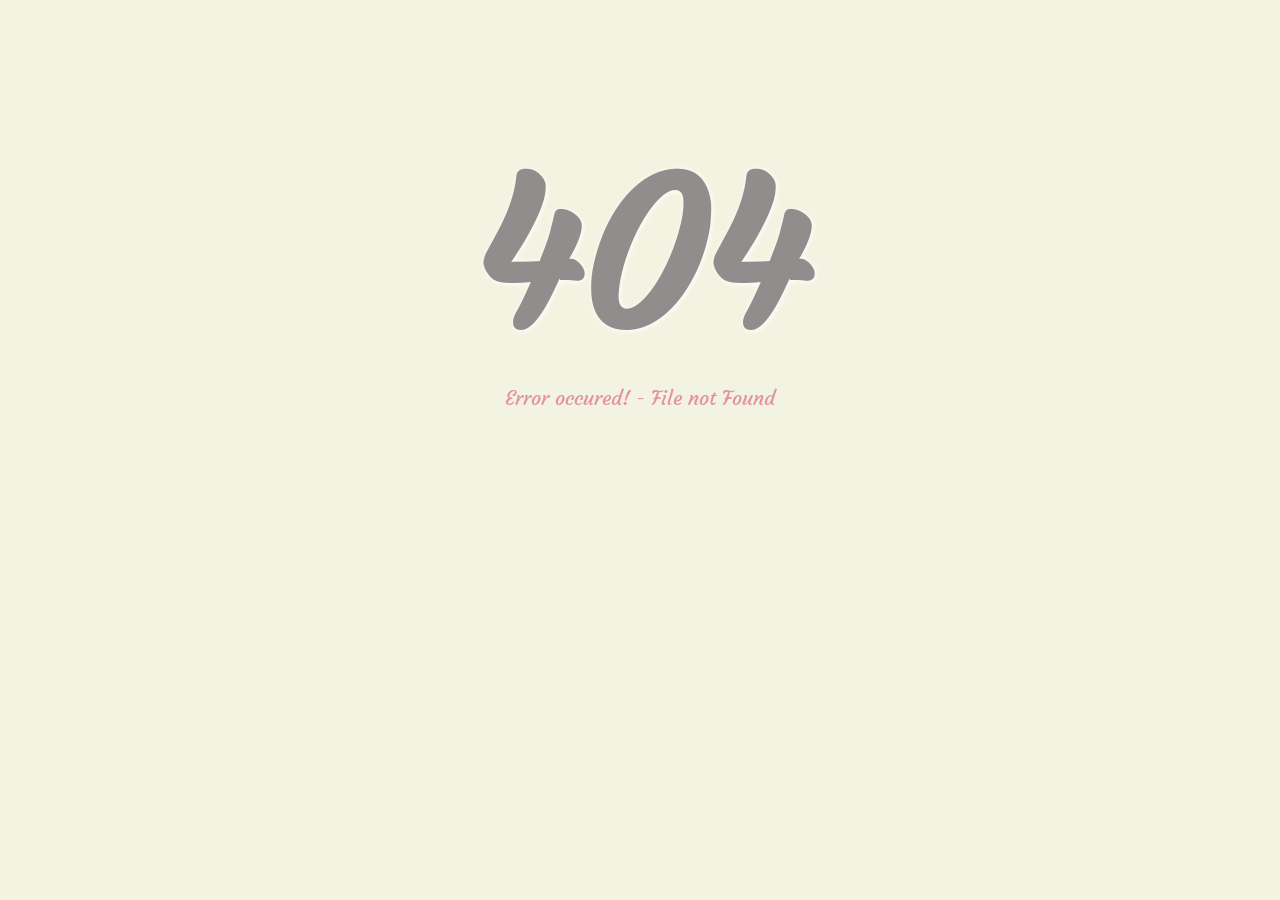
<file: ORMBookShop/web/index.html>
<!--A Design by W3layouts
Author: W3layout
Author URL: http://w3layouts.com
License: Creative Commons Attribution 3.0 Unported
License URL: http://creativecommons.org/licenses/by/3.0/
-->
<!DOCTYPE HTML>
<html>
<head>
<title>Free error 404 for Website Template | Home :: w3layouts</title>
<meta http-equiv="Content-Type" content="text/html; charset=utf-8"/>
<link href='http://fonts.googleapis.com/css?family=Courgette' rel='stylesheet' type='text/css'>
<style type="text/css">
body{
	font-family: 'Courgette', cursive;
}
body{
	background:#f3f3e1;
}	
.wrap{
	margin:0 auto;
	width:1000px;
}
.logo{
	margin-top:50px;
}	
.logo h1{
	font-size:200px;
	color:#8F8E8C;
	text-align:center;
	margin-bottom:1px;
	text-shadow:1px 1px 6px #fff;
}	
.logo p{
	color:rgb(228, 146, 162);
	font-size:20px;
	margin-top:1px;
	text-align:center;
}	
.logo p span{
	color:lightgreen;
}	
.sub a{
	color:white;
	background:#8F8E8C;
	text-decoration:none;
	padding:7px 120px;
	font-size:13px;
	font-family: arial, serif;
	font-weight:bold;
	-webkit-border-radius:3em;
	-moz-border-radius:.1em;
	-border-radius:.1em;
}	
.footer{
	color:#8F8E8C;
	position:absolute;
	right:10px;
	bottom:10px;
}	
.footer a{
	color:rgb(228, 146, 162);
}	
</style>
</head>


<body>
	<div class="wrap">
	   <div class="logo">
	   <h1>404</h1>
	    <p>Error occured! - File not Found</p>
  	      <div class="sub">
<!--	        <p><a href="#">Back</a></p>-->
	      </div>
        </div>
	</div>
	
	
</body>
</file>
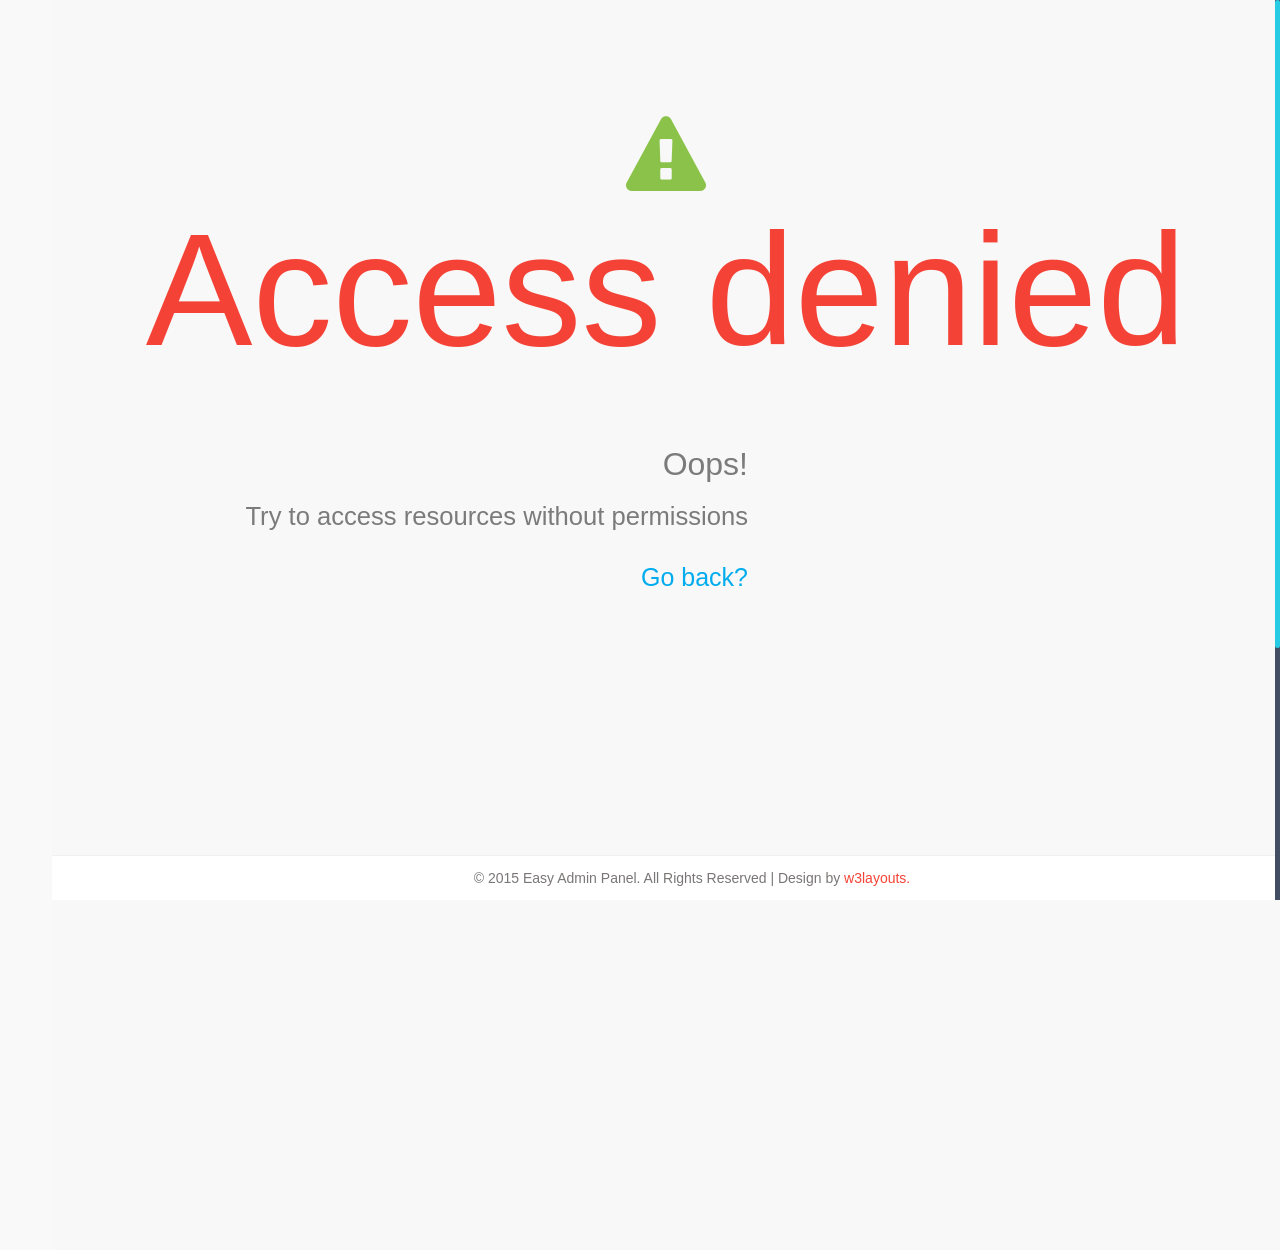
<file: ORMBookShop/web/adminPanel/secured/access_Denied.html>
<!--
Author: W3layouts
Author URL: http://w3layouts.com
License: Creative Commons Attribution 3.0 Unported
License URL: http://creativecommons.org/licenses/by/3.0/
-->
<!DOCTYPE HTML>
<html>
<head>
<title>Easy Admin Panel an Admin Panel Category Flat Bootstrap Responsive Website Template | Blank Page :: w3layouts</title>
<meta name="viewport" content="width=device-width, initial-scale=1">
<meta http-equiv="Content-Type" content="text/html; charset=utf-8" />
<meta name="keywords" content="Easy Admin Panel Responsive web template, Bootstrap Web Templates, Flat Web Templates, Android Compatible web template, 
Smartphone Compatible web template, free webdesigns for Nokia, Samsung, LG, SonyEricsson, Motorola web design" />
<script type="application/x-javascript"> addEventListener("load", function() { setTimeout(hideURLbar, 0); }, false); function hideURLbar(){ window.scrollTo(0,1); } </script>
 <!-- Bootstrap Core CSS -->
<link href="../css/bootstrap.min.css" rel='stylesheet' type='text/css' />
<!-- Custom CSS -->
<link href="../css/style.css" rel='stylesheet' type='text/css' />
<!-- Graph CSS -->
<link href="../css/font-awesome.css" rel="stylesheet"> 
<!-- jQuery -->
<!-- lined-icons -->
<link rel="stylesheet" href="../css/icon-font.min.css" type='text/css' />
<!-- //lined-icons -->
<!-- chart -->
<script src="../js/Chart.js"></script>
<!-- //chart -->
<!--animate-->
<link href="../css/animate.css" rel="stylesheet" type="text/css" media="all">
<script src="../js/wow.min.js"></script>
	<script>
		 new WOW().init();
	</script>
<!--//end-animate-->
<!----webfonts--->
<!--<link href='//fonts.googleapis.com/css?family=Cabin:400,400italic,500,500italic,600,600italic,700,700italic' rel='stylesheet' type='text/css'>-->
<!---//webfonts---> 
 <!-- Meters graphs -->
<script src="../js/jquery-1.10.2.min.js"></script>
<!-- Placed js at the end of the document so the pages load faster -->

</head> 
   
 <body class="sticky-header left-side-collapsed"  onload="initMap()">
    <section>
    
    
    <!-- main content start-->
		<div class="main-content main-content2 main-content2copy">
	
			<div id="page-wrapper">
				<div class="graphs">
					<div class="error-main">
						<h3><i class="fa fa-exclamation-triangle"></i> <span>Access denied</span></h3>
					<div class="col-xs-7 error-main-left">
						<span>Oops!</span>
						<p>Try to access resources without permissions</p>
						<div class="error-btn">
							<a href="index.jsp">Go back?</a>
						</div>
					</div>
					
<!--					<div class="clearfix"> </div>-->
				</div>
			</div>
		</div>
		<!--footer section start-->
			<footer>
			   <p>&copy 2015 Easy Admin Panel. All Rights Reserved | Design by <a href="https://w3layouts.com/" target="_blank">w3layouts.</a></p>
			</footer>
        <!--footer section end-->
	</section>
	
<script src="../js/jquery.nicescroll.js"></script>
<script src="../js/scripts.js"></script>
<!-- Bootstrap Core JavaScript -->
   <script src="../js/bootstrap.min.js"></script>
</body>
</html>
</file>
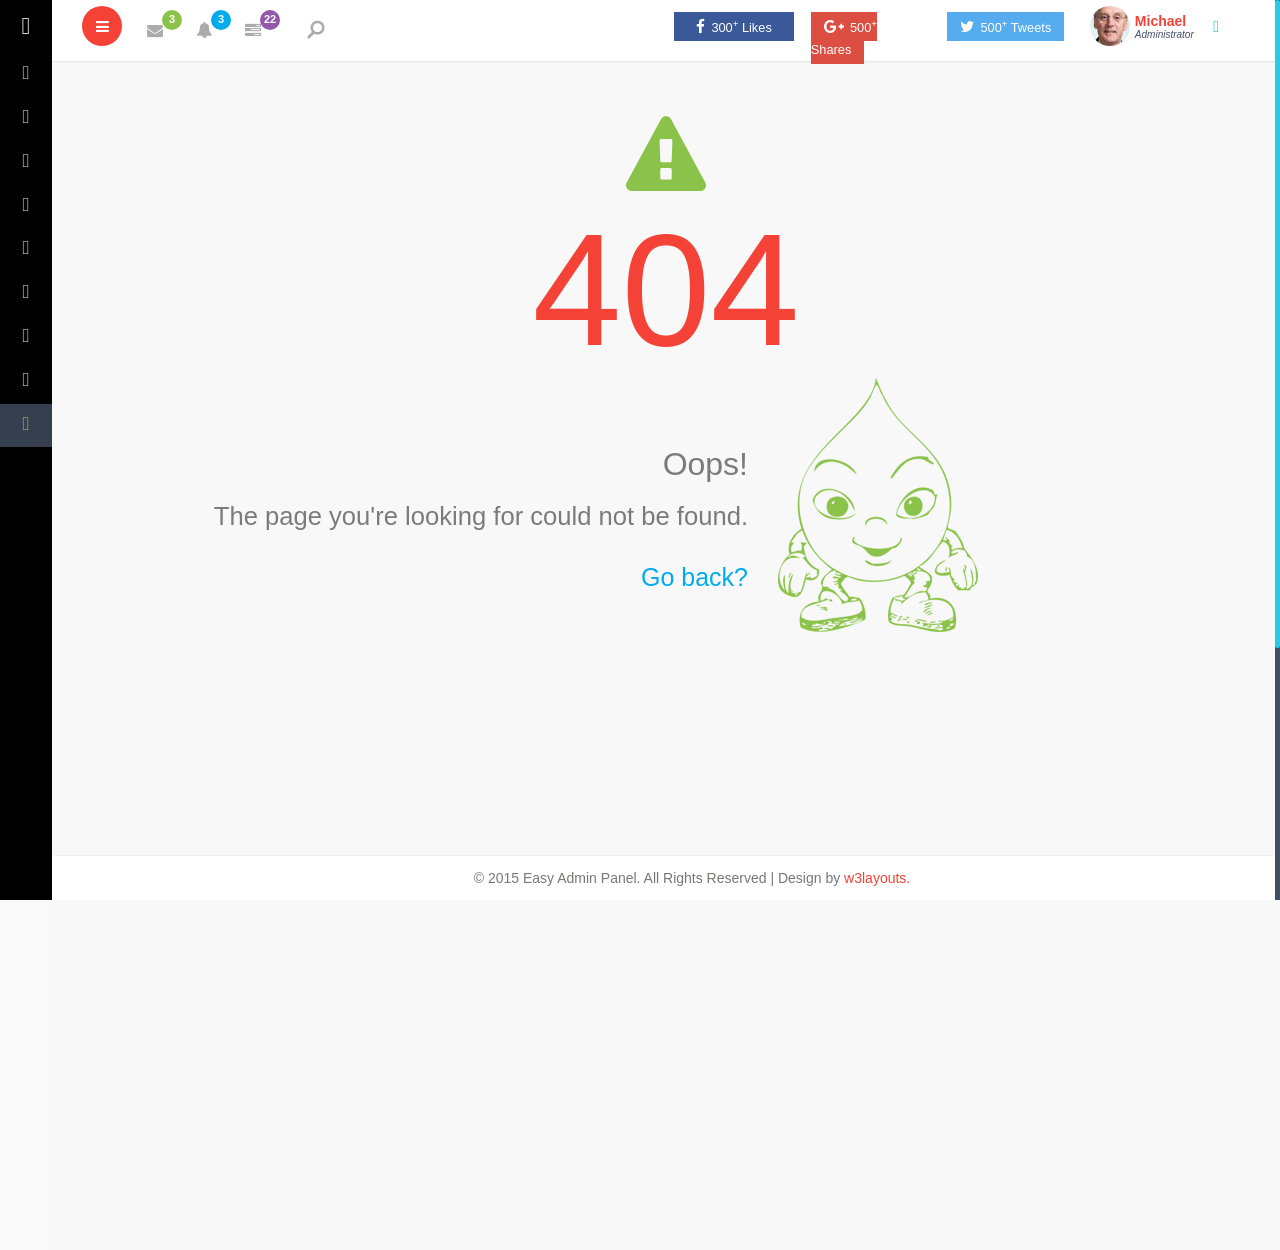
<file: ORMBookShop/web/adminPanel/secured/blank_page.html>
<!--
Author: W3layouts
Author URL: http://w3layouts.com
License: Creative Commons Attribution 3.0 Unported
License URL: http://creativecommons.org/licenses/by/3.0/
-->
<!DOCTYPE HTML>
<html>
<head>
<title>Easy Admin Panel an Admin Panel Category Flat Bootstrap Responsive Website Template | Blank Page :: w3layouts</title>
<meta name="viewport" content="width=device-width, initial-scale=1">
<meta http-equiv="Content-Type" content="text/html; charset=utf-8" />
<meta name="keywords" content="Easy Admin Panel Responsive web template, Bootstrap Web Templates, Flat Web Templates, Android Compatible web template, 
Smartphone Compatible web template, free webdesigns for Nokia, Samsung, LG, SonyEricsson, Motorola web design" />
<script type="application/x-javascript"> addEventListener("load", function() { setTimeout(hideURLbar, 0); }, false); function hideURLbar(){ window.scrollTo(0,1); } </script>
 <!-- Bootstrap Core CSS -->
<link href="../css/bootstrap.min.css" rel='stylesheet' type='text/css' />
<!-- Custom CSS -->
<link href="../css/style.css" rel='stylesheet' type='text/css' />
<!-- Graph CSS -->
<link href="../css/font-awesome.css" rel="stylesheet"> 
<!-- jQuery -->
<!-- lined-icons -->
<link rel="stylesheet" href="../css/icon-font.min.css" type='text/css' />
<!-- //lined-icons -->
<!-- chart -->
<script src="../js/Chart.js"></script>
<!-- //chart -->
<!--animate-->
<link href="../css/animate.css" rel="stylesheet" type="text/css" media="all">
<script src="../js/wow.min.js"></script>
	<script>
		 new WOW().init();
	</script>
<!--//end-animate-->
<!----webfonts--->
<!--<link href='//fonts.googleapis.com/css?family=Cabin:400,400italic,500,500italic,600,600italic,700,700italic' rel='stylesheet' type='text/css'>-->
<!---//webfonts---> 
 <!-- Meters graphs -->
<script src="../js/jquery-1.10.2.min.js"></script>
<!-- Placed js at the end of the document so the pages load faster -->

</head> 
   
 <body class="sticky-header left-side-collapsed"  onload="initMap()">
    <section>
    <!-- left side start-->
		<div class="left-side sticky-left-side">

			<!--logo and iconic logo start-->
			<div class="logo">
				<h1><a href="index.jsp">Easy <span>Admin</span></a></h1>
			</div>
			<div class="logo-icon text-center">
				<a href="index.jsp"><i class="lnr lnr-home"></i> </a>
			</div>

			<!--logo and iconic logo end-->
			<div class="left-side-inner">

				<!--sidebar nav start-->
					<ul class="nav nav-pills nav-stacked custom-nav">
						<li><a href="index.jsp"><i class="lnr lnr-power-switch"></i><span>Dashboard</span></a></li>
						<li class="menu-list">
							<a href="#"><i class="lnr lnr-cog"></i>
								<span>Components</span></a>
								<ul class="sub-menu-list">
									<li><a href="grids.jsp">Grids</a> </li>
									<li><a href="widgets.jsp">Widgets</a></li>
								</ul>
						</li>
						<li><a href="forms.jsp"><i class="lnr lnr-spell-check"></i> <span>Forms</span></a></li>
						<li><a href="tables.jsp"><i class="lnr lnr-menu"></i> <span>Tables</span></a></li>              
						<li class="menu-list"><a href="#"><i class="lnr lnr-envelope"></i> <span>MailBox</span></a>
							<ul class="sub-menu-list">
								<li><a href="inbox.jsp">Inbox</a> </li>
								<li><a href="compose-mail.jsp">Compose Mail</a></li>
							</ul>
						</li>  
						<li class="menu-list"><a href="#"><i class="lnr lnr-indent-increase"></i> <span>Menu Levels</span></a>  
							<ul class="sub-menu-list">
								<li><a href="charts.jsp">Basic Charts</a> </li>
							</ul>
						</li>
						<li><a href="codes.jsp"><i class="lnr lnr-pencil"></i> <span>Typography</span></a></li>
						<li><a href="media.jsp"><i class="lnr lnr-select"></i> <span>Media Css</span></a></li>
						<li class="menu-list act"><a href="#"><i class="lnr lnr-book"></i>  <span>Pages</span></a> 
							<ul class="sub-menu-list">
								<li><a href="sign-in.jsp">Sign In</a> </li>
								<li><a href="sign-up.jsp">Sign Up</a></li>
								<li><a href="blank_page.jsp">Blank Page</a></li>
							</ul>
						</li>
					</ul>
				<!--sidebar nav end-->
			</div>
		</div>
    <!-- left side end-->
    
    <!-- main content start-->
		<div class="main-content main-content2 main-content2copy">
			<!-- header-starts -->
			<div class="header-section">
			 
			<!--toggle button start-->
			<a class="toggle-btn  menu-collapsed"><i class="fa fa-bars"></i></a>
			<!--toggle button end-->

			<!--notification menu start -->
			<div class="menu-right">
				<div class="user-panel-top">  	
					<div class="profile_details_left">
						<ul class="nofitications-dropdown">
							<li class="dropdown">
								<a href="#" class="dropdown-toggle" data-toggle="dropdown" aria-expanded="false"><i class="fa fa-envelope"></i><span class="badge">3</span></a>
									
										<ul class="dropdown-menu">
											<li>
												<div class="notification_header">
													<h3>You have 3 new messages</h3>
												</div>
											</li>
											<li><a href="#">
											   <div class="user_img"><img src="../images/1.png" alt=""></div>
											   <div class="notification_desc">
												<p>Lorem ipsum dolor sit amet</p>
												<p><span>1 hour ago</span></p>
												</div>
											   <div class="clearfix"></div>	
											 </a></li>
											 <li class="odd"><a href="#">
												<div class="user_img"><img src="../images/1.png" alt=""></div>
											   <div class="notification_desc">
												<p>Lorem ipsum dolor sit amet </p>
												<p><span>1 hour ago</span></p>
												</div>
											  <div class="clearfix"></div>	
											 </a></li>
											<li><a href="#">
											   <div class="user_img"><img src="../images/1.png" alt=""></div>
											   <div class="notification_desc">
												<p>Lorem ipsum dolor sit amet </p>
												<p><span>1 hour ago</span></p>
												</div>
											   <div class="clearfix"></div>	
											</a></li>
											<li>
												<div class="notification_bottom">
													<a href="#">See all messages</a>
												</div> 
											</li>
										</ul>
							</li>
							<li class="login_box" id="loginContainer">
									<div class="search-box">
										<div id="sb-search" class="sb-search">
											<form>
												<input class="sb-search-input" placeholder="Enter your search term..." type="search" id="search">
												<input class="sb-search-submit" type="submit" value="">
												<span class="sb-icon-search"> </span>
											</form>
										</div>
									</div>
										<!-- search-scripts -->
										<script src="../js/classie.js"></script>
										<script src="../js/uisearch.js"></script>
											<script>
												new UISearch( document.getElementById( 'sb-search' ) );
											</script>
										<!-- //search-scripts -->
							</li>
							<li class="dropdown">
								<a href="#" class="dropdown-toggle" data-toggle="dropdown" aria-expanded="false"><i class="fa fa-bell"></i><span class="badge blue">3</span></a>
									<ul class="dropdown-menu">
										<li>
											<div class="notification_header">
												<h3>You have 3 new notification</h3>
											</div>
										</li>
										<li><a href="#">
											<div class="user_img"><img src="../images/1.png" alt=""></div>
										   <div class="notification_desc">
											<p>Lorem ipsum dolor sit amet</p>
											<p><span>1 hour ago</span></p>
											</div>
										  <div class="clearfix"></div>	
										 </a></li>
										 <li class="odd"><a href="#">
											<div class="user_img"><img src="../images/1.png" alt=""></div>
										   <div class="notification_desc">
											<p>Lorem ipsum dolor sit amet </p>
											<p><span>1 hour ago</span></p>
											</div>
										   <div class="clearfix"></div>	
										 </a></li>
										 <li><a href="#">
											<div class="user_img"><img src="../images/1.png" alt=""></div>
										   <div class="notification_desc">
											<p>Lorem ipsum dolor sit amet </p>
											<p><span>1 hour ago</span></p>
											</div>
										   <div class="clearfix"></div>	
										 </a></li>
										 <li>
											<div class="notification_bottom">
												<a href="#">See all notification</a>
											</div> 
										</li>
									</ul>
							</li>	
							<li class="dropdown">
								<a href="#" class="dropdown-toggle" data-toggle="dropdown" aria-expanded="false"><i class="fa fa-tasks"></i><span class="badge blue1">22</span></a>
									<ul class="dropdown-menu">
										<li>
											<div class="notification_header">
												<h3>You have 8 pending task</h3>
											</div>
										</li>
										<li><a href="#">
												<div class="task-info">
												<span class="task-desc">Database update</span><span class="percentage">40%</span>
												<div class="clearfix"></div>	
											   </div>
												<div class="progress progress-striped active">
												 <div class="bar yellow" style="width:40%;"></div>
											</div>
										</a></li>
										<li><a href="#">
											<div class="task-info">
												<span class="task-desc">Dashboard done</span><span class="percentage">90%</span>
											   <div class="clearfix"></div>	
											</div>
										   
											<div class="progress progress-striped active">
												 <div class="bar green" style="width:90%;"></div>
											</div>
										</a></li>
										<li><a href="#">
											<div class="task-info">
												<span class="task-desc">Mobile App</span><span class="percentage">33%</span>
												<div class="clearfix"></div>	
											</div>
										   <div class="progress progress-striped active">
												 <div class="bar red" style="width: 33%;"></div>
											</div>
										</a></li>
										<li><a href="#">
											<div class="task-info">
												<span class="task-desc">Issues fixed</span><span class="percentage">80%</span>
											   <div class="clearfix"></div>	
											</div>
											<div class="progress progress-striped active">
												 <div class="bar  blue" style="width: 80%;"></div>
											</div>
										</a></li>
										<li>
											<div class="notification_bottom">
												<a href="#">See all pending task</a>
											</div> 
										</li>
									</ul>
							</li>		   							   		
							<div class="clearfix"></div>	
						</ul>
					</div>
					<div class="profile_details">		
						<ul>
							<li class="dropdown profile_details_drop">
								<a href="#" class="dropdown-toggle" data-toggle="dropdown" aria-expanded="false">
									<div class="profile_img">	
										<span style="background:url(../images/1.jpg) no-repeat center"> </span> 
										 <div class="user-name">
											<p>Michael<span>Administrator</span></p>
										 </div>
										 <i class="lnr lnr-chevron-down"></i>
										 <i class="lnr lnr-chevron-up"></i>
										<div class="clearfix"></div>	
									</div>	
								</a>
								<ul class="dropdown-menu drp-mnu">
									<li> <a href="#"><i class="fa fa-cog"></i> Settings</a> </li> 
									<li> <a href="#"><i class="fa fa-user"></i>Profile</a> </li> 
									<li> <a href="sign-up.jsp"><i class="fa fa-sign-out"></i> Logout</a> </li>
								</ul>
							</li>
							<div class="clearfix"> </div>
						</ul>
					</div>		
					<div class="social_icons">
						<div class="col-md-4 social_icons-left">
							<a href="#" class="yui"><i class="fa fa-facebook i1"></i><span>300<sup>+</sup> Likes</span></a>
						</div>
						<div class="col-md-4 social_icons-left pinterest">
							<a href="#"><i class="fa fa-google-plus i1"></i><span>500<sup>+</sup> Shares</span></a>
						</div>
						<div class="col-md-4 social_icons-left twi">
							<a href="#"><i class="fa fa-twitter i1"></i><span>500<sup>+</sup> Tweets</span></a>
						</div>
						<div class="clearfix"> </div>
					</div>			             	
					<div class="clearfix"></div>
				</div>
			</div>
			<!--notification menu end -->
			</div>
	<!-- //header-ends -->
			<div id="page-wrapper">
				<div class="graphs">
					<div class="error-main">
						<h3><i class="fa fa-exclamation-triangle"></i> <span>404</span></h3>
					<div class="col-xs-7 error-main-left">
						<span>Oops!</span>
						<p>The page you're looking for could not be found.</p>
						<div class="error-btn">
							<a href="index.jsp">Go back?</a>
						</div>
					</div>
					<div class="col-xs-5 error-main-right">
						<img src="../images/7.png" alt=" " class="img-responsive" />
					</div>
					<div class="clearfix"> </div>
				</div>
			</div>
		</div>
		<!--footer section start-->
			<footer>
			   <p>&copy 2015 Easy Admin Panel. All Rights Reserved | Design by <a href="https://w3layouts.com/" target="_blank">w3layouts.</a></p>
			</footer>
        <!--footer section end-->
	</section>
	
<script src="../js/jquery.nicescroll.js"></script>
<script src="../js/scripts.js"></script>
<!-- Bootstrap Core JavaScript -->
   <script src="../js/bootstrap.min.js"></script>
</body>
</html>
</file>
<file: ORMBookShop/web/adminPanel/css/style.css>
/*
Author: W3layout
Author URL: http://w3layouts.com
License: Creative Commons Attribution 3.0 Unported
License URL: http://creativecommons.org/licenses/by/3.0/
*/
h4, h5, h6,
h1, h2, h3 {margin-top: 0;}
ul, ol {margin: 0;}
p {margin: 0;}

html, body{
  	font-family: 'Cabin', sans-serif;
    font-size: 100%;
  	overflow-x: hidden;
	background: #f9f9f9;
}
body a{
	transition:0.5s all;
	-webkit-transition:0.5s all;
	-moz-transition:0.5s all;
	-o-transition:0.5s all;
	-ms-transition:0.5s all;
	text-decoration:none;
}
a:focus, a:active, a:hover {
    outline: none;
    -webkit-transition: all 0.3s;
    -moz-transition: all 0.3s;
    transition: all 0.3s;
    color: #353F4F;
	text-decoration:none;
}




h1, h2, h3, h4, h5 {
    font-family: 'Cabin', sans-serif;
}
.icons {
    margin: 2em 2em;
    background: #fff;
    padding: 2em;
	-ms-box-shadow: 0 1px 3px 0px rgba(0, 0, 0, 0.2);
    -o-box-shadow: 0 1px 3px 0px rgba(0, 0, 0, 0.2);
    -moz-box-shadow: 0 1px 3px 0px rgba(0, 0, 0, 0.2);
    -webkit-box-shadow: 0 1px 3px 0px rgba(0, 0, 0, 0.2);
    box-shadow: 0 1px 3px 0px rgba(0, 0, 0, 0.2);
}
.ic-ons {
    padding: 1em;
}
.fa-hover.col-md-3.col-sm-4 {
    font-size: 1em;
    padding: .5em;
}
.met-top {
    float: right;
    width: 40%;
}
.show_hide {
    display:none;
    float:left;
}
.meters_list{
	border: 1px solid #F0F0F0;
	background: #65cea7;
	color:#FFF;
	border-radius: 4px;
	-webkit-border-radius: 4px;
	-moz-border-radius: 4px;
	-o-border-radius: 4px;
	padding:0;
	font-size: 20px;
	text-transform: uppercase;
	font-weight: 600;
}
.meters_list img{
	width: 24%;
	display: inline-block;
	vertical-align: middle;
	margin-right: 15px;
}
/** Login **/
.login-body{
	background: url("../images/login-bg-green.png") no-repeat center fixed;
	-webkit-background-size: cover;
	-moz-background-size: cover;
	-o-background-size: cover;
	background-size: cover;
	background-position:100% 100%;
}
.login-top{
	padding:15px;
}
.login-top-left{
	float:left;
}
.login-top-left h1 a{
	font-size:25px;
	color:#35AB7F;
}
.login-top-right{
	float:right;
}
.login-top-right li{
	display:inline-block;
	color:#222;
}
.login-top-right li a{
	font-size:18px;
	color:#35AB7F;
	margin:0 10px;
}

.registration-form{
	width:370px;
	margin:100px auto;		
 }
 .login-form{
 	padding:8%;
 	background:#FFF;
	border-radius:2em;
	-webkit-border-radius:2em;
	-moz-border-radius:2em;
	-o-border-radius:2em;
	box-shadow:0px 0px 10px rgba(0, 0, 0, 0.4);
	-webkit-box-shadow:0px 0px 10px rgba(0, 0, 0, 0.4);
	-moz-box-shadow:0px 0px 10px rgba(0, 0, 0, 0.4);
	-o-box-shadow:0px 0px 10px rgba(0, 0, 0, 0.4);
 }
 .logo-img{
 	 text-align:center; 	
 }
 .login-form  a{
   display:inline-block;
   text-align:center; 	
   margin:0 auto;
 }
 .registration-form h3{
 	text-align:center;
 	font-size:25px;
 	color:#0e3c7b;
 	margin:15px 0 25px 0;
 }
.registration-form span:first-child{
    margin-top: 0;	
 }
.registration-form input[type="text"],.registration-form input[type="password"]{
	padding:15px;
    color:#333;
    font-size:13px;
    background:none;   
    outline:none;
    margin:4px auto;
    width:95%;  
    -webkit-apperance:none;
    background:#FFF;
	border:1px solid #ECECEC;
    outline:none;
    transition: border-color 0.3s;
	-o-transition: border-color 0.3s;
	-ms-transition: border-color 0.3s;
	-moz-transition: border-color 0.3s;
	-webkit-transition: border-color 0.3s;
}
.registration-form input[type="text"]:hover,.registration-form input[type="password"]:hover,.registration-form input[type="text"]:focus,.registration-form input[type="password"]:focus{
	border-color:#ccc;
}
.registration-form input[type="submit"]{
	padding:15px 2em;
	width:100%;
	display:block;
	color:#FFF;
	font-size:1em;
	font-weight:bold;
	text-transform:uppercase;
	cursor:pointer;
	border:none;
	outline:none;
    background:#6bc5a4;        
	border-radius:2px;
	-webkit-border-radius:2px;
	-moz-border-radius:2px;
	-o-border-radius:2px;
	-webkit-transition: all 0.5s ease-in-out;
	-moz-transition: all 0.5s ease-in-out;
	-o-transition: all 0.5s ease-in-out;
	transition: all 0.5s ease-in-out;
	-webkit-apperance:none;
	margin-top:15px;
}
.registration-form input[type="submit"]:hover{
      background:#4DAA88;
}
.registration-form .login_form input[type="text"] {
	padding-left:0;
	border:none;
	border-bottom:1px solid #ECECEC;
	font-size:16px;
}
.registration-form .login_form input[type="password"] {
	border:none;
	padding-left:0;
	width:84%;
	margin:0;
	font-size:16px;
}
.submit-buttom{
	position:relative;
	border-bottom:1px solid #eee;
}
.registration-form .login_form button{
	background:none;
	border:none;
	outline:none;
	position:absolute;
    top:10px;
    right:0;
    cursor:pointer;
}
.btn-info {
    padding: 8px 12px;
}
/** error Message **/
.hint-message {
	font-size:12px;	
	text-align:right;
    height:18px;
}
.error{
	color:red;
}
.success {
	color:green;
}
/*Header Stats Start*/
.header_stats{
	text-align: center;
}
.header_stats h3{
	font-size: 12px;
	font-weight: 600;
}
.header_stats p{
	font-size: 12px;
}
.header_stats .stat-num{
	font-size: 26px;
	color: #111;
	font-weight: bold;
	padding: 8px 0;
}
.header_stats .stat-highlight{
	color: #ef4836;
	font-weight: bold;
}
.header_stats .stat-highlight-red{
	color: #ef4836;
	font-weight: bold;
}
.header_stats .stat-highlight-green{
	color: #26a65b;;
	font-weight: bold;
}
/*--- Progress Bar ----*/
.meter {
	position: relative;
}
.meter > span {
	display: block;
	height: 100%;
	   
	position: relative;
	overflow: hidden;
}
.meter > span:after, .animate > span > span {
	content: "";
	position: absolute;
	top: 0; left: 0; bottom: 0; right: 0;
	
	overflow: hidden;
}

.animate > span:after {
	display: none;
}

@-webkit-keyframes move {
    0% {
       background-position: 0 0;
    }
    100% {
       background-position: 50px 50px;
    }
}

@-moz-keyframes move {
    0% {
       background-position: 0 0;
    }
    100% {
       background-position: 50px 50px;
    }
}

.red > span {
	background-color: #65CEA7;
}

.nostripes > span > span, .nostripes > span:after {
	-webkit-animation: none;
	-moz-animation: none;
	background-image: none;
}

/*-- total production --- */
.total_production{
	background: #fff;
	padding: 2em;
}
.total_production h3{
	font-size: 25px;
	margin-bottom: .3em;
}
.total_production p{
	font-size: 13px;
	margin-bottom: .3em;
}
.progress-bar{
	float: left;
	width: 72%;
}
.progress-report{
	padding: 1.5em 2em;
	background: #EBC85E;
	width: 16%;
	float: right;
	margin-left: 2%;
	-webkit-border-radius: .3em;
	   -moz-border-radius: .3em;
			border-radius: .3em;
			position: relative;
}
.progress-report:before {
  pointer-events: none;
  position: absolute;
  content: '';
  border-style: solid;
  -webkit-transition-duration: 0.3s;
  transition-duration: 0.3s;
  -webkit-transition-property: left;
  transition-property: left;
  top: -webkit-calc(50% - 10px);
  top: calc(50% - 10px);
  left: -10px;
  border-width: 10px 10px 10px 0;
  border-color: transparent #EBC85E transparent transparent;
}

.progress-report p{
	font-size: 13px;
	color: #A17C09;
}
.progress-report h4{
	font-size: 24px;
	color: #fff;
}
.align-right{
	float: right;
}
/*start-checkbox*/
.checkbox {
	padding-left: 25px;
	color:#222;
	cursor: pointer;
	position:relative;
	font-size:15px;
}
 .checkbox:last-child {
	margin-bottom: 0;
}
.checkbox input {
	position: absolute;
	left: -9999px;
}
.checkbox i {
	position: absolute;
	bottom:0px;
	left: 0;
	display: block;
	width: 16px;
	height:16px;
	outline: none;
	border:1px solid #DDDDDD;
	background:#FFF;
	border-radius:4px;
	-webkit-border-radius:4px;
	-moz-border-radius:4px;
	-o-border-radius:4px;
}
.checkbox input + i:after {
	position: absolute;
	opacity: 0;
	transition: opacity 0.1s;
	-o-transition: opacity 0.1s;
	-ms-transition: opacity 0.1s;
	-moz-transition: opacity 0.1s;
	-webkit-transition: opacity 0.1s;
}
.checkbox input + i:after {
	content: '';
	background: url("../images/mark2.png") no-repeat center;
	top:0px;
	left:0px;
	width:17px;
	height:16px;
	font: normal 12px/16px FontAwesome;
	text-align: center;
}
.checkbox input:checked + i:after {
	opacity: 1;
}
.form-bottom .checkbox {
	float:none;
}
.forget{
	float:right;
}
.form-bottom{
	margin-top:20px;
	text-align:center;
}
.form-bottom p{
	font-size:12px;
}
.registration p{
	padding:20px 0;
	color:#8D8D8D;
	font-weight:600;
	text-align:center;
}
.registration p a{
	 color:#3E8B6F;
}
.registration p a:hover{
	text-decoration:underline;	
}
.radios input[type="radio"]{
  margin:4px 0 0 0;
  vertical-align:top;	
  cursor:pointer;
}
.radios label:first-child{
	margin-left:0;
}
.radios label{
	margin-left:15px;
}
.radios{
	margin-bottom:15px;
}
.registration-form p{
	font-size:15px;
	color:#575757;
}
.registration-form p.forget{
	font-size:12px;
}
.registration-form span{
	display:block;
}
.login-bottom{
	width:100%;
	position:absolute;
	bottom:0;
}
.login-bottom-left{
	float:left;
	padding:10px;
}
.login-bottom-left p{
	font-size:13px;
	color:#EEE;
}
.login-bottom-left p a{
	color:#FFF;
}
.login-bottom-left p a:hover{
	text-decoration:underline;
}
.login-bottom-right{
	float:right;
	padding:10px;
}
.login-bottom-right li{
	display:inline-block;
	color:#EEE;
}
.login-bottom-right li a{
	font-size:12px;
	color:#EEE;
	margin:0 10px;
	cursor:pointer;
}
.login-bottom-right li a:hover{
	color:#FFF;
	text-decoration:underline;
}
footer {
    background: #fff;
    padding: 12px;
    width: 100%;
    border-top: 1px solid #eff0f4;
    text-align:center;
    position: fixed;
    bottom: 0;
}
footer  p {
	color: #7A7676;
    font-size: 14px;
}
footer  p a{
	color:#F44336;
}
footer  p a:hover{
	text-decoration:underline;
}
.nofitications-dropdown li .dropdown-menu:before,.drp-mnu:before {
    position: absolute;
    top:-8.5px;
    left: 5px;
    display: inline-block;
    border-right: 8px solid transparent;
    border-bottom: 8px solid #DFDFDF;
    border-left: 8px solid transparent;
    content: '';
}
/*---------------------------------
            LEFT SIDE
----------------------------------*/

.left-side {
    width: 200px;
    position: absolute;
    top: 0;
    left: 0;
}

.sticky-left-side {
    position: fixed;
    height: 100%;
    overflow-y: auto;
    z-index: 100;
	background: #000;
}

.sticky-left-side .custom-nav {
    margin-top: 59px;
	background: #000;
}

.left-side-collapsed .sticky-left-side {
    overflow-y: visible;
}
.logo a {
    font-size: 0.7em;
    color: #fff;
    margin: 0;
    text-decoration: none;
    display: inline-block;
    text-transform: capitalize;
}
.logo a span{
	color:#000;
}
.logo-icon {
    display: none;
}
div#page-wrapper {
    padding:2em 2em;
}
.left-side-collapsed .logo-icon {
    height: 51px;
    margin-top: 0;
    display: block !important;
}
.logo-icon a{
	display:block;
	text-align:center;
	text-decoration: none;
}
.logo-icon a i{
	line-height: 1.4em;
    font-size: 1.5em;
    color: #fff;
    padding-top: 10px;
    display: block;
}
.logo-icon a:hover{
	color:#b8c9f1;
}
.left-side-inner {
    padding: 0px;
    margin-bottom: 50px;
}

.left-side .searchform {
    display: none;
}

.left-side .searchform::after {
    content: '';
    display: block;
    clear: both;
}

.left-side .searchform input {
    padding: 10px;
    width:83%;
    margin: 0 0 15px 10px;
    -moz-border-radius: 2px;
    -webkit-border-radius: 2px;
    border-radius: 2px;
    border: none;
}

.left-side .logged-user {
    padding: 0 0 15px 12px;
    margin: 0 0 10px 0;
    border-bottom: 1px solid rgba(255, 255, 255, 0.1);
    display: none;
}

.left-side .logged-user .media-object {
    width: 40px;
    height:40px;
    display:block;
    -moz-border-radius: 3em;
    -webkit-border-radius: 3em;
    border-radius: 3em;
    float: left;
}

.left-side .logged-user .media-body {
    margin-left: 60px;
    color: #d7d7d7;
}

.left-side .logged-user .media-body h4 {
    font-size: 15px;
    margin: 5px 0 0 0;
}

.left-side .logged-user .media-body h4 a {
    color: #fff;
}

.left-side .logged-user .media-body span {
    font-style: italic;
    font-size: 11px;
    opacity: 0.5;
}

.custom-nav {
    margin-bottom: 10px;
}

.custom-nav > li > a {
    color:#C8C8C8;
    padding: 12px 20px;
    border-radius: 0;
    -webkit-border-radius: 0;
}

.custom-nav > li > a:hover,
.custom-nav > li > a:active {
    background-color: #353f4f;
    color:#8BC34A;
    border-radius: 0;
    -webkit-border-radius: 0;
}

.custom-nav > li.menu-list > a {
    background: transparent;
}

.custom-nav > li.menu-list > a:hover {
    background-color: #353f4f;
}

.custom-nav > li.nav-active > a {
    background-color:#353f4f;
    color:#8BC34A;
}

.custom-nav > li.nav-active > ul{
    display: block;
}

.custom-nav > li.nav-active > a:hover {
    
}

.custom-nav > li.active > a,
.custom-nav > li.active > a:hover,
.custom-nav > li.active > a:focus {
    background-color: #353f4f;
    color:#8BC34A;
}

ul.dropdown-menu.drp-mnu li {
    width: 100%;
}

.custom-nav > li.menu-list.active > a {
    background-image: url(../images/plus.png);
}

.custom-nav > li.nav-active.active > a {
    background-image: url(../images/minus.png);
}

.custom-nav > li.nav-active.active > a:hover {
    background-image: url(../images/minus.png);
}

.custom-nav li .fa {
    font-size: 16px;
    vertical-align: middle;
    margin-right: 10px;
    width: 16px;
    text-align: center;
}

.custom-nav .sub-menu-list {
    list-style: none;
    display: none;
    margin: 0;
    padding: 0;
    background: #353f4f;
}

.custom-nav .sub-menu-list > li > a {
    color: #fff;
    font-size: 13px;
    display: block;
    padding: 10px 5px 10px 50px;
    -moz-transition: all 0.2s ease-out 0s;
    -webkit-transition: all 0.2s ease-out 0s;
    transition: all 0.2s ease-out 0s;
}

.custom-nav .sub-menu-list > li > a:hover,
.custom-nav .sub-menu-list > li > a:active,
.custom-nav .sub-menu-list > li > a:focus {
    text-decoration: none;
    color:#fff;
    background:#6B9D31;
}
.profile_img i {
	float: right;
    margin: .5em 0 0;
    color:#00BCD4;
}
.custom-nav .sub-menu-list > li .fa {
    font-size: 12px;
    opacity: 0.5;
    margin-right: 5px;
    text-align: left;
    width: auto;
    vertical-align: baseline;
}

.custom-nav .sub-menu-list > li.active > a {
    color: #65CEA7;
    background-color: #2A323F;
}

.custom-nav .sub-menu-list ul {
    margin-left: 12px;
    border: 0;
}

.custom-nav .menu-list.active ul {
    display: block;
}
.nav>li>a {
position: relative;
display: block;
padding: 12px 15px;
}
.nav>li {
position: relative;
display: block;
}
.nav-stacked>li+li {
margin-top: 1px;
margin-left: 0;
}
@media (max-width:767px){
	.hidden-xs{display:none!important}
	.visible-xs {
		display: none !important;
	}
}
@media (min-width:768px) and (max-width:991px){
	.hidden-sm{display:none!important}
}
@media (min-width:992px) and (max-width:1199px){
	.hidden-md{display:none!important}
}
@media (min-width:1200px){
	.hidden-lg{display:none!important}
}
/*------------------------------------------
            LEFT SIDE COLLAPSE
-------------------------------------------*/

.left-side-collapsed .logo {
    display: none;
}

.left-side-collapsed .header-section {
    margin-left: 0px;
}

.left-side-collapsed .left-side {
    width: 52px;
    top: 0px;
}

.left-side-collapsed .left-side-inner {
    padding: 0;
}

h5.left-nav-title {
    margin-left: 10px;
    color: #fff;
    margin-bottom:8px;
}

.left-side-collapsed .custom-nav {
    margin: 2px 0 20px 0;
}

.left-side-collapsed .custom-nav li a {
    text-align: center;
    padding: 10px;
    position: relative;
	
}

.left-side-collapsed .custom-nav > li.menu-list > a {
    background-image: none;
}

.left-side-collapsed .custom-nav li a span {
    position: absolute;
    background:#8BC34A;
    padding: 11.7px;
    left: 52px;
    top: 1px;
    min-width: 160px;
    text-align: left;
    z-index: 100;
    display: none;
	font-size:14px;
}

.left-side-collapsed .custom-nav li a span:after {
    right: 100%;
    top: 50%;
    border: solid transparent;
    content: " ";
    height: 0;
    width: 0;
    position: absolute;
    pointer-events: none;
    border-color: rgba(0, 0, 0, 0);
    border-right-color:#8BC34A;
    border-width: 6px;
    margin-top: -6px;
}

.left-side-collapsed .custom-nav li.active a span {
    -moz-border-radius: 0;
    -webkit-border-radius: 0;
    border-radius: 0;
}

.left-side-collapsed .custom-nav ul,
.left-side-collapsed .custom-nav .menu-list.nav-active ul {
    display: none;
}

.left-side-collapsed .custom-nav .menu-list.nav-hover ul {
    display: block;
}

.left-side-collapsed .custom-nav > li.nav-hover > a,
.left-side-collapsed .custom-nav > li.nav-hover.active > a {
    background:#353f4f;
    color:#8BC34A;
}

.left-side-collapsed .custom-nav li.nav-hover a span {
    display: block;
    color: #fff;
}

.left-side-collapsed .custom-nav li.nav-hover.active a span {
    background:#8BC34A;
    color: #fff;
}

.left-side-collapsed .custom-nav li.nav-hover ul {
    display: block;
    position: absolute;
    top: 44px;
    left: 52px;
    margin: 0;
    min-width: 160px;
    background:#517626;
    z-index: 100;
    -moz-border-radius: 0 0 2px 0;
    -webkit-border-radius: 0 0 2px 0;
    border-radius: 0 0 2px 0;
}

.left-side-collapsed .custom-nav ul a {
    text-align: left;
    padding: 6px 10px;
    padding-left: 10px;
}

.left-side-collapsed .custom-nav ul a:hover {
    background:#6B9D31;
}

.left-side-collapsed .custom-nav li a i {
    margin-right: 0;
	font-size: 1.2em;
}
ul.nav li a span {
    padding-left: .5em;
}

.left-side-collapsed .main-content {
    margin-left: 52px;
}


.left-side-collapsed .left-side{
    overflow: visible !important;
}

/*----------------------------
        HEADER SECTION
-----------------------------*/

.header-section {
    background:#FFF;
    box-shadow: 1px 0 3px rgba(0,0,0,.15);
    -webkit-box-shadow: 1px 0 3px rgba(0,0,0,.15);
    -moz-box-shadow: 1px 0 3px rgba(0,0,0,.15);
    -o-box-shadow: 1px 0 3px rgba(0,0,0,.15);
}

.header-section::after {
    clear: both;
    display: block;
    content: '';
}

.toggle-btn {
    font-size: 15px;
    padding: 10px 0 0;
    width: 40px;
    height: 40px;
    margin:.4em 0 0 2em;
    text-align: center;
    cursor: pointer;
    float: left;
    color: #fff;
    background: #F44336;
    border: none;
    border-radius: 100%;
    -moz-transition: all 0.2s ease-out 0s;
    -webkit-transition: all 0.2s ease-out 0s;
    transition: all 0.2s ease-out 0s;
}

.toggle-btn:hover {
    background:#C3C3C3;
    color: #fff;
}

.searchform input {
    box-shadow: none;
    float: left;
    font-size: 14px;
    margin:8px 0 0 10px;
    padding:7px 10px;
    width: 220px;
    outline:none;
    border:1px solid #eee;
    border-radius:4px;
    -webkit-border-radius:4px;
    -moz-border-radius:4px;
    -o-border-radius:4px;
}
.searchform input:focus {
    -moz-box-shadow: none;
    -webkit-box-shadow: none;
    box-shadow: none;
    border-color: #ddd;
}
.logo-co{
	float:left;
	padding:7px 15px 6px;
}
.logo-co a {
	display:block;
}
/* ------------------------------
        STICKY HEADER
---------------------------------*/
.sticky-header .logo {
    position: fixed;
    top: 0;
    left: 0;
    width: 200px;
    z-index: 100;
    background: #8BC34A;
    border-bottom: 1px solid #303B4D;
    text-align: center;
    padding:0.55em 0 1em;
}
.logo h1 {
    margin-bottom: 0;
	line-height: 25px;
}
.sticky-header .header-section {
    position: fixed;
    top: 0;
    left: 200px;
    width: 100%;
    z-index: 100;
}

.sticky-header .main-content {
    padding-top: 50px;
}
.sticky-header .menu-right {
    margin-right: 0;
}
.sticky-header.left-side-collapsed .header-section {
    left: 52px;
}
.sticky-header.left-side-collapsed .menu-right {
    margin-right: 0;
}
.menu-right {
    margin:6px 15px 0px 0;
}

/* -----------------------
        DROPDOWN
--------------------------*/

.dropdown-menu-head {
    background: #fff
}
.dropdown-menu-head .title {
    background: #65cea7;
    color: #fff;
    padding: 15px;
    text-transform: uppercase;
    font-size: 12px;
    margin: 0;
}
/** User Panel **/
.social_icons{
	float: right;
    width:25%;
	margin-top:0.6em;
}
a.yui {
    padding:.6em 1.7em .5em !important;
}
.social_icons-left {
    padding-right: 0;
}
.social_icons-left a{
	font-size: .8em;
    color: #fff;
    margin: 0;
    padding: .6em 1em .5em;
    text-decoration: none;
    background: #3b5998;
    text-align: center;
}
.twi a{
	background:#55acee;
}
.pinterest a{
	background:#dc4e41;
}
.social_icons-left a span{
	padding-left:.5em;
}
.social_icons-left a i.i1{
	color:#fff;
	font-size:1.2em;
}
.profile_details_left {
    float: left;
	margin: .3em 0 0 1em;
}
.nofitications-dropdown{
	margin-top:2px;
}
ul.nofitications-dropdown li {
    display: inline-block;
}
ul.dropdown-menu li {
    margin-left: 0;
    width: 100%;
    padding: 0;
	background: #fff;
}
.user-panel-top ul{
	padding-left:0;
}
.user-panel-top li{
	float:left;
	margin-left:15px;
	position:relative;
}
/**** Search ********/
/*-------LOGIN STARTS HERE -------*/
#loginContainer {
    position:relative;
}
/* Login Button */
#loginButton { 
    display:inline-block;  
    position:relative;
    z-index:30;
    cursor:pointer;
}
#loginButton i { 
 font-size:20px;
}
#loginButton span{
	width:24px;
	height:24px;
	background:url(../images/sprite.png) no-repeat -35px -10px;
	display:block;
	-webkit-transition: all 0.2s ease-out;
	-moz-transition: all 0.2s ease-out;
	-ms-transition: all 0.2s ease-out;
	-o-transition: all 0.2s ease-out;
	cursor:pointer;
}
/* Login Box */
#loginBox {
    position:absolute;
    top:25px;
    right:0px;
    display:none;
    z-index:29;
}
/* Login Form */
#loginForm {
	float:right;
    width:280px; 
    margin-top:18px;
    padding:15px;
    background:#FFF;
	-webkit-box-shadow: 0px 1px 5px rgba(0, 0, 0, 0.47);
	-moz-box-shadow: 0px 1px 5px rgba(0, 0, 0, 0.47);
	-o-box-shadow: 0px 1px 5px rgba(0, 0, 0, 0.47);
	box-shadow: 0px 1px 5px rgba(0, 0, 0, 0.47);
}
.search_box {
	background:#FFF;
	border:1px solid #F0F0F0;
	position: relative;
}
.search_box input[type="text"] {
	border:1px solid #FFF;
	outline: none;
	background: none;
	font-size:13px;
	color: #888;
	width:88%;
	padding:7px 8px;
	margin:0;
	height:33px;
	-webkit-appearance:none;
	-o-transition: border-color ease-in-out 0.15s;
	-moz-transition: border-color ease-in-out 0.15s;
	-webkit-transition: border-color ease-in-out 0.15s;
	transition: border-color ease-in-out 0.15s;
}
.search_box input[type="text"]:focus{
	border:1px solid #424f63;
}
.search_box input[type="submit"] {
	border: none;
	cursor: pointer;
	background:#424f63 url(../images/search.png) no-repeat center;
	position: absolute;
	right: 0;
	width:35px;
	height:35px;
	outline:none;
}	
.wid{
	padding:0 1em 1em !important;
}
.search_box input[type="submit"]:hover{
	background-color:#353f4f;
}
.user-panel-top li span.digit{
    font-size:11px;
    font-weight:bold;
	color:#FFF;
	background:#e64c65;
	line-height:20px;
	width:20px;
	height:20px;
	border-radius:2em;
	-webkit-border-radius:2em;
	-moz-border-radius:2em;
	-o-border-radius:2em;	
	text-align:center;
	display: inline-block;
	position: absolute;
	top: -3px;
	right: -10px;
}
.user-panel-top li:first-child{
	margin-left:0;
}
.active a i,.act a i {
    color:#8BC34A;
}
.custom-nav > li.act > a, .custom-nav > li.act > a:hover, .custom-nav > li.act > a:focus {
    background-color: #353f4f;
    color:#8BC34A;
}
.user-panel-top li a{
	display: block;
	padding: 5px;
	text-decoration:none;
}
.profile_details_drop a {
    padding: 0px 5px 5px !important;
}
i.fa.fa-envelope{
	color:#ABABAB;
}
i.fa.fa-bell{
	color:#ABABAB;
}
i.fa.fa-tasks{
	color:#ABABAB;
}
.user-panel-top li a:hover{
	border-color:rgba(101, 124, 153, 0.93);
}
.user-panel-top li a i{
	width:24px;
	height:24px;
	display: block;
	text-align:center;
	line-height:25px;
}
.user-panel-top li a i span{
	font-size:15px;
	color:#FFF;
}
.user-panel-top li a.user{
	background:#667686;
}
.user-panel-top li span.green{
	background:#a88add;
}
.user-panel-top li span.red{
	background:#b8c9f1;
}
.user-panel-top li span.yellow{
	background:#bdc3c7;
}
/***** Messages *************/
/*start search*/
.sb-search {
	position: absolute;
	left: 115px;
	width: 0%;
	min-width: 30px;
    margin: 0;
    height: 30px;
	overflow: hidden;
	-webkit-transition: width 0.3s;
	-moz-transition: width 0.3s;
	transition: width 0.3s;
	-webkit-backface-visibility: hidden;
	background: none;
}
.sb-search-input {
	position: absolute;
	top: 0px;
	left: 1px;
	border: none;
	outline: none;
	background:#6DBEE8;
	width:88%;
	height: 30px;
	margin: 0;
	z-index: 10;
	font-size: 13px;
	color:#FFFFFF;
	padding:0 1em;
}
.sb-search-input::-webkit-input-placeholder {
	color:#FFFFFF;
}
.sb-search-input:-moz-placeholder {
	color: #ffffff;
}
.sb-search-input::-moz-placeholder {
	color: #efb480;
}
.sb-search-input:-ms-input-placeholder {
	color: #ffffff;
}
.sb-icon-search,.sb-search-submit  {
	width: 30px;
    height: 30px;
    display: block;
    position: absolute;
    right: 0;
    top: 0;
    padding: 0;
    margin: 0;
    line-height: 85px;
    text-align: center;
	cursor: pointer;
}
.sb-search-submit {
	background:#fff url('../images/search.png') no-repeat 5px 7px;
	-ms-filter: "progid:DXImageTransform.Microsoft.Alpha(Opacity=0)"; /* IE 8 */
    filter: alpha(opacity=0); /* IE 5-7 */
    color: transparent;
	border: none;
	outline: none;
	z-index: -1;
	-webkit-appearance: none;
}
.sb-icon-search {
   background:#fff url('../images/search.png') no-repeat 5px 7px;
	z-index: 90;
}
/* Open state */
.sb-search.sb-search-open,.no-js .sb-search {
	width:100%;
	min-width: 230px;
}
.sb-search.sb-search-open .sb-icon-search,.no-js .sb-search .sb-icon-search {
	background: #c0c0c0 url('../images/img-sprite.png') no-repeat 0px 1px;
	color: #fff;
	z-index: 11;
}
.sb-search.sb-search-open .sb-search-submit,.no-js .sb-search .sb-search-submit {
	z-index: 90;
}
/*-- search-ends --*/
.dropdown{
	position:relative;
}
.dropdown-menu2{
	padding: 0;
	position:absolute;
	top: 133%;
    left: 0;
	z-index:1000;
	display:none;
	float:left;
	min-width:250px;
	margin:1px 0 0;
	font-size:14px;
	list-style:none;
	 -webkit-transition: all 0.5s ease-out;
    -moz-transition: all 0.5s ease-out;
    -ms-transition: all 0.5s ease-out;
    -o-transition: all 0.5s ease-out;
    transition: all 0.5s ease-out;
	background-color:#fff;
	border:1px solid #ccc;
	border:1px solid rgba(0,0,0,0.15);
	-webkit-box-shadow: 0px 1px 5px rgba(184, 201, 241, 0.75);
	-moz-box-shadow: 0px 1px 5px rgba(184, 201, 241, 0.75);
	-o-box-shadow: 0px 1px 5px rgba(184, 201, 241, 0.75);
	box-shadow: 0px 1px 5px rgba(184, 201, 241, 0.75);
	background-clip:padding-box;
}
.export-nav{
	margin:10px 0 0;
}
.open > .dropdown-menu2 {
  opacity:1;
}
ul.dropdown-menu {
    padding: 0;
	min-width: 250px;
	top:108%;
}
.dropdown-menu li a .badge {
    background: #ff5454;
    border: 2px solid white;
    position: absolute;
    top: 9px;
    right: 3px;
    font-size: 8px;
    line-height: 8px;
    padding: 4px 6px;
    -webkit-border-radius: 50em;
    -moz-border-radius: 50em;
    border-radius: 50em;
    min-width: 0;
}
.dropdown-menu2 {
   opacity:.3;
   -webkit-transform-origin: top;
   transform-origin: top;
   -ms-transform-origin: top;
   -moz-transform-origin: top;
   -o-transform-origin: top;
  -webkit-animation-fill-mode: forwards;
   -moz-animation-fill-mode: forwards; 
   -o-animation-fill-mode: forwards; 
   -mz-animation-fill-mode: forwards; 
   animation-fill-mode: forwards; 
  -webkit-transform: scale(1, 0);
  -moz-transform: scale(1, 0);
  -o-transform: scale(1, 0);
  -ms-transform: scale(1, 0);
  transform: scale(1, 0);
  display: block; 
  transition: all 0.2s linear;
  -webkit-transition: all 0.2s linear;
  -ms-transition: all 0.2s linear;
   -moz-transition: all 0.2s linear;
    -o-transition: all 0.2s linear;
}
.dropdown-menu2 li{
	margin-left:0;
	float:none;
	width: 100%;
}

.dropdown-menu2 li a{
	 border-radius:0;
	-webkit-border-radius:0;
	-moz-border-radius:0;
	-o-border-radius:0;
	border:none;
	border-bottom:1px solid #E4E4E4;
}
.dropdown-menu2 li a:hover {
	border:none;
	border-bottom:1px solid #E4E4E4;
}
.dropdown-menu2 li.odd{
	background:rgba(0, 0, 0, 0.02);
}
.notification_header{
	background-color:#FAFAFA;
	padding: 10px 15px;
	border-bottom:1px solid rgba(0, 0, 0, 0.05);
}
.notification_header h3{	
	color:#6A6A6A;
	font-size:12px;
	font-weight:600;
	margin:0;
}
.notification_bottom{
	background-color: #F1F1F1;
    padding: 4px 0;
    text-align: center;
}
.notification_bottom a {
    color:#F44336;
}
.notification_bottom a:hover {
    color:#999;
}
.notification_bottom h3 a{	
	color: #717171;
	font-size:12px;
	border-radius:0;
	border:none;
	padding:0;
	text-align:center;
}
.notification_bottom h3 a:hover{	
	color:#4A4A4A;
	text-decoration:underline;
	background:none;
}
.user_img{
	float:left;
	width:15%;
}
.user_img img{
	max-width:100%;
	display:block;
	border-radius:2em;
	-webkit-border-radius:2em;
	-moz-border-radius:2em;
	-o-border-radius:2em;
}
.notification_desc{
	float:left;
	width:80%;
	margin-left:5%;
}
.notification_desc p{
	color:#757575;
	font-size:13px;
	padding:2px 0;
}
.wrapper-dropdown-2 .dropdown li a:hover .notification_desc p{
	color:#424242;
}
.notification_desc p span{
	color:#979797 !important;
	font-size:11px;
}
/*** Profile Details **/
.profile_picture{
	text-align:center;
}
.profile_picture a{
	display:block;
}
.profile_picture > a {
	display: block;
	margin:0 auto;
    border-radius:8em;
    -webkit-border-radius:8em;
    -moz-border-radius:8em;
    -o-border-radius:8em;
    width:100px;
    height:100px;
}
.profile_picture_name{
	padding-top:20px;
}
.profile_picture_name h2{
	margin-bottom:5px;
	font-size:20px;
	color: #535351;
	font-weight:600;
}
.profile_picture_name p{
	font-size:12px;
	color: #BCBCBC;
	line-height: 1.6em;
}
.articles_list li {
	display:block;
	padding:15px 0;
	border-bottom:1px solid #F8F8F8;
}
.articles_list li a{
	display:block;
	color:#909090;
	font-size:12px;
	text-align:left;
	-webkit-transition: all 0.2s ease-in-out;
	-moz-transition: all 0.2s ease-in-out;
	-o-transition: all 0.2s ease-in-out;
	transition: all 0.2s ease-in-out;
	cursor:pointer;
}
.articles_list li a:hover{
	color:#65CEA7;
}
.articles_list li a i{
	display:inline-block;
	margin-right:8px;
	font-size:20px;
	vertical-align:top;
}
.articles_list li a i span{
	font-size:25px;
	color:#FFF;
}
/*Progress bars*/
.progress {
	height: 15px;
	margin-top:8px;
	margin-bottom: 8px;
	overflow: hidden;
	background: #e1e1e1;
	z-index: 1;
	cursor:pointer;
}
.task-info .percentage{
	float:right;
	height:inherit;
	line-height:inherit;
}
.task-desc{
	font-size:12px;
}
.wrapper-dropdown-3 .dropdown li a:hover span.task-desc {
	color:#65cea7;
}
.progress .bar {
		z-index: 2;
		height:15px; 
		font-size: 12px;
		color: white;
		text-align: center;
		float:left;
		-webkit-box-sizing: content-box;
		-moz-box-sizing: content-box;
		-ms-box-sizing: content-box;
		box-sizing: content-box;
		-webkit-transition: width 0.6s ease;
		  -moz-transition: width 0.6s ease;
		  -o-transition: width 0.6s ease;
		  transition: width 0.6s ease;
	}
.progress-striped .yellow{
	background:#f0ad4e;
} 
.progress-striped .green{
	background:#5cb85c;
} 
.progress-striped .light-blue{
	background:#5bc0de;
} 
.progress-striped .red{
	background:#d9534f;
} 
.progress-striped .blue{
	background:#428bca;
} 
.progress-striped .bar {
  background-image: -webkit-gradient(linear, 0 100%, 100% 0, color-stop(0.25, rgba(255, 255, 255, 0.15)), color-stop(0.25, transparent), color-stop(0.5, transparent), color-stop(0.5, rgba(255, 255, 255, 0.15)), color-stop(0.75, rgba(255, 255, 255, 0.15)), color-stop(0.75, transparent), to(transparent));
  background-image: -webkit-linear-gradient(45deg, rgba(255, 255, 255, 0.15) 25%, transparent 25%, transparent 50%, rgba(255, 255, 255, 0.15) 50%, rgba(255, 255, 255, 0.15) 75%, transparent 75%, transparent);
  background-image: -moz-linear-gradient(45deg, rgba(255, 255, 255, 0.15) 25%, transparent 25%, transparent 50%, rgba(255, 255, 255, 0.15) 50%, rgba(255, 255, 255, 0.15) 75%, transparent 75%, transparent);
  background-image: -o-linear-gradient(45deg, rgba(255, 255, 255, 0.15) 25%, transparent 25%, transparent 50%, rgba(255, 255, 255, 0.15) 50%, rgba(255, 255, 255, 0.15) 75%, transparent 75%, transparent);
  background-image: linear-gradient(45deg, rgba(255, 255, 255, 0.15) 25%, transparent 25%, transparent 50%, rgba(255, 255, 255, 0.15) 50%, rgba(255, 255, 255, 0.15) 75%, transparent 75%, transparent);
  -webkit-background-size: 40px 40px;
  -moz-background-size: 40px 40px;
  -o-background-size: 40px 40px;
  background-size: 40px 40px;
}
.progress.active .bar {
  -webkit-animation: progress-bar-stripes 2s linear infinite;
  -moz-animation: progress-bar-stripes 2s linear infinite;
  -ms-animation: progress-bar-stripes 2s linear infinite;
  -o-animation: progress-bar-stripes 2s linear infinite;
  animation: progress-bar-stripes 2s linear infinite;
}
@-webkit-keyframes progress-bar-stripes {
  from {
    background-position: 40px 0;
  }
  to {
    background-position: 0 0;
  }
}
@-moz-keyframes progress-bar-stripes {
  from {
    background-position: 40px 0;
  }
  to {
    background-position: 0 0;
  }
}
@-ms-keyframes progress-bar-stripes {
  from {
    background-position: 40px 0;
  }
  to {
    background-position: 0 0;
  }
}
@-o-keyframes progress-bar-stripes {
  from {
    background-position: 0 0;
  }
  to {
    background-position: 40px 0;
  }
}
@keyframes progress-bar-stripes {
  from {
    background-position: 40px 0;
  }
  to {
    background-position: 0 0;
  }
}
/********* profile details **********/
.profile_details{
	float: right;
    margin: 0 4.8em 0 1em;
}
.profile_details_drop .lnr.lnr-chevron-up{
	display:none;
}
.profile_details_drop.open .lnr.lnr-chevron-up{
    display:block;
}
.profile_details_drop.open .lnr.lnr-chevron-down{
	display:none;
}
ul.dropdown-menu2.drpdwn-meu2 {
    top: 102%;
}
ul.dropdown-menu{
	-moz-animation: fadeInDown .3s ease-in;
    -webkit-animation: fadeInDown .3s ease-in;
    animation: fadeInDown .3s ease-in;
}
ul.dropdown-menu.drp-mnu {
    min-width: 125px;
	top:94%;
}
ul.dropdown-menu.drp-mnu li a {
    display: inline-flex;
    width: 100%;
    text-align: center;
    padding:.5em 0 0.5em 1.5em;
}
ul.dropdown-menu.drp-mnu li a i {
    width: 24px;
    line-height: 17px;
    height: 20px;
}
.profile_img span{
	float:left;
	display:block;
	width:40px;
	height:40px;
	border-radius:3em;
	-webkit-border-radius:3em;
	-moz-border-radius:3em;
	-o-border-radius:3em;
	  -webkit-background-size: cover;
	  -moz-background-size: cover;
	  -o-background-size: cover;
	  background-size: cover;
}
.span_4 {
    padding: 0;
}
.user-name{
	 float:left;
	 margin-top:8px;
	 margin-left:5px;
	 height:35px;
	 width:45%;
}
.profile_details ul li{
	list-style-type:none;
	width:87%;
}
.user-name p{
	font-size:14px;
	color:#F44336;
	line-height:1em;
	font-weight:700;
}
.user-name p span{
	font-size:10px;
	font-style:italic;
	color:#424f63;
	font-weight:normal;
}
/**** icon dropdown ******/
.wrapper-dropdown-4 i.dropdown-icon{
	width:20px;
	height:20px;
	display:block;
	background:url(../images/up-down.png) no-repeat -8px -24px;
	margin-top:13px;
	float:right;
}
.wrapper-dropdown-4 .dropdown-menu2 li:first-child a{
	border-top:none;
}
.wrapper-dropdown-4 .dropdown-menu2{
	min-width:160px;
}
.wrapper-dropdown-4 .dropdown-menu2 li a {
    display: block;
    text-decoration: none;
    color:#5A5A5A;
    font-size:12px;
    background:#FFF;
    border:none;
    border-top:1px solid #F0F0F0;
    padding:8px;
    transition: all 0.3s ease-out;
    -webkit-transition: all 0.3s ease-out;
    -moz-transition: all 0.3s ease-out;
    -o-transition: all 0.3s ease-out;
    border-radius:0;
}
.wrapper-dropdown-4 .dropdown-menu2 li a i {
	display:inline-block;
}
/* Hover state */
.wrapper-dropdown-4 li:hover a {
    color: #FFF;
    background:#B8C9F1;
}
/* Active state */
.wrapper-dropdown-4.open i.dropdown-icon{
    background-position:-8px -4px;
}
/*-----------------------------
        MAIN CONTENT
------------------------------*/
.col-md-6.col_1_of_2.span_1_of_2 {
    margin-bottom: 0.6em;
}
.main-content {
    margin-left: 200px;
    background:#F8F8F8;
    min-height: 1000px;
}
.main-content2{
	min-height: 1250px !important;
}
.main-content5{
	min-height: 1030px !important;
}
.main-content6{
	min-height: 1700px !important;
}
.main-content3{
	min-height:2580px !important;
}
.main-content4{
	/*min-height: 2275px !important;*/
}
/*-- switches1 --*/
.switches1 {
    margin:2.3em 1em 0;
}
/*-- //switches1 --*/
/*-- switches --*/
.widget3 {
    margin-bottom: 1em;
}
.widget3 {
    padding: 0 2em;
}
.widget4 {
    padding: 0 2em;
}
.widget4 p{
	font-size:1.3em;
	background:#999;
	padding:1.5em 0;
	text-align:center;
	color:#fff;
	margin:0;
}
.widgt5{
	padding:0 1em !important;
}

.switches {
    margin:1.5em 0 0;
}
.r3_counter_box1 {
  min-height: 100px;
  background: #ffffff;
}
.r3_counter_box1.for {
  min-height: 100px;
  border: 2px solid #EAEAEA;
  padding: 15px;
  border-radius:6px;
  margin:0;
}
.icon-rounded1{
	background-color: #b8c9f1 !important;
}
i.pull-left.fa.fa-bolt.icon-rounded {
    background: #bdc3c7;
    font-size: 33px;
}
.r3_counter_box1.for .stats span {
    font-weight: 400 !important;
    padding-left: 0.5em !important;
    font-size: 18px !important;
}
.r3_counter_box1.for h5 {
    font-size: 40px;
}
.stats {
	overflow: hidden;
    border-top: 1px solid #DDD;
    background: #f9f9f9;
    padding: 1.5em;
}
.grow{
	position: absolute;
    top:47%;
    left:35%;
    background:#8BC34A;
    width: 95px;
    height: 30px;
    padding: .4em 0 0;
}
.grow1 {
    background: #00BCD4;
}
.grow2 {
    background:#FFCA28;
}
.grow3 {
    background: #F44336;
}
.grow1,.grow3,.grow2 {
    left: 36%;
}
.switch-right-grid h3{
	color:#000;
	margin:0;
	font-size:1em;
}
.switch-right-grid ul{
	padding:2em 0 1em;
}
canvas#line{
    background-color:#fff !important;
	-ms-box-shadow: 0 2px 3px 0px rgba(0, 0, 0, 0.2);
    -o-box-shadow: 0 2px 3px 0px rgba(0, 0, 0, 0.2);
    -moz-box-shadow: 0 2px 3px 0px rgba(0, 0, 0, 0.2);
    -webkit-box-shadow: 0 2px 3px 0px rgba(0, 0, 0, 0.2);
    box-shadow: 0 2px 3px 0px rgba(0, 0, 0, 0.2);
}
canvas#bar{
    background-color:#fff !important;
	-ms-box-shadow: 0 2px 3px 0px rgba(0, 0, 0, 0.2);
    -o-box-shadow: 0 2px 3px 0px rgba(0, 0, 0, 0.2);
    -moz-box-shadow: 0 2px 3px 0px rgba(0, 0, 0, 0.2);
    -webkit-box-shadow: 0 2px 3px 0px rgba(0, 0, 0, 0.2);
    box-shadow: 0 2px 3px 0px rgba(0, 0, 0, 0.2);
}
canvas.overlay {
    -ms-box-shadow: 0 2px 3px 0px rgba(0, 0, 0, 0.2);
    -o-box-shadow: 0 2px 3px 0px rgba(0, 0, 0, 0.2);
    -moz-box-shadow: 0 2px 3px 0px rgba(0, 0, 0, 0.2);
    -webkit-box-shadow: 0 2px 3px 0px rgba(0, 0, 0, 0.2);
    box-shadow: 0 2px 3px 0px rgba(0, 0, 0, 0.2);
}
.switch-right-grid{
	-ms-box-shadow: 0 1px 3px 0px rgba(0, 0, 0, 0.2);
    -o-box-shadow: 0 1px 3px 0px rgba(0, 0, 0, 0.2);
    -moz-box-shadow: 0 1px 3px 0px rgba(0, 0, 0, 0.2);
    -webkit-box-shadow: 0 1px 3px 0px rgba(0, 0, 0, 0.2);
    box-shadow: 0 1px 3px 0px rgba(0, 0, 0, 0.2);
	background:#fff;
}
.switch-right {
    padding: 0;
    width:32.33%;
    margin-right: 1.5%;
}
.switch-right:nth-child(3) {
	margin-right:0%;
}
.switch-right-grid1{
	padding:2em 2em 0;
}
.switch-right-grid ul li{
	list-style-type:none;
	color:#777;
	margin:0 0 .5em;
	font-size:14px;
}
.switch-right-grid ul li span{
	
}
.switch-right-grid p{
	color:#999;
	font-size:13px;
	margin:.3em 0 0;
}
.grow p{
    color: #fff;
    margin: 0;
    font-size: 11px;
    text-transform: uppercase;
}
.spar-10 {
    margin-top: 2em;
}
.r3_counter_box1 .fa {
  margin-right: 0px;
  width: 66px;
  height: 66px;
  text-align: center;
  line-height: 65px;
}
.stats span{
	color:#999;
	font-size:15px;
}
.fa.pull-left {
  margin-right: 10% !important;
}
.icon-rounded{
  background-color:#a88add;
  color: #ffffff;
  border-radius: 3px;
  -webkit-border-radius: 3px;
  -moz-border-radius: 3px;
  -o-border-radius: 3px;
  -ms-border-radius: 3px;
  font-size: 25px;
}
.r3_counter_box1.stats {
  padding-left: 85px;
}
.r3_counter_box1 h5 {
  margin: 10px 0 5px 0;
  color:#000;
  font-weight:600;
  font-size: 25px;
}
.r3_counter_box2 h5 {
  margin: 23px 0 5px 0;
}
i.user1{
	background:#27cce4;
}
i.user2{
	background:#b8c9f1;
}
i.dollar1{
	background:#bdc3c7;;
}
.widget1 {
  margin-right: 1.5%;
}
.dollar6.icon-rounded {
    color: #bdc3c7;
    background: #fff;
}
i.pull-left.fa.fa-money.icon-rounded {
    background: #27cce4;
}
tspan {
    font-weight: 700;
}
.spark {
    margin: 1em 0;
}
i.fa.fa-search {
    color: #27cce4;
}
i.fa.fa-search1 {
    color: #fff;
	line-height:1.5;
}
/*-- switches --*/
.span_3{
  padding:0;
}
.col_1{
	margin:1em 0 2em;
}
.one{
	width:150px;
}
.profile_img1 {
  float: left;
  margin-right: 10px;
  width: 83%;
  margin-bottom:2em;
}
.user-name1 {
  float:left;
}
.user-name1 p {
  font-size: 13px;
  color: #65cea7;
  line-height: 1em;
}
.tiles_info{
  color: #fff!important;
}
a.tiles_info:hover{
  text-decoration:none;
}
a.tiles_info, a.shortcut-tiles {
  background: 0 0;
}
.tiles-body{
	text-align:center;
}
.tiles_info, .shortcut-tiles {
  display: block;
  border-radius: 3px;
  -webkit-border-radius: 3px;
  -moz-border-radius: 3px;
  -o-border-radius: 3px;
}
.red1{
  background: #A88ADD;
}
.tiles_info .tiles-head {
  letter-spacing: normal;
  padding: 10px 10px;
  font-weight: 500;
  box-shadow: inset 0 -50px 0 0 rgba(255,255,255,.1);
  border-top-right-radius: 3px;
  border-top-left-radius: 3px;
  text-transform: uppercase;
  text-align: center;
  font-size:0.85em;
}
.red{
  background: #A88ADD;
}
.tiles_info .tiles-body-alt, .info-tiles .tiles-body {
  padding: 15px;
  font-weight: 300;
}
.tiles_info .tiles-body {
    font-size: 32px;
  border-bottom-right-radius: 3px;
  border-bottom-left-radius: 3px;
    padding: 19px 15px;
}
.tiles_info .tiles-body-alt .text-center, .info-tiles .tiles-body .text-center {
  margin-top: -5px;
}
.tiles_info.tiles_blue1 .tiles-body {
  background: #9358ac;
}
.tiles_blue1{
  background: #27CCE4;
}
.blue1{
  background: #27CCE4;
}
.fb1{
   background: #B8C9F1;
}
.fb2{
	background: #b8c9f1;
}
.tw1{
  background: #BDC3C7;
}
.tw2{
  background: #bdc3c7;
}
.content_bottom{
	margin-bottom:1em;
}
.grid-date {
  background:#A88ADD;
  padding: 1.5em;
}
p.date-in {
  float: left;
  font-size: 1.2em;
  color: #fff;
}
span.date-on {
  float: right;
  font-size: 1.2em;
  color: #fff;
}
.grid-date h4 {
  color: #fff;
  font-size: 3.5em;
  text-align: center;
  padding: 48px 0 15px 0;
}
.grid-date h4 i {
  display: inline-block;
  vertical-align: middle;
}
p.monday {
  background: #fff;
  font-size: 1.1em;
  color: #000;
  padding: 1em;
  text-align: center;
}
h4.pull-left{
  font-size: 18px;
  color: #ffffff;
  text-transform: capitalize;
  display: block;
}
.copy{
	background:#fff;
	text-align:center;
	padding:1.5em 0;
}
.copy p, .copy_layout p{
	font-size:0.85em;
	color:#555;
}
.copy p a, .copy_layout p a{
	color:#000;
}
/*-- circular progress --*/
.span_7 {
  padding-left: 0;
}
.span_8{
	text-align:center;
	padding: 0;
	width: 32.33%;
    margin-right: 1.5%;
}
.span_8:nth-child(3){
	margin-right:0%;
}
.activity_box h3 {
    text-align: left;
    padding: 1em;
    margin: 0;
	background: #F44336;
    color: #fff;
	text-transform:uppercase;
	font-size:1em;
	font-weight:600;
}
.activity-desc1{
	padding:0;
}
.activity-row{
	border-bottom:1px solid #999;
}
.activity_box1 h3 {
    background: #00BCD4;
}
.activity_box2 h3 {
    background:#FFCA28;
}
.col_2 {
  background-color: #fff;
  padding: 1em;
  margin-bottom: 1em;
}
.grid-1, .grid-2, .grid-3, .grid-4{
    display: inline-block;
}
.grid-1 {
  margin-bottom: 2em;
}
.grid-1, .grid-3{
	margin-right:10%;
	width: 27%;
}
.activity-row, .activity-row1{
  text-align: left;
}
i.text-info{
  float: left;
  line-height: 60px;
  font-size: 1.2em;
}
i.icon_13{
  color:#a88add;
}
.text-info {
    color: #b8c9f1;
}
.activity-img{
  text-align:center;
}
.activity-img img{
  display:inline-block;
}
.activity-desc h5{
	color:#00BCD4;
    font-size: 1em;
    font-weight: 400;
	margin-bottom: 5px;
}
.activity-desc h5 a{
	color:#00BCD4;
}
.activity-desc h5 a:hover{
	color:#000;
	text-decoration:none;
}
.activity-desc p{
	color:#999;
	font-size:0.85em;
	line-height:1.5em;
}
.activity-img span{
	display: block;
    font-size: 12px;
    margin: .5em 0 0;
    color: #999;
}
.activity-desc-sub,.activity-desc-sub1{
	padding:.7em;
	background:#E7E7E7;
	position:relative;
}
.activity-desc-sub1{
	text-align: right;
}
.activity-img1{
	padding:0 !important;
	width: 25%;
}
.activity-img2{
	padding:0 !important;
}
.activity-desc-sub:before{
	left: -14%;
    top: 20%;
    border: solid transparent;
    content: " ";
    height: 0;
    width: 0;
    position: absolute;
    pointer-events: none;
    border-color: rgba(213, 242, 239, 0);
    border-right-color:#E7E7E7;
    border-width: 8px;
    margin-top: -5px;
}
.activity-row1{
	border-bottom:none !important;
}
.activity_box form{
	padding:0 2em;
}
.activity_box input[type="text"]{
	outline: none;
    border: 1px solid #DBDBDB;
    padding: 10px;
    color: #999;
    font-size: 13px;
    width: 70%;
    background: #EFEFEF;
}
.activity_box input[type="submit"]{
	outline: none;
    width: 20%;
    font-size: 1em;
    color: #fff;
    background:#C4C4C4;
    border: none;
    padding: 8px 0;
    margin-left: 0.5em;
}
.activity_box input[type="submit"]:hover{
	background:#999;
}
.activity-desc-sub1:after{
	right:-6%;
    top: 20%;
    border: solid transparent;
    content: " ";
    height: 0;
    width: 0;
    position: absolute;
    pointer-events: none;
    border-color: rgba(213, 242, 239, 0);
    border-left-color:#E7E7E7;
    border-width: 8px;
    margin-top: -5px;
}
.activity-desc-sub h5,.activity-desc-sub1 h5{
	font-size:14px;
	color:#000;
	margin:0 0 .5em;
}
.activity-desc-sub p,.activity-desc-sub1 p{
	font-size:13px;
	color:#999;
	margin:0;
	line-height:1.8em;
}
.activity-desc1 h6{
  color:#BDBDBD;
  font-size:13px;
  margin: 1em 0 0 0;
}
.activity-row{
	margin-bottom: 1.5em;
    padding-bottom:1.5em;
	border-bottom: 1px solid #EEE;
}
.scrollbar{
	height:380px;
	background:#fff;
	overflow-y: scroll;
    padding:2em 1em 0;
}
.scrollbar1 {
    height: 436px;
}
.single-bottom ul {
    padding: 0;
}
.single-bottom ul li{
	list-style:none;
	padding:0px 20px 18px;
}
.single-bottom ul li input[type="checkbox"] {
  display: none;
}
.single-bottom ul li input[type="checkbox"]+label {
    position: relative;
    padding-left: 31px;
    border: none;
    outline: none;
    font-size:14px;
    color: #9a9a9a;
	cursor: pointer;
}
.single-bottom ul li input[type="checkbox"]+label span:first-child {
	width: 17px;
    height: 17px;
    display: inline-block;
    border:2px solid #C8C8C8;
    position: absolute;
    left: 0;
    bottom: 4px;
}
.single-bottom ul li input[type="checkbox"]:checked+label span:first-child:before {
	content: "";
    background: url(../images/2.png)no-repeat;
    position: absolute;
    left: 1px;
    top: 2px;
    font-size: 10px;
    width: 10px;
    height: 10px;
}
.activity_box{
  background: #fff;
  min-height: 485px;
}
.icon_11{
  color: #27cce4;
}
.icon_12{
  color:#bdc3c7;
}
#style-2::-webkit-scrollbar-track
{
	
	background-color:#f0f0f0;
}

#style-2::-webkit-scrollbar
{
	width:5px;
	background-color: #f5f5f5;
}

#style-2::-webkit-scrollbar-thumb
{
	
	background-color:#00ACED;
}
/*-- spark --*/
.spark-left {
    padding-left: 0;
}
.spark-right {
    padding: 0;
}
text.highcharts-yaxis-title {
    font-size: 1.5em;
    font-weight: 600;
    color: #000 ! important;
}
.spar-bottom {
    margin: 1em 0;
}
.spar-left {
    padding-left: 0;
}
.spar-right {
    padding: 0;
}
/*-- spark --*/
/*-- General stats --*/
.stats-info{
  background-color: #fff;
}
.panel .panel-heading {
  padding: 20px;
  overflow: hidden;
  border-top-left-radius: 0;
  border-top-right-radius: 0;
  border: 0!important;
  height: 55px;
  font-size: 14px;
  font-weight: 600;
}
.panel .panel-heading .panel-title {
  font-size: 14px;
  float: left;
  margin: 0;
  padding: 0;
  font-weight: 600;
}
h4.asd label {
    font-size: 1em;
    padding-left: 1em;
    color: #000;
	cursor: pointer;
}
.panel-heading {
  padding:32px 2em 0px;
  border-top-left-radius:0 !important;
  border-top-right-radius: 0 !important;
}
.stats-info ul {
  margin: 0;
}
.list-unstyled {
  padding-left: 0;
  list-style: none;
}
.stats-info ul li {
  border-bottom: 1px solid #eee;
  padding:14.35px 0;
  font-size: 0.85em;
  color: #999;
}
.panel-title {
  font-size: 20px;
  color: #000;
}
.stats-info ul li.last{
	border-bottom:0;
	padding-bottom:4px;
}
.text-success {
  color:#00ACED;
}
.text-danger {
  color: #f25656;
}
/*-- col_3 --*/
.widget{
	padding:0;
}
.col-md-3.widget.widget1 {
  width: 23.5%;
}
.r3_counter_box {
  min-height: 100px;
  background: #ffffff;
  text-align: center;
  position: relative;
}
.r3_counter_box .fa {
	margin-right: 0px;
    width: 66px;
    height: 130px;
    text-align: center;
    line-height: 105px;
    font-size: 3.5em;
}
.r3_counter_box .fa-mail-forward{
	color:#8BC34A;
}
.r3_counter_box .fa-users {
	color:#00BCD4;
}
.r3_counter_box .fa-usd {
	color:#FFCA28;
}
.r3_counter_box .fa-eye {
	color:#F44336;
}
.stats span{
	color:#999;
	font-size:14px;
}
.fa.pull-left {
  margin-right: 10% !important;
}
.pull-left1 {
    margin: 5.3% 5% 0 5.3% !important;
}
.icon-rounded{
  background-color:#a88add;
  color: #ffffff;
  border-radius: 3px;
  -webkit-border-radius: 3px;
  -moz-border-radius: 3px;
  -o-border-radius: 3px;
  -ms-border-radius: 3px;
  font-size: 25px;
}
.r3_counter_box.stats {
  padding-left: 85px;
}
.r3_counter_box h5 {
	margin:10px 0;
    color: #575757;
    font-size: 2.5em;
}
i.user1{
	background:#27cce4;
}
i.user2{
	background:#b8c9f1;
}
i.dollar1{
	background:#bdc3c7;;
}
.widget1 {
  margin-right: 1.5%;
}
.widget{}
.world-map {
  width: 64%;
  float: left;
  background: #4597a8;
  position: relative;
  padding: 2em 2em 0 2em;
}
.world-map h3 {
  float: left;
  font-size: 1.9em;
  color: #fff;
  font-weight: 600;
  padding: 0em 0 0.5em 0;
}
.world-map p {
  float: right;
  font-size: 1.3em;
  color: #fff;
  font-weight: 300;
  padding: 0.5em 0 0.5em 0;
}
/*-- map --*/
#vmap {
  background-color: #fff !important;
}
.col_4, .col_5{
	padding-left:0;
}
.map_container,.bs-example5,.panel_2,.content-box-wrapper,.grid_1,.grid_3,.no-padding,.bs-example4,.panel-body1,.editor,.banner-bottom-video-grid-left, #chart,.online,.widget_middle_left_slider,.grd_tble, .span_6, .col_2, .weather_list, .cal1, .skills-info, .stats-info, .r3_counter_box, .activity_box, .bs-example1, .cloud, .copy{
  -ms-box-shadow: 0 1px 3px 0px rgba(0, 0, 0, 0.2);
  -o-box-shadow: 0 1px 3px 0px rgba(0, 0, 0, 0.2);
  -moz-box-shadow: 0 1px 3px 0px rgba(0, 0, 0, 0.2);
  -webkit-box-shadow: 0 1px 3px 0px rgba(0, 0, 0, 0.2);
  box-shadow: 0 1px 3px 0px rgba(0, 0, 0, 0.2);
}
.com-mail input[type="submit"]{
	border: none;
    background-color:#8BC34A;
    color: #fff;
    margin-bottom: 0;
    font-size: 14px;
    font-weight: 400;
    border-radius: 4px;
    outline: none;
    padding: 8.5px 12px;
    -webkit-appearance: none;
    transition: 0.5s all;
    -webkit-transition: 0.5s all;
    -moz-transition: 0.5s all;
    -o-transition: 0.5s all;
    -ms-transition: 0.5s all;
}
.com-mail input[type="submit"]:hover{
	background: #F44336;
}
.panel-body-com-m{
	padding:2em !important;
}
.input-group-ind{
	margin: 0em auto !important;
    width:100% !important;
    float: none !important;
}
.span_11 {
  margin-bottom: 1em;
}
/*-- graphs --*/
canvas#doughnut, canvas#line, canvas#polarArea, #bar, #pie, #radar{
  background-color: rgb(255, 255, 255);
}
.graph_box{
	margin-bottom:1.5em;
}
.legend {
    float: left;
    font-size: 12px;
    border: 1px solid #E6E6E6;
    padding: 10px;
    width: 176px;
    margin: 7em 0 0 6em;
}
.legend div {
	margin:3px 0;
}
.legend span {
	float:right;
	padding-left:.5em;
}
#os-Win-lbl {
    border-left:#8BC34A solid 1em;
    padding-left: .5em;
	font-size: 1em;
    color: #777F8C;
}
#os-Mac-lbl {
    border-left:#EF553A solid 1em;
    padding-left: .5em;
	font-size: 1em;
    color: #777F8C;
}
#os-Other-lbl {
    border-left:#00ACED solid 1em;
    padding-left: .5em;
	font-size: 1em;
    color: #777F8C;
}
.grid_1{
	background:#fff;
}
.grid_2{
	padding:0 12px;
}
.line-bottom-grid{
	padding:1.5em 0 0;
}
.grid_1 h4 {
  text-align: center;
  font-size: 1.5em;
  color: #000;
  font-weight: 300;
  padding:1em 0;
}
/* --  grids  -- */
.form-control1, .form-control_2.input-sm{
  border: 1px solid #e0e0e0;
  padding:5px 18px;
  color: #616161;
  background: #fff;
  box-shadow: none !important;
  width: 100%;
  font-size: 0.85em;
  font-weight: 300;
  height: 40px;
  border-radius: 0;
  -webkit-appearance: none;
  outline:none;
}
.control3{
	margin:0 0 1em 0;
}
.btn-warning {
  color: #fff;
  background-color:rgb(6, 217, 149);
  border-color:rgb(6, 217, 149);
  padding:8.5px 12px;
}
.tag_01{
  margin-right:5px;
}
.tag_02{
  margin-right:3px;
}
.btn-warning:hover{
  background-color:rgb(3, 197, 135);
  border-color:rgb(3, 197, 135);
}
.btn-success:hover{
    border-color: #8BC34A !important;
    background: #8BC34A !important;
}
.control2{
  height:253px;
}
.alert-info {
  color: #31708f;
  background-color:rgb(240, 253, 249);
  border-color:rgb(201, 247, 232);
}
.bs-example4 {
  background: #fff;
  padding: 2em;
}
button.note-color-btn {
  width: 20px !important;
  height: 20px !important;
  border: none !important;
}
.form-control1:focus {
  border: 1px solid #03a9f4;
  background: #fff;
  box-shadow: none;
}
.show-grid [class^=col-] {
  background: #fff;
  text-align: center;
  margin-bottom: 10px;
  line-height: 2em;
  border: 10px solid #f0f0f0;
}
.show-grid [class*="col-"]:hover {
  background: #e0e0e0;
}
.grid_3{
	margin-bottom:2em;
}
.xs h3, .widget_head{
	color:#000;
	font-size:1.7em;
	font-weight:300;
	margin-bottom: 1em;
}
.grid_3 p{
  color: #999;
  font-size: 0.85em;
  margin-bottom: 1em;
  font-weight: 300;
}
/*-- Typography --*/
.grid_4{
	background:#fff;
	padding:2em 2em 1em 2em;
}
.label {
  font-weight: 300 !important;
  border-radius:4px;
}  
.grid_5{
	background:#fff;
	padding:2em;
}
.table > thead > tr > th, .table > tbody > tr > th, .table > tfoot > tr > th, .table > thead > tr > td, .table > tbody > tr > td, .table > tfoot > tr > td {
  border-top: none !important;
}
.tab-content > .active {
  display: block;
  visibility: visible;
}
.progress {
  height: 8px;
  box-shadow: none;
}
.progress {
    overflow: hidden;
    height: 16px;
	margin-bottom: 10px;
	background-color: #eeeeee;
	border-radius: 2px;
	-webkit-box-shadow: inset 0 1px 2px rgba(0, 0, 0, 0.1);
	box-shadow: inset 0 1px 2px rgba(0, 0, 0, 0.1);
}
.progress-bar {
  float: left;
  width: 0%;
  height: 100%;
  font-size: 12px;
  line-height: 20px;
  color: #ffffff;
  text-align: center;
  background-color: #03a9f4;
  -webkit-box-shadow: inset 0 -1px 0 rgba(0, 0, 0, 0.15);
  box-shadow: inset 0 -1px 0 rgba(0, 0, 0, 0.15);
  -webkit-transition: width 0.6s ease;
  -o-transition: width 0.6s ease;
  transition: width 0.6s ease;
}
.progress-bar {
  box-shadow: none;
}
.progress-bar-primary {
  background-color: #03a9f4;
}
.progress-bar-info {
  background-color: #00bcd4;
}
.progress-bar-success {
  background-color:#b8c9f1;
}
.progress-bar-warning {
  background-color: #ffc107;
}
.progress-bar-danger {
  background-color: #e51c23;
}
.progress-bar-inverse {
  background-color: #757575;
}
.page_1{
	
}
.pagination > .active > a, .pagination > .active > span, .pagination > .active > a:hover, .pagination > .active > span:hover, .pagination > .active > a:focus, .pagination > .active > span:focus {
  background-color: rgb(139, 195, 74) !important;
    border-color: rgb(139, 195, 74) !important;
}
.breadcrumb li{
	font-size:0.85em;
}
.breadcrumb li a{
	color:rgb(15, 176, 238);
}
span.badge1 {
	background-color: #777;
}
.badge-primary {
  background-color: #03a9f4 !important;
}
.badge-success {
  background-color: #8bc34a !important;
}
.badge-warning {
  background-color: #ffc107 !important;
}
.badge-danger {
  background-color: #e51c23 !important;
}
.tab-container .tab-content {
  border-radius: 0 2px 2px 2px;
  border: 1px solid #e0e0e0;
  padding: 16px;
  background-color: #ffffff;
}
.nav-tabs {
  margin-bottom: 1em;
}
.well {
  padding: 9px;
  font-size: 0.85em;
  color: #555;
  line-height: 1.8em;
}
.bs-example-modal {
  background-color: #fff !important;
  border-color:#fff !important;
}
.modal {
  overflow-y:auto !important;
}
.but_list h1,.but_list h2,.but_list h3,.but_list h4,.but_list h5 {
    margin-bottom: 0.7em;
}
.btn-primary{
	background-color: #00ACED !important;
    border-color: #00ACED !important;
	color: #fff;
	padding: 6px 10px;
}
.btn-primary:hover{
	background-color: #8BC34A !important;
    border-color: #8BC34A !important;
    color: #fff !important;
}
.caret {
    padding-left: 0 !important;
}
h2.modal-title {
  font-size: 1.3em;
  color:#999;
  font-weight: 300;
}
.modal-content {
  -ms-box-shadow: 0 2px 12px rgba(0, 0, 0, 0.2);
  -o-box-shadow: 0 2px 12px rgba(0, 0, 0, 0.2);
  -moz-box-shadow: 0 2px 12px rgba(0, 0, 0, 0.2);
  -webkit-box-shadow: 0 2px 12px rgba(0, 0, 0, 0.2);
  box-shadow: 0 2px 12px rgba(0, 0, 0, 0.2);
  border: 0px solid #e0e0e0;
}
.modal-body h2{
  color:#555;
  font-size:1.5em;
  font-weight:300;
}
.modal-body p{
  color: #888;
  font-size: 0.85em;
  font-weight: 300;
  line-height: 1.8em;
}
.modal-body p img{
	margin:1em 0;
}
.form-horizontal .control-label {
  text-align: right;
  color: #000;
  font-weight: 300;
  font-size: 0.85em;
}
.checkbox-inline1{
  position: relative;
  display:block;
  margin-bottom: 0;
  font-weight: 400;
  vertical-align: middle;
  cursor: pointer;
}
.help-block {
  color: #999;
  font-size: 0.85em;
}
.radio label, .checkbox label, label{
  font-size: 0.85em;
  font-weight:300;
  vertical-align: middle;
}
.checkbox1{
  font-size: 0.85em;
  font-weight: 300;
}
select[multiple] {
  padding: 7px 9px !important;
}
.has-success .form-control1{
  background-color: #f1f8e9;
  border-color: #c5e1a5 !important;
}
.has-error .form-control1{
  background-color: #fde0dc;
  border-color: #f69988 !important;
}
.input-icon.right > i, .input-icon.right .icon {
  right:12px;
  float: right;
}
.input-icon > i, .input-icon .icon {
  position: absolute;
  display: block;
  margin: 10px 8px;
  line-height: 14px;
  color: #999;
}
.has-success .help-block, .has-success .control-label, .has-success .radio, .has-success .checkbox, .has-success .radio-inline, .has-success .checkbox-inline, .has-success.radio label, .has-success.checkbox label, .has-success.radio-inline label, .has-success.checkbox-inline label {
  color: #7cb342;
}
.has-error .help-block, .has-error .control-label, .has-error .radio, .has-error .checkbox, .has-error .radio-inline, .has-error .checkbox-inline, .has-error.radio label, .has-error.checkbox label, .has-error.radio-inline label, .has-error.checkbox-inline label {
  color: #dd191d;
}
/* -- validation --*/
.well1{
	background:#fff;
	padding:2em;
}
/*-- Basic_tables --*/
.bs-example1{
  background:#fff;
  padding:2em;
}
.panel-body1{
  background: #fff;
  padding:2em;
  margin: 2em 0 0 0;
}
.panel-warning {
  margin-top: 2em;
}
.panel.panel-midnightblue {
  border-color: #263238;
}
.panel.panel-midnightblue .panel-heading {
  color: #eceff1;
  background-color: #37474f;
  border-color: #263238;
}
.panel.panel-warning {
  border-color: #fdd835;
}
.panel.panel-warning .panel-heading {
	color: #fff;
    background-color: #F44336;
    border-color: #F44336;
}
.panel .panel-heading .panel-ctrls {
  margin-right: -8px;
}
.panel .panel-heading .panel-ctrls {
  width: auto;
  float: right;
  padding: 0;
  margin: 0;
  line-height: 0;
}
.panel .panel-heading h2 {
  font-size: 14px;
  font-weight: 700;
  margin: 0;
  text-transform: uppercase;
}
/*-- inbox --*/
.mail-header {
  padding: 15px;
}
.mail-title {
  font-size: 20px;
  line-height: 32px;
  display: block;
  float: left;
  height: 34px;
  margin: 0 10px 0 0;
}
.btn-group, .btn-group-vertical {
  position: relative;
  display: inline-block;
  vertical-align: middle;
}
.float-right, .pull-right {
  float: right!important;
}
.pad0A {
  padding: 0!important;
}
.input-group {
	position: relative;
    display: table;
    width: 45%;
    float: left;
    margin: 0 0 0 10em;
    border-collapse: separate;
}
.has-success .input-group-addon {
  border-color:#A4E7A5 !important;
}
.has-feedback label~.form-control-feedback {
  top: 28px !important;
}
div[id^=uniform-] input {
  position: absolute;
  top: 0;
  left: 0;
  display: -moz-inline-box;
  display: inline-block;
  zoom: 1;
  opacity: 0;
  border: none;
  background: 0 0;
  filter: alpha(opacity=0);
  -moz-opacity: 0;
}
.email-list1{
  padding: 0; 
}
ul.collection {
  margin: 0;
  list-style: none;
  background:#fff;
  padding:2em;
}
ul.collection li{
	margin-bottom:2em;
}
ul.collection li.email_last{
	margin-bottom:0;
}
#email-list .collection .collection-item.avatar {
  height: auto;
  
  position: relative;
}
#email-list .collection .collection-item.avatar .icon {
  position: absolute;
  width: 42px;
  height: 42px;
  overflow: hidden;
  left: 15px;
  display: inline-block;
  text-align: center;
  vertical-align: middle;
  top: 20px;
}
.email-unread a{
	text-decoration:none;
}
.email-unread a span.email-title {
  font-weight: 500;
  color: #000;
}
.ultra-small {
  font-size: 0.8rem;
  margin: 0;
  padding: 0;
  color: #999;
}
span.badge {
	font-size: 11px;
    font-weight: bold;
    color: #FFF;
    background:#8BC34A;
    line-height: 15px;
    width: 20px;
    height: 20px;
    border-radius: 2em;
    -webkit-border-radius: 2em;
    -moz-border-radius: 2em;
    -o-border-radius: 2em;
    text-align: center;
    display: inline-block;
    position: absolute;
    top: -3px;
    right: -10px;
	padding: 2px 0 0;
}
span.blue{
	background-color:#00aced;
}
span.red{
	background-color:#ef553a;
}
span.blue1{
	background-color:#9358ac;
}
i.icon_1{
  float: left;
  color: #00aced;
  line-height: 2em;
  margin-right: 1em;
}
i.icon_2{
  float: left;
  color:#ef553a;
  line-height: 2em;
  margin-right: 1em;
  font-size: 20px;
}
i.icon_3{
  float: left;
  color:#9358ac;
  line-height: 2em;
  margin-right: 1em;
  font-size: 20px;
}
.avatar_left {
  float: left;
}
i.icon_4{
  width: 45px;
  height: 45px;
  background: #F44336;
  float: left;
  color: #fff;
  text-align: center;
  font-size: 1.5em;
  line-height: 44px;
  font-style: normal;
  margin-right: 1em;
}
i.icon_5{
  background-color: #3949ab;
}
i.icon_6{
  background-color: #03a9f4;
}
.blue-text {
  color: #2196F3 !important;
  float:right;
}
.content-box-wrapper{
	background:#fff;
	padding:2em;
	margin:1.5em 0 0;
}
.status-badge {
  position: relative;
  display: inline-block;
}
.mrg10A {
  margin:10px 18px !important;
}
.small-badge {
  overflow: hidden;
  width: 12px;
  height: 12px;
  padding: 0;
  border: 2px solid #fff!important;
  border-radius: 20px;
  background-color: red;
}
.status-badge .small-badge {
  position: absolute;
  right: 1px;
  bottom: 1px;
}
.badge-danger{
  color: #fff;
  border-color: #e73629;
  background: #F44336;
}
.badge-success{
  color: #fff;
  border-color: #3fa243;
  background: #4CAF50;
}
.bg-green1{
  color: #fff;
  border-color: #3fa243;
  background: #4CAF50;
}
h4.content-box-header{
  color: #000; 
  font-size: 1.3em; 
  font-weight: 300; 
  margin-bottom: 1em; 
  text-align:left;
}
.editor{
  background:#fff;
  padding: 1em 2em 2.5em 2em;
}
.icon-ser{
	color:#fff !important;
}
.mailbox-content, .request{
	margin:1.5em 0em 0em;
}
.mailbox-content, .request,ul.collection,.Compose-Message {
    -ms-box-shadow: 0 0px 3px 1px rgba(0, 0, 0, 0.2);
    -o-box-shadow: 0 0px 3px 1px rgba(0, 0, 0, 0.2);
    -moz-box-shadow: 0 0px 3px 1px rgba(0, 0, 0, 0.2);
    -webkit-box-shadow: 0 0px 3px 1px rgba(0, 0, 0, 0.2);
    box-shadow: 0 1px 3px 0px rgba(0, 0, 0, 0.2);
}
.inbox_right {
    background:#F8F8F8;
    padding-left: 1.5em;
}
.fo-rm {
    margin-bottom: 1em;
}
.map {
    margin: 2em 0;
}
.form-horizontal .form-group {
    margin-right: 0 !important;
    margin-left: 0 !important;
}
.btn-block {
    display: block !important;
    width: 80% !important;
    margin: 0 auto !important;
}
.mailbox-content h2,.request h2{
	text-align: center;
    color:#fff;
    font-size: 1.5em;
    margin: 0;
    background: #b8c9f1;
    padding: 0.7em 0;
    text-transform: uppercase;
    border-radius:3px 3px 0px 0px;
	-webkit-border-radius:3px 3px 0px 0px;
	-moz-border-radius:3px 3px 0px 0px;
	-o-border-radius:3px 3px 0px 0px;
	-ms-border-radius:3px 3px 0px 0px;
}
.panel {
    border: none !important; 
    border-radius:none !important;
    -webkit-box-shadow: none !important;
     box-shadow:none !important; 
}
.widget-footer.clearfix {
  margin: 1em 0 0 0;
}
div.selector, div.selector span, div.checker span, div.radio span, div.uploader, div.uploader span.action, div.button, div.button span {
  background: #fff;
  background-repeat: no-repeat;
  -webkit-font-smoothing: antialiased;
  border: 1px solid #CDCDCD;
}
div.checker, div.checker span, div.checker input {
  width: 19px;
  height: 19px;
}
div.checker span {
  display: -moz-inline-box;
  display: inline-block;
  zoom: 1;
  text-align: center;
  background-position: 0 -260px;
}
div.checker input {
  opacity: 0;
  filter: alpha(opacity=0);
  -moz-opacity: 0;
  border: none;
  background: none;
  display: -moz-inline-box;
  display: inline-block;
  zoom: 1;
}
.m-r-sm {
  margin-right: 15px;
  font-weight:400;
  font-size: 14px;
}
.form-control:focus {
    border-color:#ccc;
    outline: 0;
    -webkit-box-shadow:none ! important;
    box-shadow:none ! important;
}
.icon-state-warning {
  color:#b8c9f1;
}
.table > thead > tr > th, .table > tbody > tr > th, .table > tfoot > tr > th, .table > thead > tr > td, .table > tbody > tr > td, .table > tfoot > tr > td {
  font-size: 0.85em;
  color:#000;
} 
.mailbox-content table tbody tr:hover {
  background: #EFF0F4;
}
.table td, .table>tbody>tr>td, .table>tbody>tr>th, .table>tfoot>tr>td, .table>tfoot>tr>th, .table>thead>tr>td, .table>thead>tr>th {
  padding:15px !important;
}
.table > thead > tr > th {
  border-bottom:1px solid #ACACAC !important;
}
.badge-success, .bg-green, .bootstrap-switch-success, .btn-success {
	border: none;
    background:#27cce4;
    padding: 9.5px 12px;
	outline:none;

}
.btn-success:hover, .btn-success:focus, .btn-success:active, .btn-success.active, .open .dropdown-toggle.btn-success {
  color: #fff;
  background-color:#b8c9f1;
  border-color:#b8c9f1;
  outline:none;
}
.btn-toolbar {
  margin-left: 0 !important;
}
.note-editor {
  border: 1px solid #DCE1E4;
  border-radius: 0;
}
.note-editor .note-toolbar {
  border-bottom: 0;
  background: #fff;
  padding: 10px;
}
.note-editor .note-editable {
  padding: 10px 15px 15px;
  overflow: auto;
  outline: 0;
}
.note-editor .note-statusbar .note-resizebar {
  border: 0;
}
.note-editor .note-statusbar .note-resizebar {
  width: 100%;
  height: 8px;
  cursor: ns-resize;
  border-top: 1px solid #a9a9a9;
}
.col-md-8.inbox_right {
  padding-right: 0;
}
.editor1 {
  margin: 2em 0 0 0;
}
.mail-toolbar.clearfix {
	padding: 2.55em 1em;
    background: #fff;
    border-bottom: 1px solid #DBDBDB;
}
.table-fhr{
	background:#fff;
	margin-bottom: 0.5em;
}
.compose-message {
  overflow: hidden;
  padding: 0 0 10px;
}
.note-editor .note-statusbar {
  background: 0 0;
}
.note-editor .note-statusbar .note-resizebar {
  border: 0;
}
.note-editor .note-statusbar .note-resizebar {
  width: 100%;
  height: 8px;
  cursor: ns-resize;
}
.note-editor .note-statusbar .note-resizebar .note-icon-bar {
  width: 20px;
  margin: 1px auto;
  border-top: 1px solid #a9a9a9;
}
.note-editor {
  border: 1px solid #DCE1E4;
  border-radius: 0;
}
.note-editor .note-codable {
  display: none;
  width: 100%;
  padding: 10px;
  margin-bottom: 0;
  font-size: 14px;
  color: #ccc;
  background-color: #222;
  border: 0;
  -webkit-border-radius: 0;
  -moz-border-radius: 0;
  border-radius: 0;
  box-shadow: none;
  -webkit-box-sizing: border-box;
  -moz-box-sizing: border-box;
  -ms-box-sizing: border-box;
  box-sizing: border-box;
  resize: none;
}
i.icon_8{
  font-size: 13px;
  color: #555;
}
.btn_1{
	float:left;
}
a.btn.btn-default.mrg5R {
  float: left;
}
.pull-left {
  float: left!important;
  width: 50%;
  cursor: pointer;
}
ul.float-right {
    min-width: 180px;
    left: 31%;
}
.float-left{
  float: left!important;
  width: 15%;
  cursor: pointer;
}
.mrg5R {
  margin-right: 5px!important;
}
.dropdown-menu > li > a {
  font-size:13px;
}
.font-red, .has-error .help-block, .parsley-required, .text-danger {
  color:#F44336 !important;
}
i.icon_9{
  margin-right:10px;
}
.checkbox {
  position: relative;
  top:-3px;
  margin: 0 1rem 0 0;
  cursor: pointer;
}
.checkbox:checked:before {
  -webkit-transform: rotate(-45deg);
  -moz-transform: rotate(-45deg);
  -ms-transform: rotate(-45deg);
  -o-transform: rotate(-45deg);
  transform: rotate(-45deg);
  height: .55rem;
  border-color: #27cce4;
  border-top-style: none;
  border-right-style: none;
}
blockquote {
  margin: 0 !important;
  border-left: 5px solid #eee;
}
.copy_layout{
  padding:1.5em 0;
  background:#fff;
  text-align:center;
  margin: 4em 0 0em 0;
}
.login{
	background:none;
	padding:0;
	margin:11em 0 0 0;
}
.register{
	margin:2em 0 0 0;
}
/* -- widgets --*/
.bg-info {
  background:#78cd51;
  padding: 3px 8px;
  color: #ffffff;
}
.tile-progress {
  padding: 30px;
  margin-bottom:1em;;
}
.col-sm-3.widget_1_box {
  padding: 0 5px;
}
.col-md-4.widget_1_box1 {
  padding: 0 0px 0 5px;
}
.tile-progress h4 {
  color: #ffffff;
  margin: 0px;
  text-align: center;
  white-space: nowrap;
  font-weight:300;
}
.tile-progress .progress {
  margin: 15px 0 10px 0;
  height: 7px;
  background: rgba(50, 50, 58, 0.5);
}
.progress {
  background: #f5f5f5;
  background-image: none;
  -webkit-box-shadow: inset 0 -1px 2px rgba(150, 150, 150, .1);
  -moz-box-shadow: inset 0 -1px 2px rgba(150, 150, 150, .1);
  box-shadow: inset 0 -1px 2px rgba(150, 150, 150, .1);
  border-radius: 0px;
  -o-border-radius: 0px;
  -ms-border-radius: 0px;
  -moz-border-radius: 0px;
  -webkit-border-radius: 0px;
}
.tile-progress span {
  color: #fff;
  display: block;
  text-align: center;
  margin: 0px;
  font-size: 14px;
  font-weight: 300;
}
.bg-success {
  background:#eae874;
  color: #ffffff;
}
.bg-danger {
  background:rgba(80, 204, 240, 1);
  color: #ffffff;
}
.bg-secondary {
  background:#fabb3d;
  color: #555555;
}
.tile-progress .progress .progress-bar {
  background: #ffffff;
}
.wid-social {
  display: inline-block;
  width: 100%;
  padding: 15px 15px 15px 15px;
  margin: 0px 0 1em 0;
}
.facebook {
  background-color:#3b5998 !important;
  color: #ffffff !important;
}
.icon-xlg {
  font-size: 70px;
}
.social-info h3 {
  display: inline-block;
}
.wid-social .social-info h3, .wid-social .social-info h4 {
  margin: 0px 0 15px 0;
  font-size: 15px;
}
span.percent {
  font-size: 13px;
  font-weight: 300;
}
h3.count.text-light {
  color: #fff;
  font-weight: 300;
  font-size: 40px;
}
.twitter {
  background-color:#00aced !important;
  color: #ffffff !important;
}
.google-plus {
  background-color: #313131 !important;
  color: #ffffff !important;
}
.dribbble {
  background-color:#ea4c89 !important;
  color: #ffffff !important;
}
.linkedin {
  background-color: #007bb5 !important;
  color: #ffffff !important;
}
.youtube {
  background-color: #e02f2f !important;
  color: #ffffff !important;
}
.skype {
  background-color: #00aaf1 !important;
  color: #ffffff !important;
}
.flickr {
  background-color: #ed1983 !important;
  color: #ffffff !important;
}
.coffee-top {
  position: relative;
  text-align: center;
}
.doe {
  position: absolute;
  top: 37%;
  text-align: center;
  width: 100%;
}
.doe h6 {
  color: #fff;
  font-size: 1em;
}
.doe p {
  color: #DC483A;
  font-size: 1em;
}
.coffee-top i {
  position: absolute;
  top: 84%;
  background: url(../images/1.png)no-repeat center;
  width: 80px;
  height: 80px;
  display: block;
  border-radius: 100px;
  left: 39%;
}
.follow {
  padding: 3em 1em 1em;
  background: #fff;
}
.two p {
  font-size: 0.875em;
  color: #2d2d2d;
}
.two span {
  font-size: 1.5em;
  color: #DC483A;
}
.online-top {
  background: #fff;
  padding:30px;
  border-bottom: 1px solid #E1E1E1;
}
.panel-body2 {
  padding: 21px;
}
.widget_1_box2{
	padding:0 5px;
}
.top-at {
  float: left;
  width: 20%;
}
.top-on {
  float: right;
  width: 71%;
  margin-top: 0px;
}
.top-on1 {
  float: left;
}
label.round {
  background:#8BC34A;
  width: 10px;
  height: 10px;
  display: block;
  float: right;
  border-radius: 100px;
  margin-top: 7%;
}
.online-top:hover {
  background:#EFEFEF;
}
.top-on1 span {
  font-size: 0.9em;
  color: #dc483a;
}
.top-on1 p {
  font-size: 1em;
  color: #000;
  font-weight:500;
}
.online-top1{
	border-bottom:none;
}
.widget_5{
	margin:1em 0 0 0;
}
.wid_blog{
	background:rgb(6, 217, 149);
	padding:3em 2em;
}
.wid_blog h1{
  color: #fff;
  font-size: 1.5em;
  line-height: 1.5em;
  font-weight: 300;
  margin-bottom: 0;
}
.wid_blog-desc{
	background:#fff;
	padding:2.6em 2em;
}
.wid_blog-left{
  float: left;
  width: 20%;
  margin-right: 5%;
}
.wid_blog-right{
  float: left;
  width:75%;
}
.wid_blog-right h2{
  color:#000;
  font-size:1.3em;
  font-weight:300;
}
.wid_blog-right p{
  color:#999;
  font-size:0.85em;
  font-weight:300;
  line-height:1.5em;
}
.list-inline {
  margin:1em 0 0 0;
}
.text-muted {
  color: #999999;
}
.text-orange {
  color:#DC483A;
}
.link1{
	padding:5px 8px;
	color:#000;
}
.editor-input.ng-scope p{
	color:#999;
	font-size:0.85em;
	line-height:1.8em;
}
.list-inline>li a{
   font-size:0.85em;	
}
/*-- media --*/
.bs-example5{
   background:#fff;
   padding:2em;
}
.media-heading {
  color: #000;
}
.sidebard-panel .feed-element, .media-body, .sidebard-panel p {
  font-size:14px;
  color:#999;
}
.example_6{
	margin:1.5em 0;
}
.demolayout {
  background:rgb(6, 217, 149);
  width: 60px;
  overflow: hidden;
}
.padding-5 {
  padding: 5px;
}
.demobox {
  background:#f0f0f0;
  color: #333;
  font-size: 13px;
  text-align: center;
  line-height:30px;
  display: block;
}
.padding-l-5 {
  padding-left: 5px;
}
.padding-r-5 {
  padding-right: 5px;
}
.padding-t-5 {
  padding-top: 5px;
}
.padding-b-5 {
  padding-bottom: 5px;
}
code {
  background:rgb(246, 255, 252);
  padding: 2px 2px;
  color: #000;
  border: 1px solid rgb(198, 255, 236);
}
.media_1-left{
  padding-left:0;
}
.table-hover {
    margin-bottom: 0;
}
.media_1-right{
  padding-right:0;
}
.media_box{
	margin-bottom:2em;
}
.media_box1{
	margin-top:2em;
}
.media {
  margin-top:40px !important;
}
.media:first-child {
  margin-top: 0 !important;
}
.panel_2{
	padding:2em 2em 0;
	background:#fff;
}
.panel_3{
	padding-bottom:1px;
}
.panel_2 h3{
	color:#000;
	font-size:1.1em;
}
.panel_2 p{
	color:#555;
	font-size:0.85em;
	margin-bottom:1em;
}
td.head {
  color: #000 !important;
  font-size: 1.2em !important;
}
/*-- login --*/
.login-logo {
  margin: 0;
  text-align: center;
  color: #fff;
  font-size: 18px;
  text-transform: uppercase;
  display: inline-block;
  width: 100%;
  padding: 50px 0;
}
h2.form-heading {
  margin: 0;
  text-align: center;
  color:#000;
  font-size: 18px;
  text-transform: uppercase;
  display: inline-block;
  width: 100%;
}
body#login{
  background: url(../images/bg.jpg)no-repeat;
  background-size:cover;
  -webkit-background-size:cover;
  -moz-background-size:cover;
  -o-background-size:cover;
  -ms-background-size:cover;
  min-height:850px;
}
.app-cam {
  width:22%;
  margin:3em auto auto auto;
}
.app-cam input[type="text"] {
  width: 100%;
  padding: 15px;
  color: #999;
  font-size: 0.85em;
  outline: none;
  font-weight: 300;
  border: none;
  background:#222224;
  margin:0 0 1em 0;
  border-radius: 2px;
  -webkit-border-radius: 2px;
  -moz-border-radius: 2px;
  -o-border-radius: 2px;
}
.app-cam input[type="password"] {
  width: 100%;
  padding: 15px;
  color:#999;
  font-size: 0.85em;
  outline: none;
  font-weight: 300;
  border: none;
  background:#222224;
  margin:0 0 1em 0;
  border-radius: 2px;
  -webkit-border-radius: 2px;
  -moz-border-radius: 2px;
  -o-border-radius: 2px;
}
.app-cam input[type="submit"], .btn-success1{
  font-size: 14px;
  font-weight: 300 !important;
  color: #fff;
  cursor: pointer;
  outline: none;
  padding: 10px 15px;
  width: 100%;
  border: none;
  background: rgb(6, 217, 149);
  border-radius: 2px;
  -webkit-border-radius: 2px;
  -moz-border-radius: 2px;
  -o-border-radius: 2px;
  text-transform: uppercase;
}
.app-cam input[type="submit"]:hover, .btn-success1:hover{
  background:rgb(1, 200, 136);
  color:#fff !important;
}
.login-social-link {
  display: inline-block;
  margin-top: 20px;
  margin-bottom: 15px;
  width: 100%;
}
.login-social-link a {
  color: #fff;
  padding: 13px 38px;
  border-radius: 2px;
  -webkit-border-radius: 2px;
  -moz-border-radius: 2px;
  -o-border-radius: 2px;
  width: 46.5%;
  text-align: center;
}
.login-social-link a.facebook {
  background: #3b5999;
  margin-right: 22px;
  float: left;
}
.login-social-link a:hover.facebook{
  background:#2B4886 !important;
  text-decoration:none;
}
.login-social-link a.twitter {
  background: #63c6ff;
  float: left;
}
.login-social-link a:hover.twitter{
  background:#46ACE7 !important;
  text-decoration:none;
}
ul.new {
  margin:2em 0 0 0;
  list-style:none;
  padding:0;
}
ul.new li.new_left{
  float: left;
}
ul.new li.new_left p, p.sign{
  font-weight:300;
} 
p.sign a, ul.new li.new_left p a{
  color:#000;
}
ul.new li.new_right{
  float: right;
}
.app-cam p {
  color:#000;
  font-size: 14px;
  margin: 1em 0;
}
.form-signin a, .registration, .login-body label {
  margin: 1em 0 0 0;
  font-weight: 300;
  font-size: 0.85em;
  text-align:center;
}
.radios input[type="radio"] {
  margin: 4px 0 0 0;
  vertical-align: top;
  cursor: pointer;
  color:#fff;
}
.radios label:first-child {
  margin-left: 0;
}
.radios label{
  margin-left: 15px;
}
div#char {
    height: 300px !important;
}
div#char1 {
    height: 240px !important;
}
.tab {
    background: #fff;
    margin: 0 0 4em;
}
div#container-speed1 {
    margin:0 0.9em !important;
}
div#container-rpm1{
	margin:0 1.07em !important;
}
.lamps_rate{
	background:#fff;
	padding:1em;
	margin:2em 1em 0;
	width: 96%;
}
.lamps_rate ul{
	padding:0;
	margin:0;
}
.lamps_rate ul li{
	font-size:14px;
	color:#999;
	margin:0 0 1em;
	list-style-type:none;
}
.switch-right iframe{
	width:100%;
	min-height:500px;
	margin:2em 0 0;
}
.position-center {
    width: 65%;
    margin: 0 auto;
}
.panel-body {
    padding:1em 2em;
}
button.rew:hover {
	border-color: #ccc !important;
    color: #999 !important;
}
.asd{
	outline:none;
	box-shadow:none;
}
/*-- login-form --*/
.login-form-info {
    width: 55%;
    margin: 0 auto;
    border: 1px solid #A3B4DC;
}
.login-header-left{
	float:left;
	}
.login-header-left h3{
	color: #E1F2ED;
    margin: 0;
    font-size: 1.5em;
	}
.login-header-right{
	float:right;
	}
.login-header-right p{
	color:#7B8BB3;
	margin:0;
	font-size: 15px;
	}
.login-header-right p a {
    color: #fff;
    font-size: 17px;
    text-decoration: underline;
    padding-left: 8px;
}
.login-header-right p a:hover{
	color:#a88add;
	}
.login-form1 {
	padding: 6em 0;
	background:#b8c9f1;
	}
.login-header {
	padding: 2em;
	}
.login-form-info input[type="text"],.login-form-info input[type="password"]{
	outline:none;
	border: 1px solid #f5f5f5;
	font-size:14px;
	padding:15px 10px 15px 45px;
	width:90%;
	margin: 0 auto;
	color:#E8E8E8;
	}
.login-form-info input[type="text"].men{
	background:url(../images/n.png) no-repeat 10px 11px;
	display:block;
	}
.login-form-info input[type="password"].lock{
	background:url(../images/i.png) no-repeat 10px 11px;
	display:block;
	}
.login-form-info input[type="password"]{
	margin:1.5em 0 1.5em 2.3em;
	}
.login-form-info input[type="submit"]{
	outline:none;
	border:1px solid #f5f5f5;
	background:none;
	color:#fff;
	font-size:20px;
	text-align:center;
	width:90%;
	margin-left: 1.6em;
    margin-bottom: 1.5em;
	padding:10px 0;
	transition:.5s all;
	-webkit-transition:.5s all;
	-moz-transition:.5s all;
	-o-transition:.5s all;
	-ms-transition:.5s all;
	}
.login-form-info input[type="submit"]:hover{
	background:#a88add;
	color:#fff;
	border:1px solid #a88add;
	}
.login-form-info p.for{
	margin:0 0 2em;
	text-align:center;
	}
.login-form-info p.for a{
	color:#555;
	font-weight:300;
	font-size:14px;
	font-style: normal;
	}
.login-form-info p.for a:hover{
	text-decoration:none;
	}
.new-people{
	margin:5em 0 0;
	text-align: center;
	}
.new-people h3{
	color: #fff;
    font-size: 1.5em;
    margin: 0;
	}
.new-people p{
	color: #666;
    font-size: 14px;
    margin: .5em 0 3em;
	}
.reg a{
	padding: 10px 30px;
    color: #fff;
    font-size: 16px;
    background: #a88add;
    transition: .5s all;
    -webkit-transition: .5s all;
    -moz-transition: .5s all;
    -o-transition: .5s all;
    -ms-transition: .5s all;
	}
.reg a:hover{
	color:#a88add;
	background:#f5f5f5;
	text-decoration:none;
	}
.lgo{
	text-align:center;
	margin: 0 0 2em;
}
.lgo a{
	font-size:2em;
	color:#fff;
	text-decoration:none;
}
/*-- //login-form --*/
/*-- sign-up --*/
.sign-up-form{
	padding:6em 0;
	background:#b8c9f1;
	}
.sign-up{
	width: 60%;
	padding: 2em 1em;
	margin: 0 auto;
	}
.sign-up-form h3{
	color: #EEEEEE;
    font-size: 1.5em;
    margin: 0;
    text-align: center;
	}
.sign-up-form p{
	color:#90A2CC;
	font-size:16px;
	margin:.5em 0 3em;
	text-align:center;
	}
.sign-up1{
	float:left;
	width:27%;
	}
.sign-up1 h4{
	color:#fff;
	margin:1.6em 0 1em;
	font-size:18px;
	}
.sign-up2{
	float:right;
	width:70%;
	}
.sign-up2 input[type="text"],.sign-up2 input[type="password"]{
	outline:none;
	border: 1px solid #eee;
    background: none;
    font-size: 14px;
	padding:10px 10px;
	width:100%;
	margin:1em 0;
	}
.sign-up h5,.sign-up h6{
	margin: 0 0 1em;
    color:#8698C1;
    font-size: 1.5em;
	}
.sign-up h6{
	margin: 2em 0 1em !important;
	}
.sub-login-left{
	float:left;
	width:30%;
}
.sub-login-right{
	float:right;
}
.sub-login{
	margin:5em 0 0;
}
.sub-login-right p{
	font-size: 16px;
    color: #fff;
    margin: 0.8em 0 0;
}
.sub-login-right p a {
    color: #a88add;
    padding-left: 8px;
}
.sub-login-right p a:hover{
	color:#fff;
}
.sub-login-left input[type="submit"]{
	outline: none;
    border: none;
    background: #a88add;
    color: #fff;
    font-size: 16px;
    text-align: center;
    width: 100%;
    padding: 8px 0;
    transition: .5s all;
    -webkit-transition: .5s all;
    -moz-transition: .5s all;
    -o-transition: .5s all;
    -ms-transition: .5s all;
	}
.sub-login-left input[type="submit"]:hover{
	background:#fff;
	color:#a88add;
	}
/*-- //sign-up --*/
/*-- blank_page --*/
h1.blank,h3.blank1 {
	font-size:2em;
	color:#999;
	margin:0 0 1em;
}
/*-- //blank_page --*/
/*-- grid_page --*/
.grid_table {
    padding: 0;
}
.grids_bottom{
	padding:0;
	margin:1em 0 0;
}
.grd_tble {
    margin-bottom: 0px;
}
.main-content1 {
    min-height: 1080px !important;
}
/*-- //grid_page --*/
/*-- widget_page --*/
.flexi_bottom {
    background-color: rgb(244, 67, 54);
    padding: 0em 1em;
}
.main-grid1-grids{
	background:url(../images/2.jpg) no-repeat 0px 0px;
	min-height:300px;
	background-size:cover;
	-webkit-background-size:cover;
	-moz-background-size:cover;
	-o-background-size:cover;
	-ms-background-size:cover;
	padding:3em 2em 0;
}
.friday{
	text-align:center;
}
.friday h4{
	font-size:3em;
	color:#fff;
	margin:0;
}
.friday-bottom{
	text-align:right;
	margin:3em 0 0;
}
.friday-bottom h5{
	font-size:2em;
	color:#fff;
	margin:0;
}
.friday-bottom p{
	font-size:14px;
	color:#fff;
	margin:0;
}
.friday h4 span{
	display:block;
	font-size:14px;
}
.widget_middle_left,.widget_bottom_left {
    padding-left: 0;
	padding-right: 1.5em;
}
.widget_middle_left:nth-child(3),.widget_bottom_left:nth-child(2){
	padding-right: 0em;
}
.widget_middle {
    margin: 1.5em 0;
}
a.lightbox i{
	margin: 0.5em 0;
    font-size: 2em;
    color: #fff;
    display: block;
}
a.lightbox:hover{
	text-decoration:none;
}
.degree {
	font-size:.5em;
	vertical-align:top;
}
.feets {
    padding: 4em 0;
	background: #F1DE92;
}
 #flexiselDemo3 {
	display: none;
}
.nbs-flexisel-container {
	position: relative;
	max-width: 100%;
}
.nbs-flexisel-ul {
	position: relative;
	width: 9999px;
	margin: 0px;
	padding: 0px;
	list-style-type: none;
	text-align: center;
}
.nbs-flexisel-inner {
	overflow: hidden;
	margin: 0;
    padding: 1.8em 0;
}
.nbs-flexisel-item {
	float: left;
	margin:0px;
	padding:0px;
	cursor: pointer;
	position: relative;
	line-height: 0px;
}
li.nbs-flexisel-item{
border-left:1px solid #fff!important;
}
li.nbs-flexisel-item:nth-child(1){
 border:none!important;
}
.nbs-flexisel-item > img {
	cursor: pointer;
	position: relative;
	margin-top:10px;
	margin-bottom: 10px;
	max-width:250px;
	max-height:500px;
	
}
.grid-flex{
	margin:10px 0 20px 0;
}
.nbs-flexisel-item > img {
	cursor: pointer;
	positon: relative;
}
.biseller-info {
	margin:1em 0 0 0; 
}
/*** Navigation ***/
.nbs-flexisel-nav-left, .nbs-flexisel-nav-right {
    width: 20px;
    height:25px;
    position: absolute;
    cursor: pointer;
    z-index: 100;
    margin-top:2em;
}
.nbs-flexisel-nav-left {
    right: 0;
    background: none;
}
.nbs-flexisel-nav-right {
 left: 0;
  background: none;
}
li.nbs-flexisel-item {
 width:370px;
}
.biseller-column  p {
    font-size: 1em;
    color: #fff;
    margin: 0;
    text-align:center;
}
.panel-title > a, .panel-title > small, .panel-title > .small, .panel-title > small > a, .panel-title > .small > a {
    color:#000;
    text-decoration: none;
}
.panel-title {
    font-size: 1.1em;
}
.panel-default > .panel-heading {
    background: #EFEFEF;
    border: none;
	cursor: pointer;
}
.panel-default {
    border: none;
}
.panel-group .panel-heading + .panel-collapse > .panel-body, .panel-group .panel-heading + .panel-collapse > .list-group {
    border: none;
}
.asd {
    padding: 1em 0;
	text-transform:capitalize;
}
.panel_text {
    font-size: 14px;
    color: #999;
    line-height: 1.8em;
}
.panel{
	box-shadow:none;
}
.pa_italic span{
	display:none;
}
.pa_italic i{
	left: -1em;
}
.collapsed span{
	display: inline-block;
    left: -1em;
}
.collapsed i{
	display:none;
}
.panel_text {
    background:#fff;
}
/*-- //widget_page --*/
/*-- forms --*/
.input-group1{
	float:none;
	width:100% !important;
	margin:0 !important;
}
/*-- //forms --*/
/*-- typo --*/
span.badge1 {
    min-width: 3rem;
    padding: 2px 9px;
    text-align: center;
    font-size: 0.85;
    line-height: inherit;
    color: #fff;
    position: absolute;
    right: 38px;
    -webkit-box-sizing: border-box;
    -moz-box-sizing: border-box;
    box-sizing: border-box;
    border-radius: 2px;
}
/*-- //typo --*/
/*-- sign-in --*/
.sign-in-up{
	background:#f9f9f9 !important;
	min-height: 830px;
}
.sign-in-form{
	margin:2em auto 4em;
	width:35%;
}
.sign-in-wrapper{
	background:#f9f9f9;
}
.new_people{
	padding:3em 0 0;
	text-align:center;
}
.new_people h4{
	font-size:2em;
	color:#00ACED;
	margin:0;
}
.new_people p{
	color:#999;
	margin:1em 0 2em;
	font-size:14px;
	line-height:1.8em;
}
.new_people a{
	padding:12px 30px;
	border:1px solid #00ACED;
	color:#00ACED;
	text-decoration:none;
	font-size:1em;
}
.new_people a:hover{
	color:#F44336;
	border:1px solid #F44336;
}
.sign-in-form-top{
	background:url(../images/3.jpg) no-repeat 0px -55px;
	display:block;
	min-height:150px;
	padding:3em 0 0;
	text-align: center;
}
.sign-in-form-top p{
	color:#fff;
	margin:0;
	font-size:2em;
	font-weight:300;
	text-decoration:none;
}
.sign-in-form-top p a{
	color:#fff;
}
.sign-in-form-top p a:hover{
	text-decoration:none;
}
.sign-in-form-top p span{
	color:#8BC34A;
}
.signin {
    padding: 2em;
	position:relative;
	background: #fff;
}
.signin:after {
    content: '';
    background: url(../images/6.png) no-repeat 0px 0px;
    display: block;
    width: 595px;
    height: 20px;
    position: absolute;
    bottom: -20px;
    left: -7%;
    background-size: 100%;
}
.signin-rit {
  padding: 0.3em 0em 0em 0em;
}
.log-input input[type="text"],.log-input input[type="password"] {
  font-size: 0.95em;
  padding: 10px 15px 10px 37px;
  width: 98%;
  color: #A8A8A8;
  outline: none;
  border: 1px solid #D3D3D3;
  border-radius: 4px;
  background: #FFFFFF;
  margin: 0em 0em 1.5em 0em;
  border-style: solid;
}
.log-input input.user {
  background: url(../images/user.png)no-repeat 8px 10px #fff;
}
.log-input input.lock {
  background: url(../images/lock.png)no-repeat 8px 10px #fff;
}
.log-input-left {
  float: left;
  width: 90%;
}
span.checkbox1 {
  float: left;
  width: 43%;
}
.signin .checkbox {
	margin-bottom: 4px;
	font-size: 1.2em;
	line-height: 27px;
	cursor: pointer;
}
.signin .checkbox {
	position: relative;
    font-size: 1em;
    font-weight: normal;
    color: #999;
    padding: 0em 0.5em 0em 2em;
}
.signin .checkbox input {
	position: absolute;
    left: 0px;
    margin-left: 0;
    top: 3px;
}
/*--input check box--*/
span.checkbox2 {
  float: right;
  width: 8%;
  margin: 0.5em 0em 0em 0em;
}
.log-input .checkbox {
	margin-bottom: 4px;
	font-size: 1.2em;
	line-height: 27px;
	cursor: pointer;
}
.log-input .checkbox {
  position: relative;
  font-size: 0.95em;
  font-weight: normal;
  color: #999;
  padding: 0em 0.5em 0em 1.6em;
}
.log-input .checkbox i {
  position: absolute;
  bottom: -26px;
  left: 0;
  display: block;
  width: 18px;
  height: 18px;
  outline: none;
  background: #fff;
  border-radius: 17px;
}
.log-input:nth-child(1) {
    margin: 2em 0 0;
}
.log-input .checkbox input + i:after {
	content: '';
	background: url("../images/tick.png") no-repeat 5px 5px;
	top: -1px;
	left: -1px;
	width: 15px;
	height: 15px;
	font: normal 12px/16px FontAwesome;
	text-align: center;
}
.log-input .checkbox input + i:after {
	position: absolute;
	opacity: 0;
	transition: opacity 0.1s;
	-o-transition: opacity 0.1s;
	-ms-transition: opacity 0.1s;
	-moz-transition: opacity 0.1s;
	-webkit-transition: opacity 0.1s;
}
.log-input .checkbox input {
	position: absolute;
	left: -9999px;
}
.log-input .checkbox input:checked + i:after {
	opacity: 1;
}
.sign-in-form input[type="submit"] {
	font-size: 1.1em;
    color: #fff;
    background: #00ACED;
    border: none;
    padding: 0.7em 1em 0.7em 1em;
    width: 88.5%;
	margin-top: 0.5em;
	display: block;
	outline: none;
	border-radius: 4px;
	cursor:pointer;
}
.sign-in-form input[type="submit"]:hover {
	 background:#8BC34A;
	 transition: 0.5s all;
  -webkit-transition: 0.5s all;
  -moz-transition: 0.5s all;
  -o-transition: 0.5s all;
}
.signin-rit p {
	float: right;
    width: 30%;
	font-size: 1em;
}
.signin-rit p a{
  color: #999;
}
.clear{
	clear:both;
}
/*-- sign-up --*/
.sign-up{
	width: 40%;
    padding:2em 0 4em;
    margin: 0 auto;
	}
.sign-up h3 {
    text-align: center;
    font-size: 2em;
    color:#000;
    margin: 0 0 0.5em;
}
p.creating{
	color:#999;
	font-size:14px;
	margin:.5em 0 3em;
	line-height:1.8em;
	text-align:center;
	}
.sign-up1{
	float:left;
	width:27%;
	}
.sign-up1 h4{
	color:#3C4348;
	margin:1.6em 0 1em;
	font-size:18px;
	}
.sign-up2{
	float:right;
	width:70%;
	}
.sign-up2 input[type="text"]{
	outline:none;
	border:1px solid #BEBEBE;
	background:none;
	font-size:15px;
	padding:10px 10px;
	width:100%;
	margin:1em 0;
	}
.sign-up2 input[type="password"]{
	outline:none;
	border:1px solid #BEBEBE;
	background:none;
	font-size:15px;
	padding:10px 10px;
	width:100%;
	margin:1em 0;
	}
.sign-up h5{
	margin: 0 0 2em;
	color:#F44336;
	font-size: 20px;
	}
.sign-up h6{
	margin: 2em 0 1em;
	color:#F44336;
	font-size: 20px;
	}
.sign-up input[type="submit"]{
	outline: none;
    border: none;
    background: #F44336;
    color: #fff;
    font-size: 1em;
    text-align: center;
    width: 100%;
    padding: 10px 0;
    transition: .5s all;
    -webkit-transition: .5s all;
    -moz-transition: .5s all;
    -o-transition: .5s all;
    -ms-transition: .5s all;
	}
.sign-up input[type="submit"]:hover{
	background:#27cce4;
	color:#fff;
	}
.sub_home {
    margin: 3em 0 0;
}
.sub_home_left{
	float:left;
	width:30%;
}
.sub_home_right{
	float:right;
}
.sub_home_right p{
	font-size:1em;
	color:#999;
	margin:.5em 0 0;
}
.sub_home_right p a{
	text-decoration:underline;
	color:#27cce4;
}
.sub_home_right p a:hover{
	color:#999;
}
/*-- //sign-up --*/
/*--404-starts-here--*/
.error {
  padding: 9em 0px 7em 0;
}
.error-main{
	text-align:center;
	margin: 2em 0 0;
}
.error-main h3{
    margin: 0;
    font-size: 7em;
    color: #F44336;
    font-weight: 100;
}
.error-main h3 span{
    display:block;
	color: #F44336;
}
.error-main span {
  color: #7b7b7b;
  font-size: 2em;
  font-weight: 400;
}
.error-main-left{
	text-align:right;
	margin:4em 0 0;
}
.error-main p {
  color: #7b7b7b;
  font-size: 1.6em;
  margin-top: 10px;
}
.error-btn {
	margin-top:4%;
}
.error-btn a {
  color:#00ACED;
  font-size: 25px;
}
.error-btn a:hover{
	color:#8BC34A;
	text-decoration:underline;
	transition: 0.5s all ease;
	-webkit-transition: 0.5s all ease;
	-moz-transition: 0.5s all ease;
	-o-transition: 0.5s all ease;
	-ms-transition: 0.5s all ease;
}
.error-main h3 i {
    color: #8BC34A;
}
/*--404-ends-here--*/
.dropdown-menu-right {
    min-width: 170px !important;
}
 /*-- responsive design --*/
@media (max-width:1680px){
	canvas#line {
		width: 507px !important;
	}
	canvas#bar {
		width: 507px !important;
	}
}
@media (max-width:1591px){
	.social_icons {
		width: 26%;
	}
}
@media (max-width:1529px){
	.social_icons {
		width: 27%;
	}
}
@media (max-width:1600px){
	canvas#line {
		width:480px !important;
	}
	canvas#bar {
		width: 480px !important;
	}
}
@media (max-width:1473px){
	.social_icons {
		width: 28%;
	}
}
@media (max-width:1440px){
.widget3 {
    padding: 0 1em;
}
div#container-speed{
	width:270px !important;
	height:190px !important;
}
div#container-rpm{
	width:270px !important;
	height:190px !important;
}
div#container-speed1{
	width:270px !important;
	height:190px !important;
}
div#container-rpm1{
	width:270px !important;
	height:190px !important;
}
.widget4 {
    padding: 0 1em;
}
.social_icons {
    width: 28%;
}
canvas#line {
    width: 428px !important;
}
canvas#bar {
    width: 428px !important;
}
.panel .panel-heading {
    padding: 17px 20px;
    height: 48px;
}
canvas#radar {
    width: 409px !important;
    height: 256px !important;
}
canvas#polarArea {
    width: 390px !important;
    height: 256px !important;
}
.legend {
    margin: 7em 0 0 2em;
}
canvas#pie {
    width: 415px !important;
    height: 267px !important;
}
canvas#line1 {
    height: 76px !important;
}
canvas#bar1 {
    height: 75px !important;
}
.sign-in-form {
    width: 39%;
}
.signin:after {
    background: url(../images/6.png) no-repeat 0px 0px;
    width: 590px;
    background-size: 100%;
}
.sign-up {
    width: 45%;
}
canvas#doughnut {
    width: 417px !important;
    height: 255px !important;
}
}
@media (max-width:1420px){
	.social_icons {
		width: 29%;
	}
}
@media (max-width:1371px){
	.social_icons {
		width: 30%;
	}
}
 /*-- responsive design --*/
@media (max-width:1366px){
.col-xs-8.activity-desc {
  width: 64.666667%;
  padding: 0;
}	
.activity-desc h5 {
  font-size: 0.85em;
}  
.svg{
  width: 600px !important;
  height: 400px;
}
canvas#line{
    width: 404px !important;
}
canvas#bar {
    width: 404px !important;
}
.panel .panel-heading {
    padding: 21px 20px;
    height: 55px;
}
.avatar_left {
  width: 65%;
}
.pull-left {
  width: 47%;
}
.login-social-link a.facebook {
  margin-right: 20px;
}
.widget3 {
    padding: 0 0em;
}
.widget4 {
    padding: 0 0em;
}
div#container-speed{
	width:250px !important;
	height:170px !important;
}
div#container-rpm{
	width:250px !important;
	height:170px !important;
}
div#container-speed1{
	width:250px !important;
	height:170px !important;
}
div#container-rpm1{
	width:250px !important;
	height:170px !important;
}
text.highcharts-yaxis-title {
    margin-top: 0 !important;
}
.social_icons {
    width: 30%;
}
canvas#doughnut {
    width: 390px !important;
    height: 240px !important;
}
canvas#radar {
    width: 392px !important;
    height: 242px !important;
}
canvas#polarArea {
    width: 375px !important;
    height: 242px !important;
}
canvas#pie {
    width:393px !important;
    height: 266px !important;
}
.error-main h3 {
    font-size: 5em;
}
.activity_box input[type="submit"] {
    width: 26%;
}
.signin:after {
    background: url(../images/6.png) no-repeat 0px 0px;
    width: 563px;
    background-size: 100%;
}
}
@media (max-width:1325px){
	.social_icons {
		width: 31%;
	}
}
@media (max-width:1280px){
.col-xs-8.activity-desc {
  width: 63.666667%;
}	
.activity-desc p {
  font-size: 12px;
}
.activity-desc h6 {
  font-size: 11px;
}
i.text-info {
  line-height: 39px;
  font-size: 1em;
}
.pull-left {
  width: 42%;
}
.login-social-link a {
  padding: 13px 25px;
  width: 45.5%;
}
div#container-speed{
	width:220px !important;
	height:160px !important;
}
div#container-rpm{
	width:220px !important;
	height:160px !important;
}
div#container-speed1{
	width:220px !important;
	height:160px !important;
}
div#container-rpm1{
	width:220px !important;
	height:160px !important;
}
.social_icons {
    width: 32%;
}
.r3_counter_box .fa {
    font-size: 3em;
}
.grow {
    left:32%;
}
.r3_counter_box h5 {
    font-size: 2.2em;
}
canvas#line {
    width: 376px !important;
    height: 100px !important;
}
canvas#bar {
    width: 376px !important;
    height: 100px !important;
}
canvas.overlay,canvas.base  {
    height: 100px;
}
.activity-img1 {
    width: 40%;
}
.activity-desc-sub:before {
    left: -11%;
}
.activity-desc-sub1:after {
    right: -8%;
}
.activity-row {
    margin-bottom: 1em;
    padding-bottom: 1em;
}
.scrollbar1 {
    height: 400px;
}
canvas#doughnut {
    width: 364px !important;
}
canvas#radar {
    width: 364px !important;
}
canvas#polarArea {
    width: 364px !important;
}
canvas#line1 {
    width: 530px !important;
	height: 63px !important;
}
canvas#bar1 {
    width: 540px !important;
	height: 50px !important;
}
canvas#pie {
    width: 340px !important;
    height: 225px !important;
}
.editor {
    padding: 1em 1.2em 2.5em 1.2em;
}
.table td, .table>tbody>tr>td, .table>tbody>tr>th, .table>tfoot>tr>td, .table>tfoot>tr>th, .table>thead>tr>td, .table>thead>tr>th {
    padding: 16px !important;
}
.control2 {
    height: 272px;
}
.main-content6 {
    min-height: 1735px !important;
}
.signin:after {
    background: url(../images/6.png) no-repeat 0px 0px;
    width: 520px;
    background-size: 100%;
}
.sign-up {
    width: 50%;
}
.main-content4 {
    min-height: 2360px !important;
}
}
@media (max-width:1283px){
	.social_icons {
		width: 32%;
	}
}
@media (max-width:1243px){
	.social_icons {
		width: 33%;
	}
}
@media (max-width:1205px){
	.social_icons {
		width: 38%;
	}
}
@media (max-width:1169px){
	.social_icons {
		width: 35%;
	}
}
@media (max-width: 1136px){
	.social_icons {
		width: 36%;
	}
}
@media (max-width: 1104px){
	.social_icons {
		width: 37%;
	}
}
@media (max-width: 1075px){
	.social_icons {
		width: 38%;
	}
}
@media (max-width: 1046px){
	.social_icons {
		width: 40%;
	}
}
@media (max-width:1024px){	
.control2 {
    height: 205px;
}
.float-left {
    width:20%;
}
ul.collection li {
    margin-bottom: 1em;
}
ul.float-right {
    min-width: 140px;
}
.r3_counter_box .fa {
	line-height: 80px;
    font-size: 2em;
	height: 85px;
}
.r3_counter_box1 .fa {
  width: 50px;
  height: 50px;
  line-height: 50px;
}
.r3_counter_box h5 {
	margin: 0;
	font-size: 2em;
}
.r3_counter_box1 h5 {
  font-size: 20px;
}
.fa.pull-left {
    margin-right: 7% !important;
}
.stats span {
  font-size: 13px;
}
.activity-img {
  padding: 0 10px;
}
.col-xs-8.activity-desc {
  width: 58.666667%;
}
.scrollbar {
  padding: 10px;
}
.col-xs-1 {
  padding: 0;
}
.activity-row {
  margin-bottom: 1em;
}
.activity_box {
  min-height: 355px;
}
.single-bottom ul li input[type="checkbox"]+label,.switch-right-grid ul li {
    font-size: 13px;
}
.single-bottom ul li {
    padding: 0px 20px 12px;
}
.scrollbar {
  height: 278px;
}
.panel-title {
	font-size: 15px;
    padding-left: 2em;
}
.panel-heading {
  padding: 20px 0px 0px;
}
.stats-info ul li {
  padding: 7.4px 0;
  font-size: 12px;
}
div#vmap {
  height: 300px !important;
}
.bs-example1 {
  padding: 10px;
}
.table td, .table>tbody>tr>td, .table>tbody>tr>th, .table>tfoot>tr>td, .table>tfoot>tr>th, .table>thead>tr>td, .table>thead>tr>th {
  padding: 12px !important;
}
.table > thead > tr > th, .table > tbody > tr > th, .table > tfoot > tr > th, .table > thead > tr > td, .table > tbody > tr > td, .table > tfoot > tr > td {
  font-size: 12px;
}
.col_2 {
  padding: 5px;
}  
.tiles_info .tiles-head {
  padding: 5px 5px;
  font-size: 11px;
}
.tiles_info .tiles-body {
  font-size: 22px;
  padding: 15px 15px;
}
.grid-date {
  padding: 10px;
}
p.date-in, span.date-on{
  font-size: 1em;
}  
.grid-date h4 {
  font-size: 3.5em;
  padding: 44px 0 15px 0;
}
.activity-desc h5 {
  font-size: 13px;
}
.pull-left {
  width: 35%;
}
.m-r-sm {
  margin-right: 0px;
}
.mrg10A {
  margin:1px!important;
}  
.tile-progress {
  padding: 15px;
}
i.fa.fa-facebook, i.fa.fa-twitter, i.fa.fa-google-plus, i.fa.fa-dribbble, i.fa.fa-linkedin, i.fa.fa-youtube, i.fa.fa-skype, i.fa.fa-flickr{
  font-size: 30px;
}
h3.count.text-light {
  font-size: 30px;
}
.coffee-top i {
  top: 70%;
  background: url(../images/1.png)no-repeat center;
  left: 31%;
  background-size: 70%;
}
.follow {
  padding: 3em 0px 2em;
}
.two p {
  font-size: 12px;
}
.two span {
  font-size: 1.3em;
}
.top-on1 p {
  font-size: 0.85em;
}
.wid_blog h1 {
  font-size: 1.3em;
}
.wid_blog {
  padding: 2em;
}
.editor {
  padding: 1em 1em 1.5em 1em;
}
.link1 {
  padding: 5px 5px;
}
.wid_blog-desc {
  padding:2.4em 1em;
}
.panel_2 {
  padding: 2em 1em 0;
}
.online-top {
  padding: 13.9px;
}
.friday h4 {
    font-size: 1.5em;
}
.friday-bottom h5 {
    font-size: 1.5em;
}
.main-grid1-grids {
    min-height: 180px;
	padding: 1em 2em 0;
}
.app-cam {
  width: 27%;
}
.navbar-right {
  margin-right: -10px;
}
.content-box-wrapper {
  padding: 1em;
}
i.icon_4 {
  margin-right: 10px;
}
span.badge {
	right: 17px;
	font-size: 9px;
    line-height: 11px;
    width: 15px;
    height: 15px;
}
.r3_counter_box1.for h5 {
    font-size: 32px;
}
.r3_counter_box1.for .stats span {
    font-size: 16px !important;
}
div#container-speed{
	width:165px !important;
	height:130px !important;
}
div#container-rpm{
	width:165px !important;
	height:130px !important;
}
div#container-speed1{
	width:165px !important;
	height:130px !important;
}
div#container-rpm1{
	width:165px !important;
	height:130px !important;
}
.spark-left span {
    left: 5px;
    top: 25px!important;
}
.login-form-info input[type="password"] {
    margin: 1.5em auto;
}
.login-form-info input[type="submit"] {
    margin-left: 1.2em;
}
.sign-up {
    width: 70%;
}
.sb-search.sb-search-open, .no-js .sb-search {
    min-width: 187px;
}
.social_icons {
    width: 39%;
}
.profile_details {
    margin: 0 3.1em 0 1em;
}
.sb-search {
    left: 80px;
}
.user-panel-top li {
    margin-left: 6px;
}
.grow {
    left: 28%;
    top: 41%;
}
.switch-right-grid ul {
    padding: 1em 0 1em;
}
canvas#line {
    width: 294px !important;
    height: 75px !important;
}
canvas#bar {
    width: 294px !important;
    height: 76px !important;
}
canvas.overlay, canvas.base {
    height: 76px;
}
.activity-img span {
    font-size: 10px;
}
.activity-desc-sub h5, .activity-desc-sub1 h5 {
    font-size: 13px;
    margin: 0 0 .1em;
}
.activity-desc-sub p, .activity-desc-sub1 p {
    font-size: 12px;
}
.activity-desc-sub:before {
    left: -14%;
}
.activity-desc1 {
    width: 10%;
}
.activity-desc-sub1:after {
    right: -10%;
}
.activity_box form {
    padding: 0 1em;
}
.activity_box input[type="text"] {
    padding: 6px 8px;
    font-size: 13px;
    width: 69%;
}
.activity_box input[type="submit"] {
    font-size: 14px;
    padding: 6px 0;
}
.single-bottom ul li input[type="checkbox"]+label span:first-child {
    width: 13px;
    height: 13px;
    border: 1px solid #C8C8C8;
    bottom: 3px;
}
.activity_box h3 {
    padding: .7em;
    font-size: 14px;
}
h1.blank, h3.blank1 {
    font-size: 1.7em;
}
.biseller-column p {
    font-size: 14px;
}
a.lightbox i {
    margin: 0.7em 0;
    font-size: 1.5em;
}
h4.asd label {
    font-size: 14px;
}
.panel .panel-heading {
    padding: 20px 20px;
    height: 53px;
}
.panel_text {
    font-size: 13px;
}
.editor {
    padding: 1em 1em 1em 1em;
}
.main-content2 {
    min-height: 1065px !important;
}
.main-content {
    min-height: 975px;
}
.input-group {
    width: 80%;
}
.main-content4 {
    min-height: 1995px !important;
}
ul.collection {
    padding: 1em;
}
span.badge1 {
    min-width: 2rem;
    right: 25px;
}
canvas#doughnut {
    width: 272px !important;
    height: 180px !important;
}
canvas#radar {
    width: 274px !important;
    height: 182px !important;
}
canvas#polarArea {
    width: 273px !important;
    height: 183px !important;
}
canvas#line1 {
    width: 405px !important;
	height: 127px !important;
}
.sign-in-form {
    width: 49%;
}
.error-main h3 {
    font-size: 4em;
}
.error-main p {
    font-size: 1.2em;
}
.legend {
    margin: 1em auto 2em;
    float: none;
}
canvas#pie {
    width: 410px !important;
    height: 270px !important;
}
canvas#bar1 {
    width: 410px !important;
    height: 140px !important;
}
.input-group.in-grp1 {
    margin: 0;
}
}
@media (max-width:1019px){
	.social_icons {
		width: 41%;
	}
}
@media (max-width:991px){
	.social_icons {
		width: 41%;
	}
	.social_icons-left {
		float: left;
	}
	.profile_details {
		margin: 0 3.1em 0 0em;
	}
	.user-panel-top li a {
		padding: 5px 1px;
	}
	.sb-search {
		left: 65px;
	}
	.widget1 {
		margin-right: 2%;
	}
	.widget {
		width: 23.5%;
		float: left;
	}
	.switch-right {
		width: 32%;
		float: left;
		margin-right: 2%;
	}
	canvas#line {
		width: 275px !important;
	}
	canvas#bar {
		width: 275px !important;
	}
	.span_8 {
		float: left;
	}
	.switches {
		margin: 1em 0 0;
	}
	.grid_box1 {
		margin-bottom: 1em;
	}
	.widget_1_box2 {
		padding: 0;
	}
	.widget_middle_left, .widget_bottom_left {
		padding-right: 0;
	}
	.main-content2 {
		min-height: 2020px !important;
	}
	.main-content3 {
		min-height: 3200px !important;
	}
	.inbox_right {
		padding-left: 0;
		margin: 1.5em 0 0;
	}
	.grid_2 {
		float: left;
		width: 33.33%;
		padding:0 10px;
	}
	canvas#doughnut {
		width: 266px !important;
		height: 170px !important;
	}
	canvas#radar {
		width: 265px !important;
		height: 170px !important;
	}
	canvas#polarArea {
		width: 265px !important;
		height: 170px !important;
	}
	.grid_2_bot {
		float: none;
		width: 100%;
	}
	.grid_2_bot:nth-child(2) {
		margin:1.5em 0 0;
	}
	.media_1-left {
		padding-right: 0;
	}
	.media_1-right {
		padding-left: 0;
		margin-top: 1.5em;
	}
	.main-content6 {
		min-height: 2200px !important;
	}
	.sign-in-form {
		width: 52%;
	}
	.error-main-right img {
		width: 50%;
	}
	
}
@media (max-width:966px){
.float-left {
    width: 14%;
}
.input-group {
    margin: 0 0 0 1em;
	width:40%;
}	
.navbar-right {
  margin-right:3px !important;
}
.col-md-3.widget {
  width:100%;
  float:none;
}
.span_7, .span_8, .col_4{
  padding:0;
}
.span_8, .stats-info, .col_4{
  margin-bottom:1em;
}
.span_4 {
  padding: 0;
  margin:1em 0;
}
.col_1_of_2.span_1_of_2 {
  width: 50%;
  float: left;
}
.graph_box {
  text-align: center;
}
.grid_2 {
  padding: 0;
  margin-bottom: 1em;
}
.graph_box1 {
  text-align: center;
}
.col-md-8.inbox_right {
  padding: 0;
  margin-top:1em;
}
.col-md-4.widget_1_box1 {
  margin-bottom: 1em;
}
.follow {
  padding: 1em;
}
.coffee-top{
	text-align:center;
}
.coffee-top img{
  display:inline-block;
}
.stats-info3{ 
  padding:0;
  margin-bottom:1em;
}
.widget_1_box2 {
  padding: 0;
  margin-top: 1em;
}
.wid_blog-desc {
  padding: 1em;
}
.copy_layout {
  margin: 1em 0 0em 0;
}
.login-social-link a.facebook {
  margin-right: 10px;
}
.app-cam {
  width: 30%;
}
.login-social-link a {
  padding: 10px 15px;
  width: 47.5%;
}
ul.new li.new_left, ul.new li.new_right {
  float: none;
}
.coffee-top i {
  top: 88%;
  background: url(../images/1.png)no-repeat center;
  left: 44%;
  background-size: 70%;
}
.logo-element {
  padding: 17px 0;
}
.col-md-3.widget.widget1 {
  width:100%;
}
.grid_box1 {
  margin-bottom: 5px;
}
.grid_4, .grid_5{
  padding: 20px 10px;
}
.modal-dialog {
  width: 400px !important;
}
.bs-example4, .bs-example5{
  padding: 1em;
  padding-bottom: 45px;
}
ul.new {
  margin: 1em 0 0 0;
  text-align: center;
}
.spark-left {
    padding-left: 0;
    padding-right: 0;
    background: #fff;
}
.sparks-left {
    margin: 1em 0;
}
.spar-left {
    padding-right: 0;
    background: #fff;
}
.spar-right {
    margin-top: 1em;
}
.spark-right {
    margin-top: 1em;
}
.switches-right {
    padding-right: 1em;
}
div#container-speed{
	width:225px !important;
	height:170px !important;
}
div#container-rpm{
	width:225px !important;
	height:170px !important;
}
div#container-speed1{
	width:225px !important;
	height:170px !important;
}
div#container-rpm1{
	width:225px !important;
	height:170px !important;
}
div#char {
    height: 202px !important;
}
.map {
    margin:2em 0;
}
.login-form-info input[type="submit"] {
    margin-left: 0.9em;
}
.sign-up {
    width: 90%;
}
}
@media (max-width:960px){
	.social_icons {
		width: 42%;
	}
}
@media (max-width:937px){
	.social_icons {
		width: 44%;
	}
}
@media (max-width:894px){
	.social_icons {
		width: 45%;
	}
}
@media (max-width:875px){
	.social_icons {
		width: 50%;
	}
}
@media (max-width:800px){
	.profile_details_left {
		float: none;
	}
	.social_icons {
		float: left;
		width: 60%;
		margin-left: 1em;
		margin: 1em 0 1em 1em;
	}
	.sticky-header .main-content {
		padding-top: 100px;
	}
	.grow {
		left: 43%;
	}
	.switch-right {
		width: 100%;
		float: none;
		margin-right: 0%;
	}
	canvas#line,canvas#bar {
		width: 100% !important;
		height: auto !important;
	}
	.span_8 {
		float: none;
		width: 100%;
		margin-right: 0;
	}
	.left-side-collapsed .logo-icon {
		height: 100px;
	}
	.logo-icon a i {
		padding-top: 30px;
	}
	.activity-img1 {
		width: 17%;
	}
	.activity-desc-sub1:after {
		right: -4%;
	}
	.main-content2 {
		min-height: 2565px !important;
	}
	.panel-body.panel-body-inputin {
		padding: 1em 0;
	}
	.form-horizontal .control-label {
		float: left;
		width: 13%;
		padding: 0;
	}
	.input-group {
		width: 55%;
		float: left;
	}
	.main-content3 {
		min-height: 2815px !important;
	}
	.panel-body1 {
		padding: 1em;
		margin: 1em 0 0 0;
	}
	.panel-warning {
		margin-top: 1em;
	}
	.main-content4 {
		min-height: 1910px !important;
	}
	.main-content3copy {
		min-height: 1475px !important;
	}
	.grid_2 {
		float: none;
		width: 100%;
	}
	.main-content5 {
		min-height: 2080px !important;
	}
	.sign-in-form {
		width: 64%;
	}
	.new_people h4 {
		font-size: 1.7em;
	}
	.error-main-right {
		margin-top: 3em;
	}
	.main-content2copy {
		min-height: 1100px !important;
	}
}
@media (max-width:768px){
	.user-panel-top li a {
		padding: 10px 10px 0;
	}
	.sb-search {
		left: 105px;
		top: 5px;
	}
	.sb-search.sb-search-open, .no-js .sb-search {
		min-width: 300px;
	}
	span.badge {
		top: 4px;
		right: 22px;
	}
	.main-content1 {
		min-height: 1855px !important;
	}
	.panel .panel-heading {
		padding: 15px 20px;
		height: 45px;
	}
	.widget_middle {
		margin: 1.5em 0 0.5em;
	}
	.main-content2 {
		min-height: 2505px !important;
	}
	.main-content3 {
		min-height: 2850px !important;
	}
	.float-left {
		width: 20%;
	}
	.main-content3copy{
		min-height: 1465px !important;
	}
	.graph_box {
		margin-bottom: 0em;
	}
	.label {
		padding: .2em .3em .3em;
	}
	.main-content6 {
		min-height: 2285px !important;
	}
	.sign-in-form-top {
		background: url(../images/3.jpg) no-repeat 0px -80px;
		min-height: 115px;
	}
	.sign-in-form {
		width: 66%;
	}
	.new_people a {
		padding: 10px 30px;
		font-size: 14px;
	}
	.error-main h3 {
		font-size: 3.5em;
	}
	.error-main-right img {
		width: 60%;
	}
	.main-content2copy {
		min-height: 800px !important;
	}
	.jlkdfj1 {
		padding: 0;
	}
	.input-group.in-grp1 {
		margin: 0 1em;
		width: 65%;
	}
	.form-horizontal .control-label {
		width: 16%;
		margin: 0 0 1em;
	}
	.input-icon > i, .input-icon .icon {
		margin: 47px 8px;
	}
}
@media (max-width: 739px){
	.float-left {
		width: 15%;
	}
}
@media (max-width:736px){
.navbar-right~.navbar-right {
  display: block;
}
.navbar-right {
  display: none;
}
p.monday {
  font-size: 1em;
}
.grid-date h4 {
  font-size:2.5em;
  padding:20px 0 0px 0;
}
.copy {
  padding: 1em 0;
}
ul.new {
  text-align: center;
}
.grid_box1{
  margin-bottom:5px;
}
.navbar-default .navbar-toggle {
  border-color:#000;
  background-color:#000 !important;
}
.navbar-default .navbar-toggle .icon-bar {
  background-color: #fff;
}
.navbar-default .navbar-collapse, .navbar-default .navbar-form {
  border-color: rgb(189, 195, 199);
}
form.navbar-form.navbar-right {
  margin: 0;
}
.sidebar-nav.navbar-collapse {
  margin: 0;
}
.media_1-right {
  padding:0;
}
div#container-speed{
	width:320px !important;
	height:220px !important;
}
div#container-rpm{
	width:320px !important;
	height:220px !important;
}
div#container-speed1{
	width:320px !important;
	height:200px !important;
}
div#container-rpm1{
	width:320px !important;
	height:200px !important;
}
.navbar-brand {
    padding: 4px 14px !important;
}
.main-content3 {
    min-height: 3005px !important;
}
}
@media (max-width:667px){
div#container-speed{
	width:300px !important;
	height:210px !important;
}
div#container-rpm{
	width:300px !important;
	height:210px !important;
}
div#container-speed1{
	width:300px !important;
	height:200px !important;
}
div#container-rpm1{
	width:300px !important;
	height:200px !important;
}
.grow {
    left: 41%;
}
}
@media (max-width:655px){
	.social_icons {
		width: 64%;
	}
}
@media (max-width:642px){
	.social_icons {
		width: 63%;
	}
}
@media (max-width:640px){
div#container-speed{
	width:280px !important;
	height:200px !important;
}
div#container-rpm{
	width:280px !important;
	height:200px !important;
}
div#container-speed1{
	width:280px !important;
	height:200px !important;
}
div#container-rpm1{
	width:280px !important;
	height:200px !important;
}
.float-left {
    width: 30%;
}
.input-group {
    margin: 0 0 1em;
    width: 70%;
}
.login-form-info input[type="submit"] {
    margin-left: 1.05em;
}
.login-form-info {
    width: 70%;
}
.social_icons {
    width: 63%;
}
.widget1 {
    margin-bottom: 1em;
}
.user-panel-top li:first-child {
    margin: .2em 0 0;
}
h1.blank, h3.blank1 {
    font-size: 1.5em;
}
.grid_box1 {
    margin-bottom: 1em;
}
.main-content1 {
    min-height: 2085px !important;
}
.main-content2 {
    min-height: 2595px !important;
}
.main-content3 {
    min-height: 3315px !important;
}
footer {
    position: inherit;
}
.main-content3copy {
    min-height: 1465px !important;
}
.sign-in-form {
    width: 81%;
}
.sign-in-form-top {
    padding: 2em 0 0;
}
.sign-up1 h4 {
    font-size: 16px;
}
.main-content2copy {
    min-height: 700px !important;
}
.error-main {
    margin: 2em 0 5em;
}
body.sticky-header {
    background: #000;
}
.sticky-left-side {
    position: absolute;
}
.sticky-header .logo {
    position: absolute;
}
.form-horizontal .control-label {
    margin: 1em 0 1em 1em;
    width: 100%;
    text-align: left;
}
.jlkdfj1 {
    padding-left: 1em;
}
.input-icon > i, .input-icon .icon {
    margin: 66px 8px;
}
}
@media (max-width: 625px){
	.social_icons {
		float: none;
		width: 100%;
	}
	.profile_details {
		float: none;
		width:94%;
	}
	.user-panel-top li:first-child {
		margin: 0.5em 0 0.5em 2em;
	}
	.user-name p span {
		display: block;
		float: none;
		width: 100%;
	}
	.user-name {
		width:14%;
	}
	.user-panel-top li:first-child {
		margin: 0.5em 0 0.5em 0em;
	}
	.user-panel-top li a i {
		float: left;
	}
	.profile_details_drop a {
		padding: 0px 0px 8px !important;
	}
	li.dropdown.profile_details_drop{
		margin-left: 2em;
	}
	ul.dropdown-menu.drp-mnu {
		left: 7%;
	}
	.sticky-header .main-content {
		padding-top: 163px;
	}
	.left-side-collapsed .logo-icon {
		height: 159px;
	}
	.logo-icon a i {
		padding-top: 60px;
	}
	.user-panel-top li {
		margin-top: 8px;
	}
}
@media (max-width:600px){
	.main-content {
		position: relative;
	}
div#container-speed{
	width:260px !important;
	height:190px !important;
}
div#container-rpm{
	width:260px !important;
	height:190px !important;
}
div#container-speed {
    margin: 0 !important;
}
div#container-speed1{
	width:260px !important;
	height:190px !important;
}
div#container-rpm1{
	width:260px !important;
	height:190px !important;
}
.sticky-header.left-side-collapsed .header-section {
    left: 0;
}
.sticky-header .header-section {
    position: absolute;
	left: 0;
}
.menu-right {
    margin: 6px 0px 0px 0;
}
div#page-wrapper {
    padding: 2em 2em 0.1em;
}
.activity-img1 {
    width: 25%;
}
.activity-desc-sub1:after {
    right: -6%;
}
.main-content3 {
    min-height: 3415px !important;
}
.main-content4 {
    min-height: 1935px !important;
}
.main-content3copy {
    min-height: 1465px !important;
}
.main-content6 {
    min-height: 2560px !important;
}
.signin:after {
    background: url(../images/6.png) no-repeat 0px 0px;
    width: 482px;
    background-size: 100%;
}
.error-btn a {
    font-size: 1em;
}
.error-main p {
    font-size: 1em;
}
.error-main-left {
    margin: 1em 0 0;
}
.error-main-right {
    margin-top: 1em;
}
}
@media (max-width:568px){
div#container-speed{
	width:256px !important;
	height:180px !important;
}
div#container-rpm{
	width:256px !important;
	height:180px !important;
}
div#container-speed1{
	width:256px !important;
	height:180px !important;
}
div#container-rpm1{
	width:256px !important;
	height:180px !important;
}
div#page-wrapper {
    padding: 2em 1em;
}
.sb-search.sb-search-open, .no-js .sb-search {
    min-width: 260px;
}
div#page-wrapper {
    padding: 1em 1em .1em;
}
}
@media (max-width:480px){
	.user-panel-top li {
		margin-top: 0px;
	}
	.tab {
		margin: 0;
	}
	.pagination {
	  margin: 6px 0;
	}
	.main-content {
		min-height: 855px;
	}
span.label.label-default{
  line-height: 2em;
}
button.btn.btn-lg, button.btn{
  margin-bottom:3px;
}
.modal-dialog {
  width: 370px !important;
}
.coffee-top i {
  top: 82%;
  left: 39%;
}
.well1 {
  padding: 1em;
}
.panel-body1 {
  margin: 1em 0 0 0;
}
.panel-warning {
  margin-top: 1em;
}
.app-cam {
  width: 50%;
  margin: 2em auto auto auto;
}
.app-cam input[type="text"], .app-cam input[type="password"]{
  padding: 10px;
}  
.login-logo {
  padding: 40px 0;
}
.pull-left {
  width: 50%;
}
.mail-toolbar.clearfix {
  padding: 1em 0;
}
.copy_layout {
  padding: 10px;
}
button.btn.btn-success {
  padding:9px 12px;
}
.xs h3, .widget_head {
  font-size: 1.5em;
  margin-bottom: 15px;
}
.follow {
  padding: 1em 0;
}
.widget_1_box2 {
  margin-top: 0;
}
.wid_blog h1 {
  font-size: 1em;
}
.wid_blog {
  padding: 1em;
}
.widget_5 {
  margin: 0;
}
.table td, .table>tbody>tr>td, .table>tbody>tr>th, .table>tfoot>tr>td, .table>tfoot>tr>th, .table>thead>tr>td, .table>thead>tr>th {
  padding: 5px !important;
}
td.head {
  font-size:1em !important;
}
div#container-speed{
	width:210px !important;
	height:150px !important;
}
div#container-rpm{
	width:210px !important;
	height:150px !important;
}
div#container-speed1{
	width:210px !important;
	height:150px !important;
}
div#container-rpm1{
	width:210px !important;
	height:150px !important;
}
.switches-right1 {
    padding:0;
}
ul.collection, .mailbox-content {
    padding: 1em 1em;
    background: #fff;
}
.float-left {
    float: none !important;
    width: 100%;
	margin:0 0 .5em;
}
.float-right, .pull-right {
    float: none !important;
}
.position-center {
    width: 100%;
    margin: 0 auto;
}
.form-group {
    margin-bottom: 0.5em !important;
}
.btn-block {
    display: block !important;
    width: 94% !important;
    margin: 0 auto !important;
}
.login-form-info {
    width: 90%;
}
.login-form-info input[type="submit"] {
    margin-left: 0.9em;
}
.sign-up1 {
    float: left;
    width: 38%;
}
.sign-up2 {
    float: left;
    width: 62%;
}
ul.dropdown-menu {
    min-width: 215px;
}
.toggle-btn {
    margin: .4em 1em 0 1em;
}
.sb-search.sb-search-open, .no-js .sb-search {
    min-width: 185px;
}
li.dropdown.profile_details_drop {
    margin-left: 1em;
}
.social_icons {
    margin: 0;
}
.user-panel-top li:first-child {
    margin: 0;
}
ul.dropdown-menu li {
    margin: 0;
}
.profile_details {
    margin: .5em 0 0 1em;
}
ul.dropdown-menu.drp-mnu {
    left: 0;
}
.menu-right {
    margin: .2em 0px 1em 0;
}
.sticky-header .main-content {
    padding-top: 145px;
}
.grow {
    left: 38%;
}
.left-side-collapsed .logo-icon {
    height: 140px;
}
.logo-icon a i {
    padding-top: 50px;
}
.grid_box1 {
    margin-bottom: .5em;
}
.main-content1 {
    min-height: 1680px !important;
}
.main-content2 {
    min-height: 2770px !important;
}
.main-content3 {
    min-height: 3005px !important;
}
.main-content4 {
    min-height: 1470px !important;
}
.panel-body-com-m {
    padding: 1em !important;
}
.main-content3copy {
    min-height: 1390px !important;
}
canvas#line1 {
    width: 380px !important;
}
canvas#pie {
    width: 380px !important;
    height: 245px !important;
}
canvas#bar1 {
    width: 380px !important;
}
.main-content5 {
    min-height: 1995px !important;
}
.grid_3 {
    margin-bottom: 1em;
}
.media_1-right {
    margin-top: 1em;
}
.main-content6 {
    min-height: 2605px !important;
}
.sign-in-form-top p {
    font-size: 1.7em;
}
.sign-in-form-top {
    min-height: 95px;
}
span.checkbox1 {
    width: 55%;
}
.log-input:nth-child(1) {
    margin: 1em 0 0;
}
.sign-in-form input[type="submit"] {
    font-size: 1em;
    padding: 0.5em 1em 0.5em 1em;
}
.signin:after {
    background: url(../images/6.png) no-repeat 0px 0px;
    width: 405px;
    background-size: 100%;
}
.error-main h3 {
    font-size: 2.5em;
}
.main-content2copy {
    min-height: 700px !important;
}
}
@media (max-width:445px){
	.social_icons-left {
		padding-left: .5em;
	}
}
@media (max-width:424px){
	.social_icons-left a {
		padding: .6em 0.5em .5em;
	}
	.user-name {
		width: 25%;
	}
	.sb-search.sb-search-open, .no-js .sb-search {
		min-width: 145px;
	}
}
@media (max-width:414px){
div#container-speed{
	width:180px !important;
	height:125px !important;
}
div#container-rpm{
	width:180px !important;
	height:125px !important;
}
div#container-speed1{
	width:200px !important;
	height:150px !important;
}
div#container-rpm1{
	width:200px !important;
	height:150px !important;
}
div#char {
    height: 150px !important;
}
ul.float-right {
    left: 15%;
}
.alert {
    padding: 10px;
    font-size: 14px;
}
i.icon_4 {
    width: 35px;
    height: 35px;
    font-size: 1em;
    line-height: 34px;
}
span.email-title {
    font-size: 14px;
}
.grid_1 h4 {
    font-size: 1.2em;
    padding: 1em 0 0.5em;
}
.request {
    padding: 0;
    margin: 5em 1em;
}
.form-horizontal .form-group {
    padding: 0 !important;
}
.btn-block {
    width: 100% !important;
}
.login-form1 {
    padding: 2em 0;
}
.new-people {
    margin: 3em 0 0;
}
.new-people p {
    font-size: 13px;
    margin: 1em 0 2em;
    line-height: 1.7em;
}
.new-people h3 {
    font-size: 1.3em;
}
.login-form-info input[type="submit"] {
    margin-left: 0.6em;
}
.sign-up-form {
    padding: 2em 0;
    background: #b8c9f1;
}
.sign-up-form p {
    font-size: 14px;
    margin: 1em 0 2em;
    line-height: 1.7em;
}
.sign-up {
    width: 100%;
}
.sign-up {
    padding: 1em 0em;
}
.sign-up1 h4 {
    margin: 1.6em 0 1em;
    font-size: 15px;
}
.sign-up1 {
    float: left;
    width: 42%;
}
.sign-up2 {
    float: left;
    width: 58%;
}
.sub-login {
    margin: 2em 0 0;
}
.sign-up-form p {
   margin: 0.4em 0 2em;

}
#loginBox {
    right: -58px;
}
.r3_counter_box h5 {
    font-size: 1.5em;
}
.r3_counter_box .fa {
    font-size: 1.5em;
	line-height: 60px;
	height: 70px;
}
.stats {
    padding: 1.2em;
}
.grow {
    left: 35%;
	top: 37%;
}
.activity-img1 {
    width: 39%;
}
.activity-desc-sub1:after {
    right: -9%;
}
.left-side-collapsed .custom-nav li a span {
    padding: 9px;
    min-width: 110px;
	top: 6px;
}
.left-side-collapsed .custom-nav li.nav-hover ul {
    min-width: 110px;
}
.grid_box1 {
    margin-bottom: 0.1em;
}
.main-content2 {
    min-height: 2655px !important;
}
.main-content4 {
    min-height: 1490px !important;
}
canvas#pie {
    width: 325px !important;
    height: 210px !important;
}
canvas#line1 {
    width: 308px !important;
}
canvas#bar1 {
    width: 310px !important;
}
.main-content5 {
    min-height: 1810px !important;
}
.main-content6 {
    min-height: 3140px !important;
}
.sign-in-form {
    width: 95%;
}
.error-main-right img {
    width: 100%;
}
.user-panel-top li {
    margin-top: 0px;
}
ul.dropdown-menu {
    min-width: 175px;
}
.notification_desc p {
    white-space: initial;
}
}
@media (max-width:384px){
div#container-speed{
	width:160px !important;
	height:120px !important;
}
div#container-rpm{
	width:160px !important;
	height:120px !important;
}
div#container-speed1{
	width:200px !important;
	height:150px !important;
}
div#container-rpm1{
	width:200px !important;
	height:150px !important;
}
.switches1 {
    margin: 5.3em 0em 0;
}
.login-form-info {
    width: 100%;
}
.login-header {
    padding: 1.5em 1em;
}
#loginBox {
    right: -100px;
}
.dropdown-menu2 {
    right: -12px;
}
.social_icons-left a {
    font-size: .7em;
}
.user-panel-top li a {
    padding: 10px 5px 0;
}
.sb-search {
    left: 80px;
}
h4.asd label {
    font-size: 13px;
    padding-left: .5em;
}
.main-content2 {
    min-height: 2680px !important;
}
footer p {
    font-size: 13px;
}
.main-content3 {
    min-height: 3080px !important;
}
.main-content4 {
    min-height: 1640px !important;
}
.mailbox-content, .request {
    margin: 0.5em 0em 0em;
}
.main-content3copy {
    min-height: 1390px !important;
}
canvas#pie {
    width: 295px !important;
    height: 190px !important;
}
canvas#line1 {
    width: 290px !important;
}
canvas#bar1 {
    width: 285px !important;
}
.main-content6 {
    min-height: 3485px !important;
}
}
@media (max-width:375px){
	ul.dropdown-menu {
		min-width: 167px;
	}
}
@media (max-width:320px){
	.main-content {
		min-height: 1180px;
	}
	.form-control1, .form-control_2.input-sm {
		padding: 5px 10px;
		font-size: 13px;
		height: 28px;
	}
	button.btn.btn-success {
		padding: 4px 12px;
	}
	.mailbox-content h2 {
    font-size: 1em;
    padding: 1em 0;
}
.login-logo {
  padding:20px 0;
}
.login-logo img{
  width:40%;
}
.app-cam {
  width: 70%;
  margin: 1em auto auto auto;
}
h2.form-heading {
  font-size: 16px;
}  
.login-social-link a {
  padding: 8px 15px;
}
.pagination-lg>li>a, .pagination-lg>li>span {
  padding: 6px 13px;
  font-size: 16px;
}
.modal-dialog {
  width:240px !important;
}
.grid_3 {
  margin-bottom: 1em;
}
ul.collection li {
  margin-bottom: 1em;
}
.m-r-sm {
  font-size: 13px;
}
a.btn.btn-default.dropdown-toggle {
  padding: 3px 6px;
  font-size: 13px;
}
a.btn.btn-default {
  padding: 3px 9px;
}
.btn.btn_1.btn-default.mrg5R {
  padding: 3px 10px;
}
a#home-tab {
  padding: 7px 5px;
}
.btn-warng1{
  padding:5px;
}
.coffee-top i {
  top: 73%;
  left: 37%;
}
body#login {
  min-height: 500px;
}
h1#h1{
  font-size:17px !important;
}
h2#h2{
  font-size:16px !important;
}
h3#h3{
  font-size:15px !important;
}
h4#h4{
  font-size:14px !important;
}
button.btn.btn_5 {
  font-size: 13px;
  padding: 8px 10px;
}
button.btn.btn-lg, button.btn {
  margin-bottom: 3px;
}
span.btn_6{
  font-size: 55%;
}
span.btn_7{
  font-size: 64%;
}
div#container-speed{
	width:140px !important;
	height:110px !important;
}
div#container-rpm{
	width:140px !important;
	height:110px !important;
}
div#container-speed1{
	width:160px !important;
	height:130px !important;
}
div#container-rpm1{
	width:160px !important;
	height:130px !important;
}
.r3_counter_box1 {
	min-height:0px;
    background: #ffffff;
}
.r3_counter_box1.for h5 {
    font-size: 23px;
}
.r3_counter_box1.for .stats span {
    font-size: 14px !important;
}
.r3_counter_box1.for {
    min-height: 79px;
    padding: 12px;
}
div#char {
    height: 140px !important;
}
.dropdown-menu2 {
    right: -73px;
}
#loginBox {
    right: -150px;
}
.user-panel-top li a i {
    font-size: 0.8em;
    width: 17px;
    height: 20px;
}
span.badge {
    right: 13px;
}
.toggle-btn {
    font-size: 12px;
    padding: 6px 0 0;
    width: 30px;
    height: 30px;
}
.sb-search {
    left: 65px;
}
.sb-search.sb-search-open, .no-js .sb-search {
    min-width: 115px;
}
.profile_img span {
    width: 30px;
    height: 30px;
}
.user-name {
    width: 55%;
    margin-top: 2px;
    margin-left: 9px;
}
.user-name p {
    font-size: 13px;
}
.profile_details ul li {
    width: 50%;
}
a.yui {
    padding: .6em .7em .5em !important;
}
.social_icons {
    margin-left: 0.5em;
    width: 97%;
}
.social_icons-left a {
    font-size: .6em;
	padding: .6em 0.5em .5em;
}
.left-side-collapsed .logo-icon {
    height: 123px;
}
.sticky-header .main-content {
    padding-top: 128px;
}
.left-side-collapsed .custom-nav li a i {
    font-size: 1em;
}
.left-side-collapsed .custom-nav li a {
    padding: 6px;
}
.left-side-collapsed .custom-nav li a span {
    padding: 8px;
    min-width: 105px;
    top: 2px;
    font-size: 13px;
}
.custom-nav .sub-menu-list > li > a {
    font-size: 12px;
}
.left-side-collapsed .custom-nav li.nav-hover ul {
    min-width: 105px;
	top: 36px;
}
.grow p {
    font-size: 10px;
}
.grow {
    width: 75px;
    height: 24px;
    padding: .3em 0 0;
	top: 42%;
}
.switch-right-grid1 {
    padding: 1em 1em 0;
}
.switch-right-grid h3 {
    font-size: 14px;
}
.switch-right-grid ul {
    padding: 0.5em 0 1em;
}
.activity-desc h5 {
    font-size: 14px;
}
.activity-desc p,.grid_3 p,span.badge1,.list-group-item,.sidebard-panel .feed-element, .media-body, .sidebard-panel p {
    font-size: 13px;
}
.bs-example5.example_6 {
    display: none;
}
.panel_2 {
    padding: 1em 1em 0;
    margin-top: 1em;
}
.main-content6 {
    min-height: 3220px !important;
}
span.checkbox1 {
    width: 70%;
}
.signin-rit p {
    font-size: 14px;
}
.log-input input[type="text"], .log-input input[type="password"] {
    margin: 0em 0em 1em 0em;
}
.signin {
    padding: 1em;
}
.sign-in-form-top p {
    font-size: 1.5em;
}
.sign-in-form input[type="submit"] {
    margin-top: 0;
}
.alert {
    font-size: 13px;
    margin-bottom: 10px;
}
.signin:after {
    background: url(../images/6.png) no-repeat 0px 0px;
    width: 305px;
    background-size: 100%;
}
.new_people h4 {
    font-size: 1.3em;
}
.new_people p {
    margin: 0.5em 0 2em;
    font-size: 13px;
}
.sign-up h3 {
    font-size: 1.5em;
}
p.creating {
    font-size: 13px;
    margin: 0 0 2em;
}
.sign-up h5 {
    margin: 0 0 1em;
    font-size: 18px;
}
.sign-up2 input[type="text"],.sign-up2 input[type="password"] {
    font-size: 13px;
    padding: 8px 10px;
    margin: 0.5em 0;
}
.sub_home {
    margin: 1em 0 0;
}
.sign-up input[type="submit"] {
    font-size: 14px;
    padding: 6px 0;
}
.sub_home_right p {
    font-size: 14px;
}
.error-main span {
    font-size: 1.5em;
}
.error-main p {
    font-size: 13px;
}
.error-main-right img {
    width: 55%;
    margin: 1em auto 0;
}
.error-main-left,.error-main-right {
    float: none;
    width: 100%;
    text-align: center;
    margin: 0;
}
.new_people a {
    padding: 7px 20px;
}
.new_people {
    padding: 2em 0 0;
}
.activity_box {
    min-height: 320px;
}
.activity_box1,.activity_box2 {
    min-height: 345px;
}
.activity-row {
    margin-bottom: 0.5em;
	padding-bottom: .5em;
}
.activity-img1 {
    width: 50%;
}
.activity-desc-sub1:after {
    right: -12%;
}
.activity_box input[type="submit"] {
    font-size: 13px;
    padding: 4px 0;
    width: 25%;
    margin-left: 0em;
}
.activity_box form {
    padding: 0;
}
.activity_box input[type="text"] {
    padding: 3px 8px;
    font-size: 12px;
}
h1.blank, h3.blank1 {
    font-size: 1.3em;
    margin: 0 0 0.7em;
}
.table td, .table>tbody>tr>td, .table>tbody>tr>th, .table>tfoot>tr>td, .table>tfoot>tr>th, .table>thead>tr>td, .table>thead>tr>th {
    padding: 5px !important;
    display: block;
}
.main-content1 {
    min-height: 1480px !important;
}
label.round {
    float: none;
    margin-top: 45%;
}
.panel .panel-heading {
    padding: 5px 15px 0;
    height: 73px;
}
.main-content2 {
    min-height: 3050px !important;
}
.collapsed span {
    padding-left: 7em;
}
.pa_italic i {
    padding-left: 7em;
}
.main-content3 {
    min-height: 2785px !important;
}
.input-group {
    width: 100%;
}
.panel-body.no-padding {
    padding: 1em;
}
.main-content4 {
    min-height: 4545px !important;
}
.com-mail input[type="submit"] {
    padding: 5px 25px;
}
.main-content3copy {
    min-height: 1390px !important;
}
canvas#doughnut {
    width: 230px !important;
    height: 150px !important;
}
canvas#radar {
    width: 225px !important;
    height: 150px !important;
}
canvas#polarArea {
    width: 225px !important;
    height: 150px !important;
}
canvas#pie {
    width: 230px !important;
    height: 150px !important;
}
canvas#line1,canvas#bar1 {
    width: 230px !important;
    height: auto !important;
}
.main-content5 {
    min-height: 1470px !important;
}
.well {
    font-size: 13px;
	margin-bottom: 10px;
}
.main-content2copy {
    min-height: 700px !important;
}
.logo a {
    font-size: 0.6em;
}
.nav>li>a {
    font-size: 14px;
}
.left-side {
    width: 160px;
}
.sticky-header .logo {
    width: 160px;
}
.main-content {
    margin-left: 160px;
}
ul.dropdown-menu {
    min-width: 130px;
}
.progress {
    height: 4px;
    margin-bottom: 0px;
}
.notification_bottom a {
    padding: 0.2em 0 !important;
    font-size: 13px;
}
.notification_bottom {
    margin-top: .5em;
}
.notification_header h3 {
    line-height: 1.5em;
}
.notification_desc p {
    white-space: initial;
}
.input-icon > i, .input-icon .icon {
    margin: 54px 8px;
}
.has-feedback label~.form-control-feedback {
    top: 22px !important;
}
.panel.panel-warning .panel-heading {
    height: 25px;
}
textarea.form-control1.control2 {
    height: 100px;
}
.form-group {
    margin-bottom: 0.2em !important;
}
.input-group.in-grp1 {
    margin: 0 1em 0 0;
    width: 100%;
}
}
a.bt_green strong {
    width: auto;
    height: 31px;
    padding: 0 10px 0 10px;
    display: block;
    float: left;
    background: url(../images/bt_green_center.gif) repeat-x center;
}

a.bt_green span.bt_green_lft {
    width: 10px;
    height: 31px;
    display: block;
    float: left;
    background: url(../images/bt_green_left.gif) no-repeat center right;
}

a.bt_green span.bt_green_r {
    width: 10px;
    height: 31px;
    display: block;
    float: left;
    background: url(../images/bt_green_r.gif) no-repeat center right;
}

.bs-example4, .bs-example5{
  padding-bottom: 45px;
}
.centerBtn {
    margin-right: 50%;
    float: right;
}
</file>
<file: ORMBookShop/web/adminPanel/css/icon-font.min.css>
/*
Linearicons Free v1.0.0 - https://linearicons.com/free
By Perxis - https://perxis.com
(c) 2014-2015 Perxis.com
License: https://linearicons.com/free/license
*/
@font-face{font-family:Linearicons-Free;src:url(https://cdn.linearicons.com/free/1.0.0/Linearicons-Free.eot);src:url(https://cdn.linearicons.com/free/1.0.0/Linearicons-Free.eot?#iefix) format('embedded-opentype'),url(https://cdn.linearicons.com/free/1.0.0/Linearicons-Free.woff2) format('woff2'),url(https://cdn.linearicons.com/free/1.0.0/Linearicons-Free.ttf) format('truetype'),url(https://cdn.linearicons.com/free/1.0.0/Linearicons-Free.woff) format('woff'),url(https://cdn.linearicons.com/free/1.0.0/Linearicons-Free.svg#Linearicons-Free) format('svg');font-weight:400;font-style:normal}.lnr{font-family:Linearicons-Free;speak:none;font-style:normal;font-weight:400;font-variant:normal;text-transform:none;line-height:1;-webkit-font-smoothing:antialiased;-moz-osx-font-smoothing:grayscale}.lnr-home:before{content:"\e800"}.lnr-apartment:before{content:"\e801"}.lnr-pencil:before{content:"\e802"}.lnr-magic-wand:before{content:"\e803"}.lnr-drop:before{content:"\e804"}.lnr-lighter:before{content:"\e805"}.lnr-poop:before{content:"\e806"}.lnr-sun:before{content:"\e807"}.lnr-moon:before{content:"\e808"}.lnr-cloud:before{content:"\e809"}.lnr-cloud-upload:before{content:"\e80a"}.lnr-cloud-download:before{content:"\e80b"}.lnr-cloud-sync:before{content:"\e80c"}.lnr-cloud-check:before{content:"\e80d"}.lnr-database:before{content:"\e80e"}.lnr-lock:before{content:"\e80f"}.lnr-cog:before{content:"\e810"}.lnr-trash:before{content:"\e811"}.lnr-dice:before{content:"\e812"}.lnr-heart:before{content:"\e813"}.lnr-star:before{content:"\e814"}.lnr-star-half:before{content:"\e815"}.lnr-star-empty:before{content:"\e816"}.lnr-flag:before{content:"\e817"}.lnr-envelope:before{content:"\e818"}.lnr-paperclip:before{content:"\e819"}.lnr-inbox:before{content:"\e81a"}.lnr-eye:before{content:"\e81b"}.lnr-printer:before{content:"\e81c"}.lnr-file-empty:before{content:"\e81d"}.lnr-file-add:before{content:"\e81e"}.lnr-enter:before{content:"\e81f"}.lnr-exit:before{content:"\e820"}.lnr-graduation-hat:before{content:"\e821"}.lnr-license:before{content:"\e822"}.lnr-music-note:before{content:"\e823"}.lnr-film-play:before{content:"\e824"}.lnr-camera-video:before{content:"\e825"}.lnr-camera:before{content:"\e826"}.lnr-picture:before{content:"\e827"}.lnr-book:before{content:"\e828"}.lnr-bookmark:before{content:"\e829"}.lnr-user:before{content:"\e82a"}.lnr-users:before{content:"\e82b"}.lnr-shirt:before{content:"\e82c"}.lnr-store:before{content:"\e82d"}.lnr-cart:before{content:"\e82e"}.lnr-tag:before{content:"\e82f"}.lnr-phone-handset:before{content:"\e830"}.lnr-phone:before{content:"\e831"}.lnr-pushpin:before{content:"\e832"}.lnr-map-marker:before{content:"\e833"}.lnr-map:before{content:"\e834"}.lnr-location:before{content:"\e835"}.lnr-calendar-full:before{content:"\e836"}.lnr-keyboard:before{content:"\e837"}.lnr-spell-check:before{content:"\e838"}.lnr-screen:before{content:"\e839"}.lnr-smartphone:before{content:"\e83a"}.lnr-tablet:before{content:"\e83b"}.lnr-laptop:before{content:"\e83c"}.lnr-laptop-phone:before{content:"\e83d"}.lnr-power-switch:before{content:"\e83e"}.lnr-bubble:before{content:"\e83f"}.lnr-heart-pulse:before{content:"\e840"}.lnr-construction:before{content:"\e841"}.lnr-pie-chart:before{content:"\e842"}.lnr-chart-bars:before{content:"\e843"}.lnr-gift:before{content:"\e844"}.lnr-diamond:before{content:"\e845"}.lnr-linearicons:before{content:"\e846"}.lnr-dinner:before{content:"\e847"}.lnr-coffee-cup:before{content:"\e848"}.lnr-leaf:before{content:"\e849"}.lnr-paw:before{content:"\e84a"}.lnr-rocket:before{content:"\e84b"}.lnr-briefcase:before{content:"\e84c"}.lnr-bus:before{content:"\e84d"}.lnr-car:before{content:"\e84e"}.lnr-train:before{content:"\e84f"}.lnr-bicycle:before{content:"\e850"}.lnr-wheelchair:before{content:"\e851"}.lnr-select:before{content:"\e852"}.lnr-earth:before{content:"\e853"}.lnr-smile:before{content:"\e854"}.lnr-sad:before{content:"\e855"}.lnr-neutral:before{content:"\e856"}.lnr-mustache:before{content:"\e857"}.lnr-alarm:before{content:"\e858"}.lnr-bullhorn:before{content:"\e859"}.lnr-volume-high:before{content:"\e85a"}.lnr-volume-medium:before{content:"\e85b"}.lnr-volume-low:before{content:"\e85c"}.lnr-volume:before{content:"\e85d"}.lnr-mic:before{content:"\e85e"}.lnr-hourglass:before{content:"\e85f"}.lnr-undo:before{content:"\e860"}.lnr-redo:before{content:"\e861"}.lnr-sync:before{content:"\e862"}.lnr-history:before{content:"\e863"}.lnr-clock:before{content:"\e864"}.lnr-download:before{content:"\e865"}.lnr-upload:before{content:"\e866"}.lnr-enter-down:before{content:"\e867"}.lnr-exit-up:before{content:"\e868"}.lnr-bug:before{content:"\e869"}.lnr-code:before{content:"\e86a"}.lnr-link:before{content:"\e86b"}.lnr-unlink:before{content:"\e86c"}.lnr-thumbs-up:before{content:"\e86d"}.lnr-thumbs-down:before{content:"\e86e"}.lnr-magnifier:before{content:"\e86f"}.lnr-cross:before{content:"\e870"}.lnr-menu:before{content:"\e871"}.lnr-list:before{content:"\e872"}.lnr-chevron-up:before{content:"\e873"}.lnr-chevron-down:before{content:"\e874"}.lnr-chevron-left:before{content:"\e875"}.lnr-chevron-right:before{content:"\e876"}.lnr-arrow-up:before{content:"\e877"}.lnr-arrow-down:before{content:"\e878"}.lnr-arrow-left:before{content:"\e879"}.lnr-arrow-right:before{content:"\e87a"}.lnr-move:before{content:"\e87b"}.lnr-warning:before{content:"\e87c"}.lnr-question-circle:before{content:"\e87d"}.lnr-menu-circle:before{content:"\e87e"}.lnr-checkmark-circle:before{content:"\e87f"}.lnr-cross-circle:before{content:"\e880"}.lnr-plus-circle:before{content:"\e881"}.lnr-circle-minus:before{content:"\e882"}.lnr-arrow-up-circle:before{content:"\e883"}.lnr-arrow-down-circle:before{content:"\e884"}.lnr-arrow-left-circle:before{content:"\e885"}.lnr-arrow-right-circle:before{content:"\e886"}.lnr-chevron-up-circle:before{content:"\e887"}.lnr-chevron-down-circle:before{content:"\e888"}.lnr-chevron-left-circle:before{content:"\e889"}.lnr-chevron-right-circle:before{content:"\e88a"}.lnr-crop:before{content:"\e88b"}.lnr-frame-expand:before{content:"\e88c"}.lnr-frame-contract:before{content:"\e88d"}.lnr-layers:before{content:"\e88e"}.lnr-funnel:before{content:"\e88f"}.lnr-text-format:before{content:"\e890"}.lnr-text-format-remove:before{content:"\e891"}.lnr-text-size:before{content:"\e892"}.lnr-bold:before{content:"\e893"}.lnr-italic:before{content:"\e894"}.lnr-underline:before{content:"\e895"}.lnr-strikethrough:before{content:"\e896"}.lnr-highlight:before{content:"\e897"}.lnr-text-align-left:before{content:"\e898"}.lnr-text-align-center:before{content:"\e899"}.lnr-text-align-right:before{content:"\e89a"}.lnr-text-align-justify:before{content:"\e89b"}.lnr-line-spacing:before{content:"\e89c"}.lnr-indent-increase:before{content:"\e89d"}.lnr-indent-decrease:before{content:"\e89e"}.lnr-pilcrow:before{content:"\e89f"}.lnr-direction-ltr:before{content:"\e8a0"}.lnr-direction-rtl:before{content:"\e8a1"}.lnr-page-break:before{content:"\e8a2"}.lnr-sort-alpha-asc:before{content:"\e8a3"}.lnr-sort-amount-asc:before{content:"\e8a4"}.lnr-hand:before{content:"\e8a5"}.lnr-pointer-up:before{content:"\e8a6"}.lnr-pointer-right:before{content:"\e8a7"}.lnr-pointer-down:before{content:"\e8a8"}.lnr-pointer-left:before{content:"\e8a9"}
</file>
